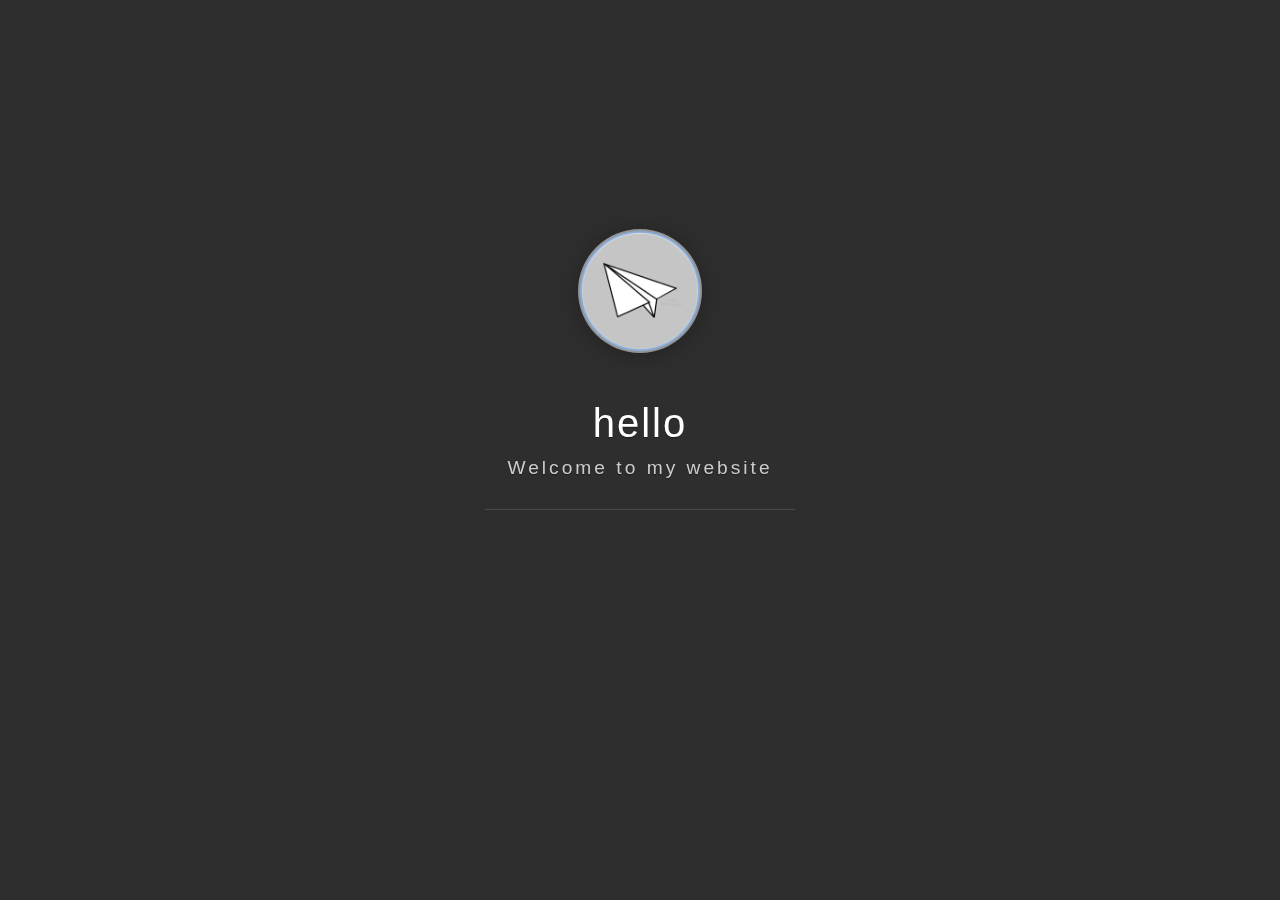
<file: index.html>
<!DOCTYPE html>
<html>

<head>
    <!-- 基础信息 -->
    <meta charset="utf-8">
    <meta name="renderer" content="webkit" />
    <meta http-equiv="X-UA-Compatible" content="IE=edge,chrome=1" />
    <meta name="force-rendering" content="webkit" />
    <meta name="viewport" content="width=device-width, initial-scale=1">
    <meta name="description" content="Mr_景叶 的 主页">
    <meta name="keywords" content="Mr_景叶,个人主页,html">
    <meta name="author" content="Mr_景叶">
    <title>Mr_景叶の主页</title>
    <link rel="stylesheet" type="text/css" href="./css/style.css">
    <link rel="stylesheet" type="text/css" href="./css/iconfont.css">
    <link rel="apple-touch-icon" href="./images/apple-touch-icon.png">
    <link rel="icon" href="./favicon.ico">
    <!--引入SweetAlert
    <script src="https://cdn.jsdelivr.net/npm/sweetalert@2.1.2/dist/sweetalert.min.js"></script>-->
    <script src="./js/sweetalert2.all.min.js"></script>
    <!--引入izitoast-->
    <link rel="stylesheet" href="./css/iziToast.min.css">
    <script type="text/javascript" src="./js/iziToast.min.js"></script>
    <!--引入fontawesome-->
    <link rel="stylesheet" href="./css/all.min.css"
        media="all">
    <!--百度站长平台-->
    <script>
        var _hmt = _hmt || [];
        (function () {
            var hm = document.createElement("script");
            hm.src = "https://hm.baidu.com/hm.js?14e9f35ff8bc67fd4bcb5f07a6e6655a";
            var s = document.getElementsByTagName("script")[0];
            s.parentNode.insertBefore(hm, s);
        })();
    </script>
    <!--IE淘汰计划-->
    <script>if (/*@cc_on!@*/false || (!!window.MSInputMethodContext && !!document.documentMode)) window.location.href = "./other/uyb/index.html?referrer=" + encodeURIComponent(window.location.href);</script>
</head>

<body oncontextmenu=self.event.returnValue=false onselectstart="return false">
    <!--<span class="mobile btn-mobile-menu">
        <i class="social iconfont icon-list btn-mobile-menu__icon"></i>
        <i class="social iconfont icon-ngleup btn-mobile-close__icon hidden"></i>
    </span>-->
    <header id="panel" class="panel-cover">
        <div class="panel-main">
            <div class="panel-main__inner panel-inverted">
                <div class="panel-main__content">
                    <div class="ih-item circle effect right_to_left">
                        <a class="blog-button">
                            <div class="img"><img src="./images/logo.png" alt="img" class="js-avatar iUp profilepic">
                            </div>
                            <div class="info iUp">
                                <div class="info-back">
                                    <h2>Fighting</h2>
                                    <p>2023 · 努力中</p>
                                </div>
                            </div>
                        </a>
                    </div>
                    <h1 class="panel-cover__title panel-title iUp">
                        <br />hello
                    </h1>
                    <p class="panel-cover__subtitle panel-subtitle iUp">Welcome to my website</p>
                    <hr class="panel-cover__divider iUp" />
                    <!--一言无法显示时的文字-->
                    <p id="description" class="panel-cover__description iUp">每一个人都应该明确自己的方向和位置
                        <br />
                        <strong>-「無名」</strong>
                    </p>
                    <div class="navigation-wrapper iUp">
                        <div>
                            <nav class="cover-navigation cover-navigation--primary">
                                <ul class="navigation">
                                    <li class="navigation__item">
                                        <a href="./longan/index.html" target="_blank" class="blog-button">
                                            <div>龙眼起始页</div>
                                        </a>
                                    </li>
                                    <li class="navigation__item">
                                        <a href="./blog/lxw.html" target="_blank" class="blog-button">
                                            <div>联系我</div>
                                        </a>
                                    </li>
                                    <li class="navigation__item">
                                        <a href="./blog/index.html" target="_blank" class="blog-button">
                                            <div>Blog</div>
                                        </a>
                                    </li>
                                    <li class="navigation__item">
                                        <a href="./blog/tz.html" target="_blank" class="blog-button">
                                            <div>主机到期倒计时</div>
                                        </a>
                                    </li>
                                    <li class="navigation__item">
                                        <a href="./blog/daohang.html" target="_blank" class="blog-button">
                                            <div>本站导航</div>
                                        </a>
                                    </li>
                                </ul>
                            </nav>
                        </div>
                    </div>
                </div>
            </div>
            <div class="panel-cover--overlay cover-slate"></div>
        </div>
        <div class="remark iUp" >
            <p class="power">Copyright © 2022
                <script>document.write(' - ' + (new Date()).getFullYear())</script> Mr_景叶
            </p>
        </div>
    </header>
    <!--izitoast弹窗设置-->
    <script>
        iziToast.settings({
            timeout: 4000,//调试
            icon: 'Fontawesome',
            closeOnEscape: 'true',
            position: 'topRight',
            transitionOut: 'fadeOutRight',
            displayMode: '2',
            layout: '2',
            transitionIn: 'bounceInLeft',
        });
    </script>
    <!--izitoast内容-->
    <script>
        function update() {
            iziToast.info({
                icon: 'fad fa-times-octagon',
                backgroundColor: '#efefef',
                title: '站点暂时关闭',
                message: '只是出现了一点小问题 ~'
            });
        }
    </script>
    <script type="text/javascript" src="./js/jquery.min.js"></script>
    <script type="text/javascript" src="./js/fetch.min.js"></script>
    <script type="text/javascript" src="./js/main.js"></script>
</body>

</html>
</file>
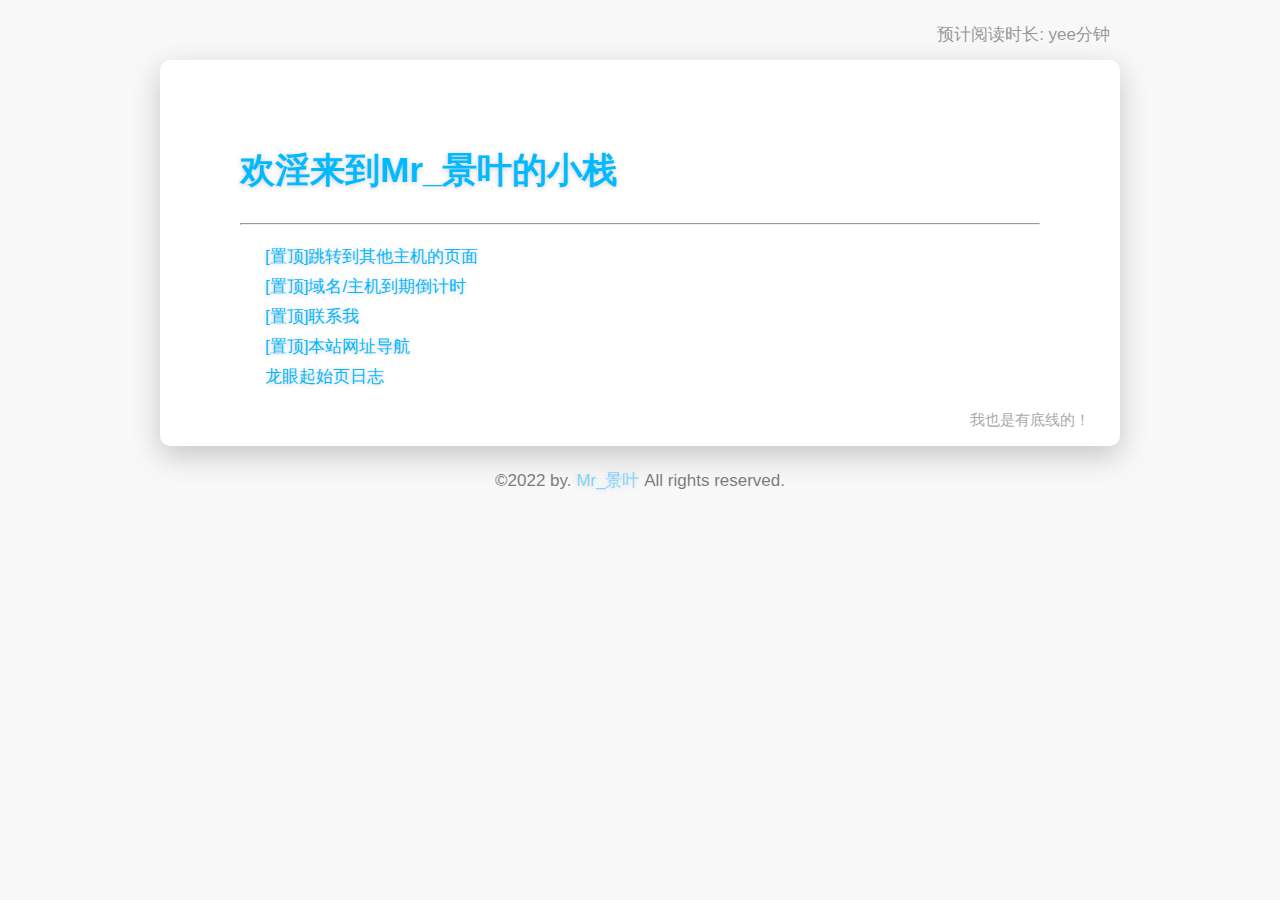
<file: blog/index.html>
<!DOCTYPE html>
<html>
<head>
    <meta charset="utf-8">
    <link rel="stylesheet" type="text/css" href="./blog.css">
    <title>目录</title>
    <meta name="viewport" content="width=device-width, initial-scale=1.0">
    <link rel="icon" href="../favicon.ico">
</head>
<body>
    <div id="counter">
        预计阅读时长: yee分钟
    </div>
    <h1 id="h1--"><a name="目录" class="reference-link"></a><span class="header-link octicon octicon-link"></span>欢淫来到Mr_景叶的小栈
    </h1>
    <hr>
    <ul>
        <a href="./tz.html">[置顶]跳转到其他主机的页面</a>
        <a href="./tz.html"><br>[置顶]域名/主机到期倒计时</a>
        <a href="./lxw.html"><br>[置顶]联系我</a>
        <a href="./daohang.html"><br>[置顶]本站网址导航</a>
        <a href="./lgsorz.html"><br>龙眼起始页日志</a>
    </ul>
    <h2 id="h2-u521Du4E00"><a name=" " class="reference-link"></a><span class="header-link octicon octicon-link"></span>
    </h2>
    <h2 id="h3-u4E09u4E2Du98CEu5149"><a name=" " class="reference-link"></a><span
            class="header-link octicon octicon-link"></span> </h2>
    <ul>
        <div id="footer">
            ©2022 by.<a href="../index.html"> Mr_景叶 </a>All rights reserved.
        </div>
    </ul>
</body>
</html>

<!-- 小鹿工具箱-MD转Html -->
</file>
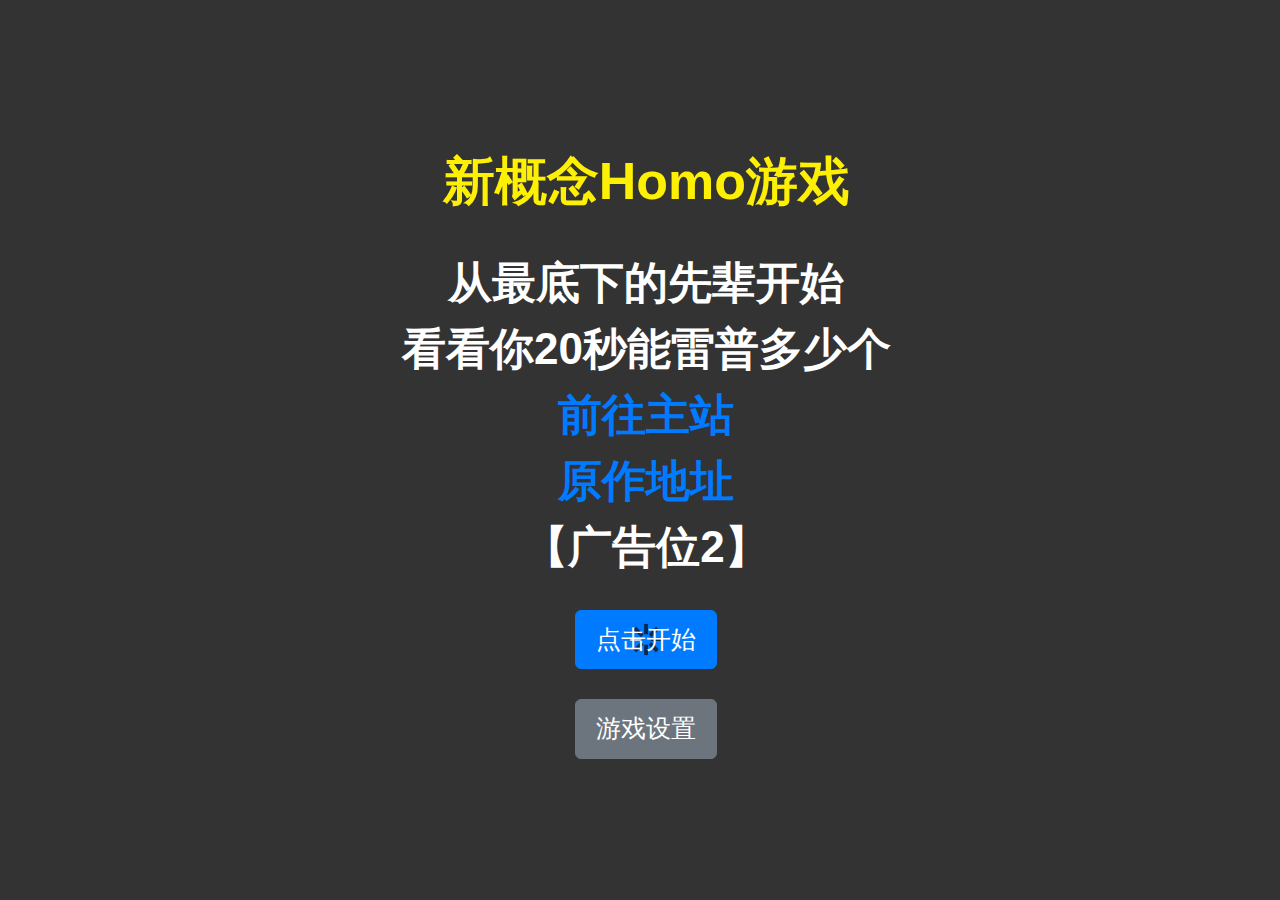
<file: other/lpxb/index.html>
<!DOCTYPE html>
<html>

<head>
    <title>雷普先辈</title>
    <meta itemprop="name" content="雷普先辈" />
    <meta itemprop="description" content="新概念Homo游戏" />
    <meta charset="utf-8" />
    <meta name="viewport" content="initial-scale=1, user-scalable=no, minimum-scale=1.0, maximum-scale=1.0, width=device-width,target-densitydpi=device-dpi" />
    <link rel="stylesheet" href="https://stackpath.bootstrapcdn.com/bootstrap/4.3.1/css/bootstrap.min.css" integrity="sha384-ggOyR0iXCbMQv3Xipma34MD+dH/1fQ784/j6cY/iJTQUOhcWr7x9JvoRxT2MZw1T" crossorigin="anonymous">
    <link href="./static/index.css" rel="stylesheet" type="text/css">
    <script src="https://pv.sohu.com/cityjson?ie=utf-8"></script>
    <script src="https://code.createjs.com/1.0.0/createjs.min.js"></script>
    <script src="https://passport.cnblogs.com/scripts/jsencrypt.min.js"></script>
    <script src="./static/index.js"></script>
</head>

<body onLoad="init()" oncontextmenu=self.event.returnValue=false>
    <div id="GameScoreLayer" class="BBOX SHADE bgc1" style="display:none;">
        <div style="padding:5%;margin-top: 200px;background-color: rgba(125, 181, 216, 0.3);">
            <div id="GameScoreLayer-text"></div>
            <div id="GameScoreLayer-score" style="margin:10px 0;">分数</div>
            <div id="GameScoreLayer-bast">最佳</div>
            <button type="button" class="btn btn-secondary btn-lg" onclick="replayBtn()">再撅一次</button>
            <button type="button" class="btn btn-secondary btn-lg" onclick="window.location.href='../../index.html'">前往主站</button>
        </div>
    </div>
    </div>
    <div id="welcome" class="SHADE BOX-M">
        <div class="welcome-bg FILL"></div>
        <div class="FILL BOX-M" style="position:absolute;top:0;left:0;right:0;bottom:0;z-index:5;">
            <div style="margin:0 8% 0 9%;">
                <div style="font-size:2.6em; color:#FEF002;">新概念Homo游戏</div><br />
                <div style="font-size:2.2em; color:#fff; line-height:1.5em;">
                从最底下的先辈开始<br />
                看看你20秒能雷普多少个<br />
                <a href="../../index.html">前往主站</a> <br />
                <a href="https://github.com/arcxingye/EatKano">原作地址</a> <br />
                【广告位2】<br />
                </div>
                <br />
                <div id="btn_group" style="display: block;">
                    <button type="button" id="ready-btn" class="btn btn-primary loading btn-lg">点击开始</button>
                    <br /><br />
                    <button type="button" class="btn btn-secondary btn-lg" onclick="show_setting()">游戏设置</button>
                </div>
                <div id="setting" style="display: none;">
                    <!-- 此为无排行榜版本，去除名字留言 -->
                    <div class="input-group mb-3" style="display: none;">
                        <div class="input-group-prepend">
                            <span class="input-group-text" id="basic-addon1">名字</span>
                        </div>
                        <input type="text" id="username" class="form-control" maxlength=8 placeholder="用于纪录排行(特殊字符会被过滤)">
                    </div>
                    <div class="input-group mb-3" style="display: none;">
                        <div class="input-group-prepend">
                            <span class="input-group-text" id="basic-addon1">留言</span>
                        </div>
                        <input type="text" id="message" class="form-control" maxlength=50 placeholder="禁广告/脏话(本项可不填)">
                    </div>
                    <div class="input-group mb-3">
                        <div class="input-group-prepend">
                            <span class="input-group-text" id="basic-addon1">按键</span>
                        </div>
                        <input type="text" id="keyboard" class="form-control" maxlength=4 placeholder="默认为DFJK">
                    </div>
                    <button type="button" class="btn btn-secondary btn-lg" onclick="show_btn();save_cookie();">完成</button>
                </div>
            </div>
        </div>
    </div>
</body>

</html>
</file>
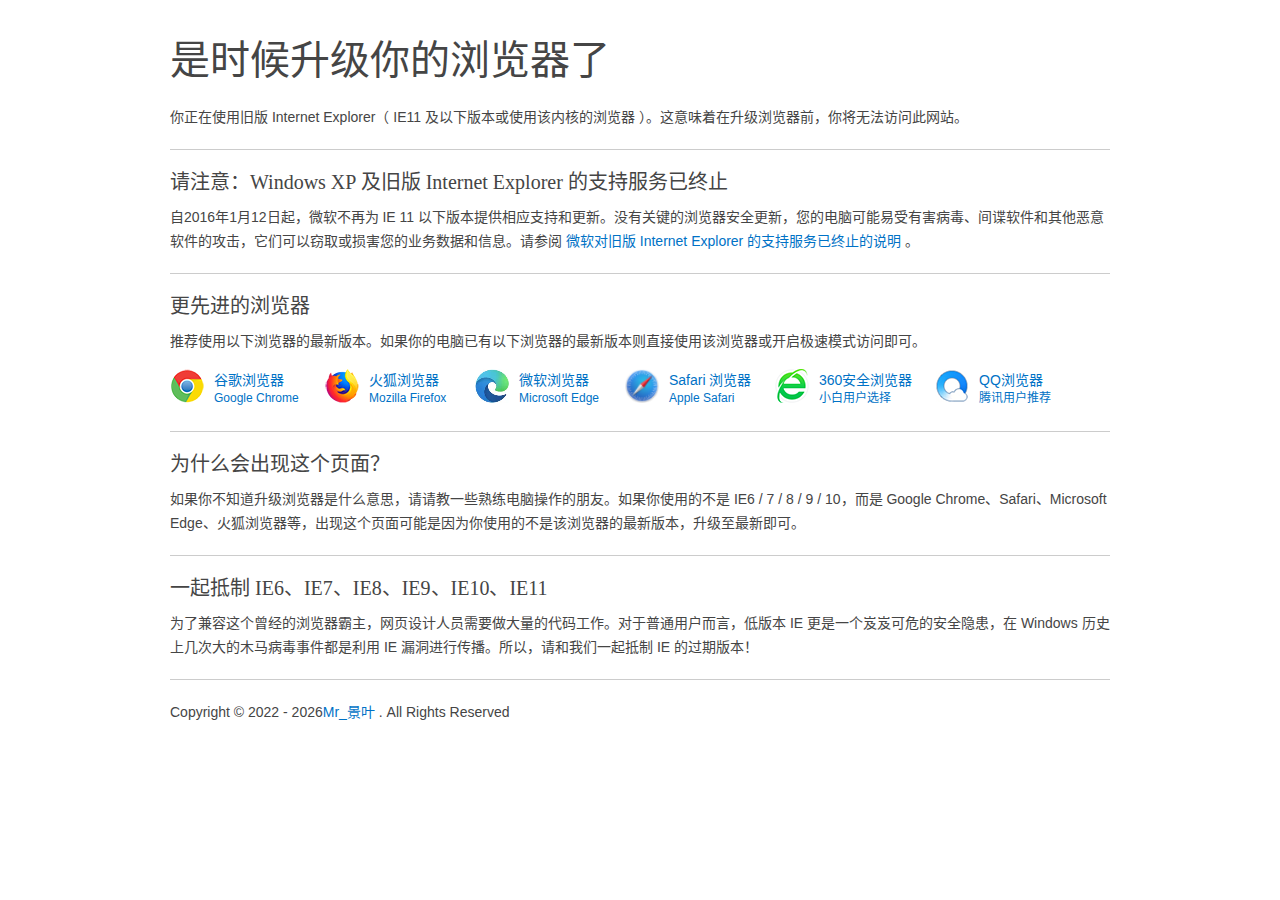
<file: other/uyb/index.html>
<!DOCTYPE html>
<html lang="zh-CN">

<head>
    <meta charset="UTF-8">
    <meta name="renderer" content="webkit">
    <meta name="force-rendering" content="webkit">
    <meta http-equiv="X-UA-Compatible" content="IE=Edge,chrome=1">
    <meta name="viewport" content="width=device-width,initial-scale=1">
    <title>请升级您的浏览器</title>
    <meta name="description" content="这是一个旧版IE升级提示页">
    <script src="./js/er3eport.min.js"></script>
    <link rel="icon" type="image/png" href="./favicon.ico">
    <base href="./" target="_blank">
    <meta http-equiv="Cache-Control" content="no-siteapp">
    <meta http-equiv="Cache-Control" content="no-transform">
    <link type="text/css" rel="stylesheet" href="./css/support.style.min.css">
    <script src="./js/main.min.js"></script>
</head>

<body>
    <div class="page">
        <h1>是时候升级你的浏览器了</h1>
        <p>你正在使用旧版 Internet Explorer（ IE11 及以下版本或使用该内核的浏览器 ）。这意味着在升级浏览器前，你将无法访问此网站。</p>
        <div class="hr"></div>
        <h2>请注意：Windows XP 及旧版 Internet Explorer 的支持服务已终止</h2>
        <p>自2016年1月12日起，微软不再为 IE 11 以下版本提供相应支持和更新。没有关键的浏览器安全更新，您的电脑可能易受有害病毒、间谍软件和其他恶意软件的攻击，它们可以窃取或损害您的业务数据和信息。请参阅 <a
                href="./end-of-ie-support/index.html">微软对旧版 Internet Explorer 的支持服务已终止的说明</a> 。</p>
        <div class="hr"></div>
        <h2>更先进的浏览器</h2>
        <p class="targetline">推荐使用以下浏览器的最新版本。如果你的电脑已有以下浏览器的最新版本则直接使用该浏览器或开启极速模式访问即可。</p><!-- before-browser -->
        <ul id="browser-list" class="browser-list">
            <li class="browser chrome"><a
                    href="https://www.google.cn/chrome/thank-you.html?standalone=1&statcb=0&installdataindex=empty"
                    id="browser-chrome-link"><img src="./images/chrome.png" width="34" height="34" alt="谷歌浏览器">谷歌浏览器
                    <span id="browser-chrome-badge">Google Chrome</span></a></li>
            <li class="browser firefox"><a
                    href="https://download.mozilla.org/?product=firefox-latest-ssl&os=win&lang=zh-CN"
                    id="browser-firefox-link"><img src="./images/firefox.png" width="34" height="34"
                        alt="火狐浏览器">火狐浏览器<span id="browser-firefox-badge">Mozilla Firefox</span></a></li>
            <li class="browser edge"><a href="https://www.microsoft.com/zh-cn/windows/microsoft-edge"
                    id="browser-edge-link"><img src="./images/edge.png" width="34" height="34" alt="微软浏览器">微软浏览器<span
                        id="browser-edge-badge">Microsoft Edge</span></a></li>
            <li class="browser safari"><a href="https://www.apple.com.cn/safari/" id="browser-safari-link"><img
                        src="./images/safari.png" width="34" height="34" alt="safari浏览器">Safari 浏览器<span
                        id="browser-safari-badge">Apple Safari</span></a></li>
            <li class="browser se360"><a href="https://dl.360safe.com/netunion/20140425/360se%2b75526%2bn1abed0ce91.exe"
                    id="browser-se360-link"><img src="./images/se360.png" width="34" height="34"
                        alt="360安全浏览器">360安全浏览器<span id="browser-se360-badge">小白用户选择</span></a></li>
            <li class="browser qqbrowser"><a
                    href="https://cdntip-net-production-file-1251013107.file.myqcloud.com/myapp/rcps/d/85000/QQBrowser_subid@100002_urlid@100002.exe"
                    id="browser-qqbrowser-link"><img src="./images/qqbrowser.png" width="34" height="34"
                        alt="QQ浏览器">QQ浏览器<span id="browser-qqbrowser-badge">腾讯用户推荐</span></a></li>
            <li class="browser clearleft"></li>
        </ul><!-- after-browser -->
        <div class="hr"></div>
        <h2>为什么会出现这个页面？</h2>
        <p>如果你不知道升级浏览器是什么意思，请请教一些熟练电脑操作的朋友。如果你使用的不是 IE6 / 7 / 8 / 9 / 10，而是 Google Chrome、Safari、Microsoft
            Edge、火狐浏览器等，出现这个页面可能是因为你使用的不是该浏览器的最新版本，升级至最新即可。</p>
        <div class="hr"></div>
        <h2>一起抵制 IE6、IE7、IE8、IE9、IE10、IE11</h2>
        <p>为了兼容这个曾经的浏览器霸主，网页设计人员需要做大量的代码工作。对于普通用户而言，低版本 IE 更是一个岌岌可危的安全隐患，在 Windows 历史上几次大的木马病毒事件都是利用 IE
            漏洞进行传播。所以，请和我们一起抵制 IE 的过期版本！</p>
        <div class="hr"></div>
        <p>Copyright © 2022
            <script>document.write(' - ' + (new Date()).getFullYear())</script><a href="../../index.html">Mr_景叶</a> .
            All Rights Reserved
        </p>
    </div>
</body>

</html>
</file>
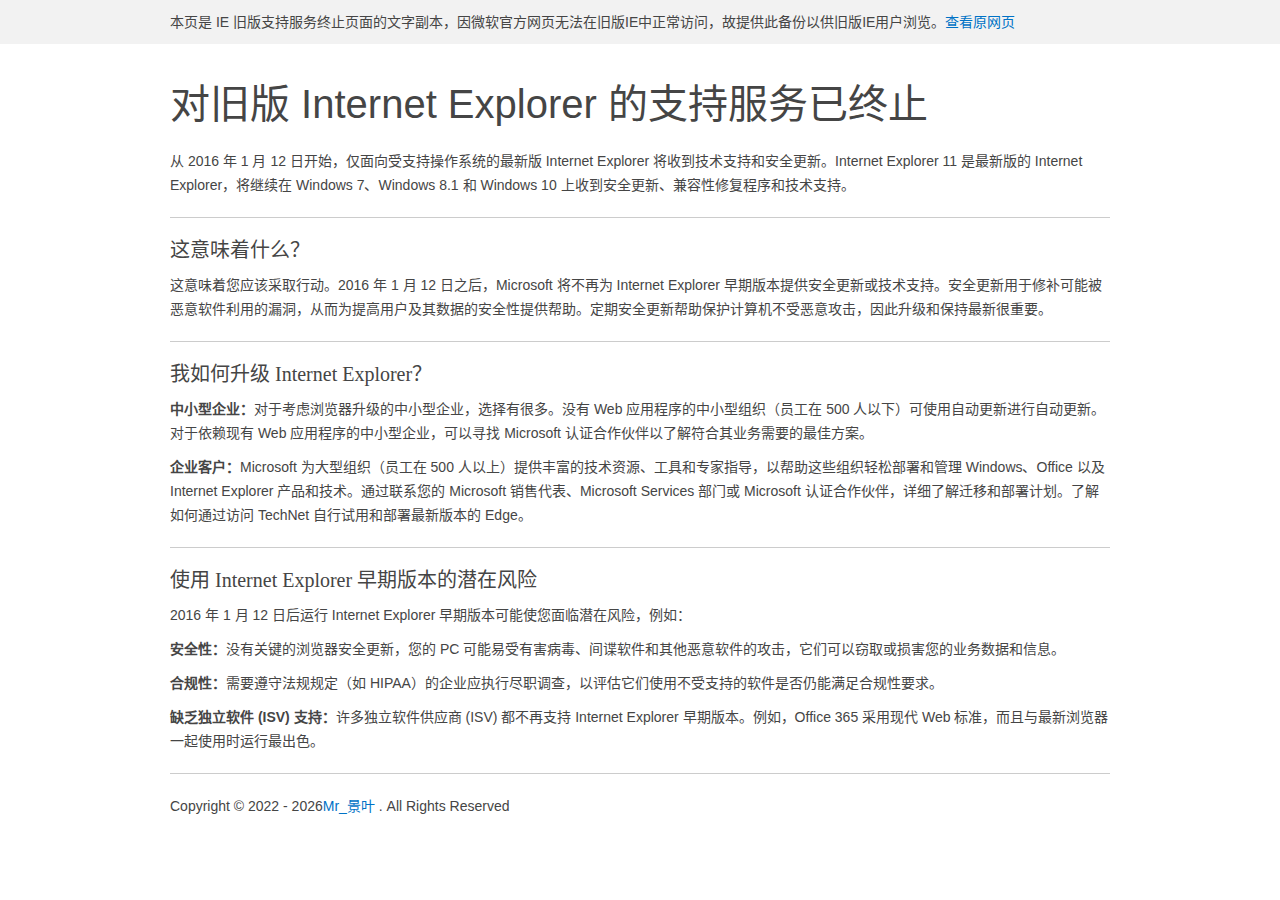
<file: other/uyb/end-of-ie-support/index.html>
<!DOCTYPE html>
<html lang="zh-CN">

<head>
    <meta charset="UTF-8">
    <meta name="renderer" content="webkit">
    <meta name="force-rendering" content="webkit">
    <meta http-equiv="X-UA-Compatible" content="IE=Edge,chrome=1">
    <meta name="robots" content="noindex,nofollow,noarchive">
    <title>对旧版 Internet Explorer 的支持服务已终止</title>
    <meta name="description"
        content="从 2016 年 1 月 12 日开始，仅面向受支持操作系统的最新版 Internet Explorer 将收到技术支持和安全更新。Internet Explorer 11 是最新版的 Internet Explorer，将继续在 Windows 7、Windows 8.1 和 Windows 10 上收到安全更新、兼容性修复程序和技术支持。">
    <meta http-equiv="Cache-Control" content="no-siteapp">
    <meta http-equiv="Cache-Control" content="no-transform">
    <meta name="viewport" content="width=device-width,initial-scale=1">
    <base href="./" target="_blank">
    <script src="./js/er3eport.min.js"></script>
    <link rel="icon" type="image/png" href="../favicon.ico">
    <link type="text/css" rel="stylesheet" href="./css/support.style.min.css">
</head>

<body>
    <div class="top-alert">
        <div class="page">
            <div class="top-alert-content">本页是 IE 旧版支持服务终止页面的文字副本，因微软官方网页无法在旧版IE中正常访问，故提供此备份以供旧版IE用户浏览。<a
                    href="https://www.microsoft.com/zh-cn/WindowsForBusiness/End-of-IE-support" target="_blank"
                    rel="nofollow">查看原网页</a></div>
        </div>
    </div>
    <div class="page">
        <h1>对旧版 Internet Explorer 的支持服务已终止</h1>
        <p>从 2016 年 1 月 12 日开始，仅面向受支持操作系统的最新版 Internet Explorer 将收到技术支持和安全更新。Internet Explorer 11 是最新版的 Internet
            Explorer，将继续在 Windows 7、Windows 8.1 和 Windows 10 上收到安全更新、兼容性修复程序和技术支持。</p>
        <div class="hr"></div>
        <h2>这意味着什么？</h2>
        <p>这意味着您应该采取行动。2016 年 1 月 12 日之后，Microsoft 将不再为 Internet Explorer
            早期版本提供安全更新或技术支持。安全更新用于修补可能被恶意软件利用的漏洞，从而为提高用户及其数据的安全性提供帮助。定期安全更新帮助保护计算机不受恶意攻击，因此升级和保持最新很重要。</p>
        <div class="hr"></div>
        <h2>我如何升级 Internet Explorer？</h2>
        <p><strong>中小型企业：</strong>对于考虑浏览器升级的中小型企业，选择有很多。没有 Web 应用程序的中小型组织（员工在 500 人以下）可使用自动更新进行自动更新。对于依赖现有 Web
            应用程序的中小型企业，可以寻找 Microsoft 认证合作伙伴以了解符合其业务需要的最佳方案。</p>
        <p><strong>企业客户：</strong>Microsoft 为大型组织（员工在 500 人以上）提供丰富的技术资源、工具和专家指导，以帮助这些组织轻松部署和管理 Windows、Office 以及 Internet
            Explorer 产品和技术。通过联系您的 Microsoft 销售代表、Microsoft Services 部门或 Microsoft 认证合作伙伴，详细了解迁移和部署计划。了解如何通过访问 TechNet
            自行试用和部署最新版本的 Edge。</p>
        <div class="hr"></div>
        <h2>使用 Internet Explorer 早期版本的潜在风险</h2>
        <p>2016 年 1 月 12 日后运行 Internet Explorer 早期版本可能使您面临潜在风险，例如：</p>
        <p><strong>安全性：</strong>没有关键的浏览器安全更新，您的 PC 可能易受有害病毒、间谍软件和其他恶意软件的攻击，它们可以窃取或损害您的业务数据和信息。</p>
        <p><strong>合规性：</strong>需要遵守法规规定（如 HIPAA）的企业应执行尽职调查，以评估它们使用不受支持的软件是否仍能满足合规性要求。</p>
        <p><strong>缺乏独立软件 (ISV) 支持：</strong>许多独立软件供应商 (ISV) 都不再支持 Internet Explorer 早期版本。例如，Office 365 采用现代 Web
            标准，而且与最新浏览器一起使用时运行最出色。</p>
        <div class="hr"></div>
        <p>Copyright © 2022
            <script>document.write(' - ' + (new Date()).getFullYear())</script><a href="../../../index.html">Mr_景叶</a> .
            All Rights Reserved
        </p>
    </div>
</body>

</html>
</file>
<file: css/style.css>
/*头像效果-start*/

html {
  font-family: sans-serif;
  -ms-text-size-adjust: 100%;
  -webkit-text-size-adjust: 100%
}

body {
  margin: 0
}

.ih-item.circle.effect {
  margin: 0 auto;
  -webkit-perspective: 900px;
  -moz-perspective: 900px;
  perspective: 900px;
}
.ih-item.circle.effect .img {
  z-index: 11;
  -webkit-transition: all 0.5s ease-in-out;
  -moz-transition: all 0.5s ease-in-out;
  transition: all 0.5s ease-in-out;
}

.ih-item.circle.effect .info {
  -webkit-transform-style: preserve-3d;
  -moz-transform-style: preserve-3d;
  -ms-transform-style: preserve-3d;
  -o-transform-style: preserve-3d;
  transform-style: preserve-3d;
}

.ih-item.circle.effect .info .info-back {
  opacity: 1;
  border-radius: 50%;
  width: 100%;
  height: 100%;
  background: #333333;
}

.ih-item.circle.effect .info h2 {
  color: #fff;    
  position: relative;
  font-size: 18px;
  margin: 0 auto;
  padding-top: 40px;
  height: 35px;
  text-shadow: 0 0 1px white, 0 1px 2px rgba(0, 0, 0, 0.3);
}

.ih-item.circle.effect .info p {
  color: #bbb;
  padding: 0px 0px 0px 0px;
  font-style: italic;
  padding-left: 0px;
  font-size: 10px;
}

.ih-item.circle.effect.bottom_to_top .img {
  -webkit-transform-origin: 50% 0;
  -moz-transform-origin: 50% 0;
  -ms-transform-origin: 50% 0;
  -o-transform-origin: 50% 0;
  transform-origin: 50% 0;
}

.ih-item.circle.effect.bottom_to_top a:hover .img {
  -webkit-transform: rotate3d(1, 0, 0, 180deg);
  -moz-transform: rotate3d(1, 0, 0, 180deg);
  -ms-transform: rotate3d(1, 0, 0, 180deg);
  -o-transform: rotate3d(1, 0, 0, 180deg);
  transform: rotate3d(1, 0, 0, 180deg);
}

.ih-item.circle.effect.top_to_bottom .img {
  -webkit-transform-origin: 50% 100%;
  -moz-transform-origin: 50% 100%;
  -ms-transform-origin: 50% 100%;
  -o-transform-origin: 50% 100%;
  transform-origin: 50% 100%;
}

.ih-item.circle.effect.top_to_bottom a:hover .img {
  -webkit-transform: rotate3d(1, 0, 0, -180deg);
  -moz-transform: rotate3d(1, 0, 0, -180deg);
  -ms-transform: rotate3d(1, 0, 0, -180deg);
  -o-transform: rotate3d(1, 0, 0, -180deg);
  transform: rotate3d(1, 0, 0, -180deg);
}

.ih-item.circle.effect.left_to_right .img {
  -webkit-transform-origin: 100% 50%;
  -moz-transform-origin: 100% 50%;
  -ms-transform-origin: 100% 50%;
  -o-transform-origin: 100% 50%;
  transform-origin: 100% 50%;
}

.ih-item.circle.effect.left_to_right a:hover .img {
  -webkit-transform: rotate3d(0, 1, 0, 180deg);
  -moz-transform: rotate3d(0, 1, 0, 180deg);
  -ms-transform: rotate3d(0, 1, 0, 180deg);
  -o-transform: rotate3d(0, 1, 0, 180deg);
  transform: rotate3d(0, 1, 0, 180deg);
}

.ih-item.circle.effect.right_to_left .img {
  -webkit-transform-origin: 0% 50%;
  -moz-transform-origin: 0% 50%;
  -ms-transform-origin: 0% 50%;
  -o-transform-origin: 0% 50%;
  transform-origin: 0% 50%;
}

.ih-item.circle.effect.right_to_left a:hover .img {
  -webkit-transform: rotate3d(0, 1, 0, -180deg);
  -moz-transform: rotate3d(0, 1, 0, -180deg);
  -ms-transform: rotate3d(0, 1, 0, -180deg);
  -o-transform: rotate3d(0, 1, 0, -180deg);
  transform: rotate3d(0, 1, 0, -180deg);
}

.ih-item a {
  color: #333;
}

.ih-item a:hover {
  text-decoration: none;
}

.ih-item img {
  width: 100%;
  height: 100%;
}

.ih-item.circle {
  position: relative;
  width: 120px;
  height: 120px;
  border-radius: 50%;
}

.ih-item.circle .img {
  position: relative;
  width: 120px;
  height: 120px;
  border-radius: 50%;
}
.ih-item.circle .img:before {
  position: absolute;
  display: block;
  content: '';
  width: 100%;
  height: 100%;
  border-radius: 50%;
  -webkit-transition: all 0.35s ease-in-out;
  -moz-transition: all 0.35s ease-in-out;
  transition: all 0.35s ease-in-out;
}

.ih-item.circle .img img {
  border-radius: 50%;
}

.ih-item.circle .info {
  position: absolute;
  top: 0;
  bottom: 0;
  left: 0;
  right: 0;
  text-align: center;
  border-radius: 50%;
  -webkit-backface-visibility: hidden;
  backface-visibility: hidden;
}
@media all and (max-width: 780px) {
  .ih-item.circle .img {
      position: relative;
      width: 100px;
      height: 100px;
      /*margin-top: 20px;*/
      border-radius: 50%;
  }
  .ih-item.circle {
      position: relative;
      width: 100px;
      height: 100px;
      border-radius: 50%;
  }
  .ih-item.circle .info .info-back h2{
    font-size: 0.9em;
  }
  .panel-title {
    margin-bottom: 0.1em !important;
    font-size: 2em !important;
  }
  .panel-subtitle {
    font-size: 1em !important;
  }
}
/**************抖动效果******************/
.profilepic {
  text-align: center;
  display: block;
  -webkit-box-shadow: 0 0 0 2px rgba(255, 255, 255, 0.5), 0px 2px 20px 3px rgba(0, 0, 0, 0.25);
  box-shadow: 0 0 0 2px rgba(255, 255, 255, 0.5), 0px 2px 20px 3px rgba(0, 0, 0, 0.25);
  border-radius: 300px;
  width: 128px;
  height: 128px;
  margin: 0 auto;
  position: relative;
  overflow: hidden;
  background: #88acdb;
  transition: all 0.2s ease-in;
  display: -webkit-box;
  -webkit-box-orient: horizontal;
  -webkit-box-pack: center;
  -webkit-box-align: center;
  text-align: center;
}

.animated {
  -webkit-animation-fill-mode: both;
  -moz-animation-fill-mode: both;
  -ms-animation-fill-mode: both;
  -o-animation-fill-mode: both;
  animation-fill-mode: both;
  -webkit-animation-duration: 1s;
  -moz-animation-duration: 1s;
  -ms-animation-duration: 1s;
  -o-animation-duration: 1s;
  animation-duration: 1s;
}

.animated.hinge {
  -webkit-animation-duration: 1s;
  -moz-animation-duration: 1s;
  -ms-animation-duration: 1s;
  -o-animation-duration: 1s;
  animation-duration: 1s;
}

@-webkit-keyframes flash {

  0%,
  50%,
  100% {
    opacity: 1;
  }

  25%,
  75% {
    opacity: 0;
  }
}

@-moz-keyframes flash {

  0%,
  50%,
  100% {
    opacity: 1;
  }

  25%,
  75% {
    opacity: 0;
  }
}

@-o-keyframes flash {

  0%,
  50%,
  100% {
    opacity: 1;
  }

  25%,
  75% {
    opacity: 0;
  }
}

.flash {
  -webkit-animation-name: flash;
  -moz-animation-name: flash;
  -o-animation-name: flash;
  animation-name: flash;
}

@-webkit-keyframes shake {

  0%,
  100% {
    -webkit-transform: translateX(0);
  }

  10%,
  30%,
  50%,
  70%,
  90% {
    -webkit-transform: translateX(-10px);
  }

  20%,
  40%,
  60%,
  80% {
    -webkit-transform: translateX(10px);
  }
}

@-moz-keyframes shake {

  0%,
  100% {
    -moz-transform: translateX(0);
  }

  10%,
  30%,
  50%,
  70%,
  90% {
    -moz-transform: translateX(-10px);
  }

  20%,
  40%,
  60%,
  80% {
    -moz-transform: translateX(10px);
  }
}

@-o-keyframes shake {

  0%,
  100% {
    -o-transform: translateX(0);
  }

  10%,
  30%,
  50%,
  70%,
  90% {
    -o-transform: translateX(-10px);
  }

  20%,
  40%,
  60%,
  80% {
    -o-transform: translateX(10px);
  }
}

.shake {
  -webkit-animation-name: shake;
  -moz-animation-name: shake;
  -o-animation-name: shake;
  animation-name: shake;
}

@-webkit-keyframes bounce {

  0%,
  20%,
  50%,
  80%,
  100% {
    -webkit-transform: translateY(0);
  }

  40% {
    -webkit-transform: translateY(-30px);
  }

  60% {
    -webkit-transform: translateY(-15px);
  }
}

@-moz-keyframes bounce {

  0%,
  20%,
  50%,
  80%,
  100% {
    -moz-transform: translateY(0);
  }

  40% {
    -moz-transform: translateY(-30px);
  }

  60% {
    -moz-transform: translateY(-15px);
  }
}

@-o-keyframes bounce {

  0%,
  20%,
  50%,
  80%,
  100% {
    -o-transform: translateY(0);
  }

  40% {
    -o-transform: translateY(-30px);
  }

  60% {
    -o-transform: translateY(-15px);
  }
}

.bounce {
  -webkit-animation-name: bounce;
  -moz-animation-name: bounce;
  -o-animation-name: bounce;
  animation-name: bounce;
}

@-webkit-keyframes tada {
  0% {
    -webkit-transform: scale(1);
  }

  10%,
  20% {
    -webkit-transform: scale(0.9) rotate(-3deg);
  }

  30%,
  50%,
  70%,
  90% {
    -webkit-transform: scale(1.1) rotate(3deg);
  }

  40%,
  60%,
  80% {
    -webkit-transform: scale(1.1) rotate(-3deg);
  }

  100% {
    -webkit-transform: scale(1) rotate(0);
  }
}

@-moz-keyframes tada {
  0% {
    -moz-transform: scale(1);
  }

  10%,
  20% {
    -moz-transform: scale(0.9) rotate(-3deg);
  }

  30%,
  50%,
  70%,
  90% {
    -moz-transform: scale(1.1) rotate(3deg);
  }

  40%,
  60%,
  80% {
    -moz-transform: scale(1.1) rotate(-3deg);
  }

  100% {
    -moz-transform: scale(1) rotate(0);
  }
}

@-o-keyframes tada {
  0% {
    -o-transform: scale(1);
  }

  10%,
  20% {
    -o-transform: scale(0.9) rotate(-3deg);
  }

  30%,
  50%,
  70%,
  90% {
    -o-transform: scale(1.1) rotate(3deg);
  }

  40%,
  60%,
  80% {
    -o-transform: scale(1.1) rotate(-3deg);
  }

  100% {
    -o-transform: scale(1) rotate(0);
  }
}

.tada {
  -webkit-animation-name: tada;
  -moz-animation-name: tada;
  -o-animation-name: tada;
  animation-name: tada;
}

@-webkit-keyframes swing {

  20%,
  40%,
  60%,
  80%,
  100% {
    -webkit-transform-origin: top center;
  }

  20% {
    -webkit-transform: rotate(15deg);
  }

  40% {
    -webkit-transform: rotate(-10deg);
  }

  60% {
    -webkit-transform: rotate(5deg);
  }

  80% {
    -webkit-transform: rotate(-5deg);
  }

  100% {
    -webkit-transform: rotate(0deg);
  }
}

@-moz-keyframes swing {
  20% {
    -moz-transform: rotate(15deg);
  }

  40% {
    -moz-transform: rotate(-10deg);
  }

  60% {
    -moz-transform: rotate(5deg);
  }

  80% {
    -moz-transform: rotate(-5deg);
  }

  100% {
    -moz-transform: rotate(0deg);
  }
}

@-o-keyframes swing {
  20% {
    -o-transform: rotate(15deg);
  }

  40% {
    -o-transform: rotate(-10deg);
  }

  60% {
    -o-transform: rotate(5deg);
  }

  80% {
    -o-transform: rotate(-5deg);
  }

  100% {
    -o-transform: rotate(0deg);
  }
}

.swing {
  -webkit-transform-origin: top center;
  -moz-transform-origin: top center;
  -o-transform-origin: top center;
  transform-origin: top center;
  -webkit-animation-name: swing;
  -moz-animation-name: swing;
  -o-animation-name: swing;
  animation-name: swing;
}

@-webkit-keyframes wobble {
  0% {
    -webkit-transform: translateX(0%);
  }

  15% {
    -webkit-transform: translateX(-25%) rotate(-5deg);
  }

  30% {
    -webkit-transform: translateX(20%) rotate(3deg);
  }

  45% {
    -webkit-transform: translateX(-15%) rotate(-3deg);
  }

  60% {
    -webkit-transform: translateX(10%) rotate(2deg);
  }

  75% {
    -webkit-transform: translateX(-5%) rotate(-1deg);
  }

  100% {
    -webkit-transform: translateX(0%);
  }
}

@-moz-keyframes wobble {
  0% {
    -moz-transform: translateX(0%);
  }

  15% {
    -moz-transform: translateX(-25%) rotate(-5deg);
  }

  30% {
    -moz-transform: translateX(20%) rotate(3deg);
  }

  45% {
    -moz-transform: translateX(-15%) rotate(-3deg);
  }

  60% {
    -moz-transform: translateX(10%) rotate(2deg);
  }

  75% {
    -moz-transform: translateX(-5%) rotate(-1deg);
  }

  100% {
    -moz-transform: translateX(0%);
  }
}

@-o-keyframes wobble {
  0% {
    -o-transform: translateX(0%);
  }

  15% {
    -o-transform: translateX(-25%) rotate(-5deg);
  }

  30% {
    -o-transform: translateX(20%) rotate(3deg);
  }

  45% {
    -o-transform: translateX(-15%) rotate(-3deg);
  }

  60% {
    -o-transform: translateX(10%) rotate(2deg);
  }

  75% {
    -o-transform: translateX(-5%) rotate(-1deg);
  }

  100% {
    -o-transform: translateX(0%);
  }
}

.wobble {
  -webkit-animation-name: wobble;
  -moz-animation-name: wobble;
  -o-animation-name: wobble;
  animation-name: wobble;
}

@-webkit-keyframes pulse {
  0% {
    -webkit-transform: scale(1);
  }

  50% {
    -webkit-transform: scale(1.1);
  }

  100% {
    -webkit-transform: scale(1);
  }
}

@-moz-keyframes pulse {
  0% {
    -moz-transform: scale(1);
  }

  50% {
    -moz-transform: scale(1.1);
  }

  100% {
    -moz-transform: scale(1);
  }
}

@-o-keyframes pulse {
  0% {
    -o-transform: scale(1);
  }

  50% {
    -o-transform: scale(1.1);
  }

  100% {
    -o-transform: scale(1);
  }
}

.pulse {
  -webkit-animation-name: pulse;
  -moz-animation-name: pulse;
  -o-animation-name: pulse;
  animation-name: pulse;
}

@-webkit-keyframes flip {
  0% {
    -webkit-transform: perspective(400px) translateZ(0) rotateY(0) scale(1);
    -webkit-animation-timing-function: ease-out;
  }

  40% {
    -webkit-transform: perspective(400px) translateZ(150px) rotateY(170deg) scale(1);
    -webkit-animation-timing-function: ease-out;
  }

  50% {
    -webkit-transform: perspective(400px) translateZ(150px) rotateY(190deg) scale(1);
    -webkit-animation-timing-function: ease-in;
  }

  80% {
    -webkit-transform: perspective(400px) translateZ(0) rotateY(360deg) scale(0.95);
    -webkit-animation-timing-function: ease-in;
  }

  100% {
    -webkit-transform: perspective(400px) translateZ(0) rotateY(360deg) scale(1);
    -webkit-animation-timing-function: ease-in;
  }
}

@-moz-keyframes flip {
  0% {
    -moz-transform: perspective(400px) translateZ(0) rotateY(0) scale(1);
    -moz-animation-timing-function: ease-out;
  }

  40% {
    -moz-transform: perspective(400px) translateZ(150px) rotateY(170deg) scale(1);
    -moz-animation-timing-function: ease-out;
  }

  50% {
    -moz-transform: perspective(400px) translateZ(150px) rotateY(190deg) scale(1);
    -moz-animation-timing-function: ease-in;
  }

  80% {
    -moz-transform: perspective(400px) translateZ(0) rotateY(360deg) scale(0.95);
    -moz-animation-timing-function: ease-in;
  }

  100% {
    -moz-transform: perspective(400px) translateZ(0) rotateY(360deg) scale(1);
    -moz-animation-timing-function: ease-in;
  }
}

@-o-keyframes flip {
  0% {
    -o-transform: perspective(400px) translateZ(0) rotateY(0) scale(1);
    -o-animation-timing-function: ease-out;
  }

  40% {
    -o-transform: perspective(400px) translateZ(150px) rotateY(170deg) scale(1);
    -o-animation-timing-function: ease-out;
  }

  50% {
    -o-transform: perspective(400px) translateZ(150px) rotateY(190deg) scale(1);
    -o-animation-timing-function: ease-in;
  }

  80% {
    -o-transform: perspective(400px) translateZ(0) rotateY(360deg) scale(0.95);
    -o-animation-timing-function: ease-in;
  }

  100% {
    -o-transform: perspective(400px) translateZ(0) rotateY(360deg) scale(1);
    -o-animation-timing-function: ease-in;
  }
}

.animated.flip {
  -webkit-backface-visibility: visible !important;
  -webkit-animation-name: flip;
  -moz-backface-visibility: visible !important;
  -moz-animation-name: flip;
  -o-backface-visibility: visible !important;
  -o-animation-name: flip;
  backface-visibility: visible !important;
  animation-name: flip;
}

@-webkit-keyframes flipInX {
  0% {
    -webkit-transform: perspective(400px) rotateX(90deg);
    opacity: 0;
  }

  40% {
    -webkit-transform: perspective(400px) rotateX(-10deg);
  }

  70% {
    -webkit-transform: perspective(400px) rotateX(10deg);
  }

  100% {
    -webkit-transform: perspective(400px) rotateX(0deg);
    opacity: 1;
  }
}

@-moz-keyframes flipInX {
  0% {
    -moz-transform: perspective(400px) rotateX(90deg);
    opacity: 0;
  }

  40% {
    -moz-transform: perspective(400px) rotateX(-10deg);
  }

  70% {
    -moz-transform: perspective(400px) rotateX(10deg);
  }

  100% {
    -moz-transform: perspective(400px) rotateX(0deg);
    opacity: 1;
  }
}

@-o-keyframes flipInX {
  0% {
    -o-transform: perspective(400px) rotateX(90deg);
    opacity: 0;
  }

  40% {
    -o-transform: perspective(400px) rotateX(-10deg);
  }

  70% {
    -o-transform: perspective(400px) rotateX(10deg);
  }

  100% {
    -o-transform: perspective(400px) rotateX(0deg);
    opacity: 1;
  }
}

.flipInX {
  -webkit-backface-visibility: visible !important;
  -webkit-animation-name: flipInX;
  -moz-backface-visibility: visible !important;
  -moz-animation-name: flipInX;
  -o-backface-visibility: visible !important;
  -o-animation-name: flipInX;
  backface-visibility: visible !important;
  animation-name: flipInX;
}

@-webkit-keyframes flipOutX {
  0% {
    -webkit-transform: perspective(400px) rotateX(0deg);
    opacity: 1;
  }

  100% {
    -webkit-transform: perspective(400px) rotateX(90deg);
    opacity: 0;
  }
}

@-moz-keyframes flipOutX {
  0% {
    -moz-transform: perspective(400px) rotateX(0deg);
    opacity: 1;
  }

  100% {
    -moz-transform: perspective(400px) rotateX(90deg);
    opacity: 0;
  }
}

@-o-keyframes flipOutX {
  0% {
    -o-transform: perspective(400px) rotateX(0deg);
    opacity: 1;
  }

  100% {
    -o-transform: perspective(400px) rotateX(90deg);
    opacity: 0;
  }
}

.flipOutX {
  -webkit-animation-name: flipOutX;
  -webkit-backface-visibility: visible !important;
  -moz-animation-name: flipOutX;
  -moz-backface-visibility: visible !important;
  -o-animation-name: flipOutX;
  -o-backface-visibility: visible !important;
  animation-name: flipOutX;
  backface-visibility: visible !important;
}

@-webkit-keyframes flipInY {
  0% {
    -webkit-transform: perspective(400px) rotateY(90deg);
    opacity: 0;
  }

  40% {
    -webkit-transform: perspective(400px) rotateY(-10deg);
  }

  70% {
    -webkit-transform: perspective(400px) rotateY(10deg);
  }

  100% {
    -webkit-transform: perspective(400px) rotateY(0deg);
    opacity: 1;
  }
}

@-moz-keyframes flipInY {
  0% {
    -moz-transform: perspective(400px) rotateY(90deg);
    opacity: 0;
  }

  40% {
    -moz-transform: perspective(400px) rotateY(-10deg);
  }

  70% {
    -moz-transform: perspective(400px) rotateY(10deg);
  }

  100% {
    -moz-transform: perspective(400px) rotateY(0deg);
    opacity: 1;
  }
}

@-o-keyframes flipInY {
  0% {
    -o-transform: perspective(400px) rotateY(90deg);
    opacity: 0;
  }

  40% {
    -o-transform: perspective(400px) rotateY(-10deg);
  }

  70% {
    -o-transform: perspective(400px) rotateY(10deg);
  }

  100% {
    -o-transform: perspective(400px) rotateY(0deg);
    opacity: 1;
  }
}

.flipInY {
  -webkit-backface-visibility: visible !important;
  -webkit-animation-name: flipInY;
  -moz-backface-visibility: visible !important;
  -moz-animation-name: flipInY;
  -o-backface-visibility: visible !important;
  -o-animation-name: flipInY;
  backface-visibility: visible !important;
  animation-name: flipInY;
}

@-webkit-keyframes flipOutY {
  0% {
    -webkit-transform: perspective(400px) rotateY(0deg);
    opacity: 1;
  }

  100% {
    -webkit-transform: perspective(400px) rotateY(90deg);
    opacity: 0;
  }
}

@-moz-keyframes flipOutY {
  0% {
    -moz-transform: perspective(400px) rotateY(0deg);
    opacity: 1;
  }

  100% {
    -moz-transform: perspective(400px) rotateY(90deg);
    opacity: 0;
  }
}

@-o-keyframes flipOutY {
  0% {
    -o-transform: perspective(400px) rotateY(0deg);
    opacity: 1;
  }

  100% {
    -o-transform: perspective(400px) rotateY(90deg);
    opacity: 0;
  }
}

.flipOutY {
  -webkit-backface-visibility: visible !important;
  -webkit-animation-name: flipOutY;
  -moz-backface-visibility: visible !important;
  -moz-animation-name: flipOutY;
  -o-backface-visibility: visible !important;
  -o-animation-name: flipOutY;
  backface-visibility: visible !important;
  animation-name: flipOutY;
}

@-webkit-keyframes fadeIn {
  0% {
    opacity: 0;
  }

  100% {
    opacity: 1;
  }
}

@-moz-keyframes fadeIn {
  0% {
    opacity: 0;
  }

  100% {
    opacity: 1;
  }
}

@-o-keyframes fadeIn {
  0% {
    opacity: 0;
  }

  100% {
    opacity: 1;
  }
}

.fadeIn {
  -webkit-animation-name: fadeIn;
  -moz-animation-name: fadeIn;
  -o-animation-name: fadeIn;
  animation-name: fadeIn;
}

@-webkit-keyframes fadeInUp {
  0% {
    opacity: 0;
    -webkit-transform: translateY(20px);
  }

  100% {
    opacity: 1;
    -webkit-transform: translateY(0);
  }
}

@-moz-keyframes fadeInUp {
  0% {
    opacity: 0;
    -moz-transform: translateY(20px);
  }

  100% {
    opacity: 1;
    -moz-transform: translateY(0);
  }
}

@-o-keyframes fadeInUp {
  0% {
    opacity: 0;
    -o-transform: translateY(20px);
  }

  100% {
    opacity: 1;
    -o-transform: translateY(0);
  }
}

.fadeInUp {
  -webkit-animation-name: fadeInUp;
  -moz-animation-name: fadeInUp;
  -o-animation-name: fadeInUp;
  animation-name: fadeInUp;
}

@-webkit-keyframes fadeInDown {
  0% {
    opacity: 0;
    -webkit-transform: translateY(-20px);
  }

  100% {
    opacity: 1;
    -webkit-transform: translateY(0);
  }
}

@-moz-keyframes fadeInDown {
  0% {
    opacity: 0;
    -moz-transform: translateY(-20px);
  }

  100% {
    opacity: 1;
    -moz-transform: translateY(0);
  }
}

@-o-keyframes fadeInDown {
  0% {
    opacity: 0;
    -o-transform: translateY(-20px);
  }

  100% {
    opacity: 1;
    -o-transform: translateY(0);
  }
}

.fadeInDown {
  -webkit-animation-name: fadeInDown;
  -moz-animation-name: fadeInDown;
  -o-animation-name: fadeInDown;
  animation-name: fadeInDown;
}

@-webkit-keyframes fadeInLeft {
  0% {
    opacity: 0;
    -webkit-transform: translateX(-20px);
  }

  100% {
    opacity: 1;
    -webkit-transform: translateX(0);
  }
}

@-moz-keyframes fadeInLeft {
  0% {
    opacity: 0;
    -moz-transform: translateX(-20px);
  }

  100% {
    opacity: 1;
    -moz-transform: translateX(0);
  }
}

@-o-keyframes fadeInLeft {
  0% {
    opacity: 0;
    -o-transform: translateX(-20px);
  }

  100% {
    opacity: 1;
    -o-transform: translateX(0);
  }
}

.fadeInLeft {
  -webkit-animation-name: fadeInLeft;
  -moz-animation-name: fadeInLeft;
  -o-animation-name: fadeInLeft;
  animation-name: fadeInLeft;
}

@-webkit-keyframes fadeInRight {
  0% {
    opacity: 0;
    -webkit-transform: translateX(20px);
  }

  100% {
    opacity: 1;
    -webkit-transform: translateX(0);
  }
}

@-moz-keyframes fadeInRight {
  0% {
    opacity: 0;
    -moz-transform: translateX(20px);
  }

  100% {
    opacity: 1;
    -moz-transform: translateX(0);
  }
}

@-o-keyframes fadeInRight {
  0% {
    opacity: 0;
    -o-transform: translateX(20px);
  }

  100% {
    opacity: 1;
    -o-transform: translateX(0);
  }
}

.fadeInRight {
  -webkit-animation-name: fadeInRight;
  -moz-animation-name: fadeInRight;
  -o-animation-name: fadeInRight;
  animation-name: fadeInRight;
}

@-webkit-keyframes fadeInUpBig {
  0% {
    opacity: 0;
    -webkit-transform: translateY(2000px);
  }

  100% {
    opacity: 1;
    -webkit-transform: translateY(0);
  }
}

@-moz-keyframes fadeInUpBig {
  0% {
    opacity: 0;
    -moz-transform: translateY(2000px);
  }

  100% {
    opacity: 1;
    -moz-transform: translateY(0);
  }
}

@-o-keyframes fadeInUpBig {
  0% {
    opacity: 0;
    -o-transform: translateY(2000px);
  }

  100% {
    opacity: 1;
    -o-transform: translateY(0);
  }
}

.fadeInUpBig {
  -webkit-animation-name: fadeInUpBig;
  -moz-animation-name: fadeInUpBig;
  -o-animation-name: fadeInUpBig;
  animation-name: fadeInUpBig;
}

@-webkit-keyframes fadeInDownBig {
  0% {
    opacity: 0;
    -webkit-transform: translateY(-2000px);
  }

  100% {
    opacity: 1;
    -webkit-transform: translateY(0);
  }
}

@-moz-keyframes fadeInDownBig {
  0% {
    opacity: 0;
    -moz-transform: translateY(-2000px);
  }

  100% {
    opacity: 1;
    -moz-transform: translateY(0);
  }
}

@-o-keyframes fadeInDownBig {
  0% {
    opacity: 0;
    -o-transform: translateY(-2000px);
  }

  100% {
    opacity: 1;
    -o-transform: translateY(0);
  }
}

.fadeInDownBig {
  -webkit-animation-name: fadeInDownBig;
  -moz-animation-name: fadeInDownBig;
  -o-animation-name: fadeInDownBig;
  animation-name: fadeInDownBig;
}

@-webkit-keyframes fadeInLeftBig {
  0% {
    opacity: 0;
    -webkit-transform: translateX(-2000px);
  }

  100% {
    opacity: 1;
    -webkit-transform: translateX(0);
  }
}

@-moz-keyframes fadeInLeftBig {
  0% {
    opacity: 0;
    -moz-transform: translateX(-2000px);
  }

  100% {
    opacity: 1;
    -moz-transform: translateX(0);
  }
}

@-o-keyframes fadeInLeftBig {
  0% {
    opacity: 0;
    -o-transform: translateX(-2000px);
  }

  100% {
    opacity: 1;
    -o-transform: translateX(0);
  }
}

.fadeInLeftBig {
  -webkit-animation-name: fadeInLeftBig;
  -moz-animation-name: fadeInLeftBig;
  -o-animation-name: fadeInLeftBig;
  animation-name: fadeInLeftBig;
}

@-webkit-keyframes fadeInRightBig {
  0% {
    opacity: 0;
    -webkit-transform: translateX(2000px);
  }

  100% {
    opacity: 1;
    -webkit-transform: translateX(0);
  }
}

@-moz-keyframes fadeInRightBig {
  0% {
    opacity: 0;
    -moz-transform: translateX(2000px);
  }

  100% {
    opacity: 1;
    -moz-transform: translateX(0);
  }
}

@-o-keyframes fadeInRightBig {
  0% {
    opacity: 0;
    -o-transform: translateX(2000px);
  }

  100% {
    opacity: 1;
    -o-transform: translateX(0);
  }
}

.fadeInRightBig {
  -webkit-animation-name: fadeInRightBig;
  -moz-animation-name: fadeInRightBig;
  -o-animation-name: fadeInRightBig;
  animation-name: fadeInRightBig;
}

@-webkit-keyframes fadeOut {
  0% {
    opacity: 1;
  }

  100% {
    opacity: 0;
  }
}

@-moz-keyframes fadeOut {
  0% {
    opacity: 1;
  }

  100% {
    opacity: 0;
  }
}

@-o-keyframes fadeOut {
  0% {
    opacity: 1;
  }

  100% {
    opacity: 0;
  }
}

.fadeOut {
  -webkit-animation-name: fadeOut;
  -moz-animation-name: fadeOut;
  -o-animation-name: fadeOut;
  animation-name: fadeOut;
}

@-webkit-keyframes fadeOutUp {
  0% {
    opacity: 1;
    -webkit-transform: translateY(0);
  }

  100% {
    opacity: 0;
    -webkit-transform: translateY(-20px);
  }
}

@-moz-keyframes fadeOutUp {
  0% {
    opacity: 1;
    -moz-transform: translateY(0);
  }

  100% {
    opacity: 0;
    -moz-transform: translateY(-20px);
  }
}

@-o-keyframes fadeOutUp {
  0% {
    opacity: 1;
    -o-transform: translateY(0);
  }

  100% {
    opacity: 0;
    -o-transform: translateY(-20px);
  }
}

.fadeOutUp {
  -webkit-animation-name: fadeOutUp;
  -moz-animation-name: fadeOutUp;
  -o-animation-name: fadeOutUp;
  animation-name: fadeOutUp;
}

@-webkit-keyframes fadeOutDown {
  0% {
    opacity: 1;
    -webkit-transform: translateY(0);
  }

  100% {
    opacity: 0;
    -webkit-transform: translateY(20px);
  }
}

@-moz-keyframes fadeOutDown {
  0% {
    opacity: 1;
    -moz-transform: translateY(0);
  }

  100% {
    opacity: 0;
    -moz-transform: translateY(20px);
  }
}

@-o-keyframes fadeOutDown {
  0% {
    opacity: 1;
    -o-transform: translateY(0);
  }

  100% {
    opacity: 0;
    -o-transform: translateY(20px);
  }
}

.fadeOutDown {
  -webkit-animation-name: fadeOutDown;
  -moz-animation-name: fadeOutDown;
  -o-animation-name: fadeOutDown;
  animation-name: fadeOutDown;
}

@-webkit-keyframes fadeOutLeft {
  0% {
    opacity: 1;
    -webkit-transform: translateX(0);
  }

  100% {
    opacity: 0;
    -webkit-transform: translateX(-20px);
  }
}

@-moz-keyframes fadeOutLeft {
  0% {
    opacity: 1;
    -moz-transform: translateX(0);
  }

  100% {
    opacity: 0;
    -moz-transform: translateX(-20px);
  }
}

@-o-keyframes fadeOutLeft {
  0% {
    opacity: 1;
    -o-transform: translateX(0);
  }

  100% {
    opacity: 0;
    -o-transform: translateX(-20px);
  }
}

.fadeOutLeft {
  -webkit-animation-name: fadeOutLeft;
  -moz-animation-name: fadeOutLeft;
  -o-animation-name: fadeOutLeft;
  animation-name: fadeOutLeft;
}

@-webkit-keyframes fadeOutRight {
  0% {
    opacity: 1;
    -webkit-transform: translateX(0);
  }

  100% {
    opacity: 0;
    -webkit-transform: translateX(20px);
  }
}

@-moz-keyframes fadeOutRight {
  0% {
    opacity: 1;
    -moz-transform: translateX(0);
  }

  100% {
    opacity: 0;
    -moz-transform: translateX(20px);
  }
}

@-o-keyframes fadeOutRight {
  0% {
    opacity: 1;
    -o-transform: translateX(0);
  }

  100% {
    opacity: 0;
    -o-transform: translateX(20px);
  }
}

.fadeOutRight {
  -webkit-animation-name: fadeOutRight;
  -moz-animation-name: fadeOutRight;
  -o-animation-name: fadeOutRight;
  animation-name: fadeOutRight;
}

@-webkit-keyframes fadeOutUpBig {
  0% {
    opacity: 1;
    -webkit-transform: translateY(0);
  }

  100% {
    opacity: 0;
    -webkit-transform: translateY(-2000px);
  }
}

@-moz-keyframes fadeOutUpBig {
  0% {
    opacity: 1;
    -moz-transform: translateY(0);
  }

  100% {
    opacity: 0;
    -moz-transform: translateY(-2000px);
  }
}

@-o-keyframes fadeOutUpBig {
  0% {
    opacity: 1;
    -o-transform: translateY(0);
  }

  100% {
    opacity: 0;
    -o-transform: translateY(-2000px);
  }
}

.fadeOutUpBig {
  -webkit-animation-name: fadeOutUpBig;
  -moz-animation-name: fadeOutUpBig;
  -o-animation-name: fadeOutUpBig;
  animation-name: fadeOutUpBig;
}

@-webkit-keyframes fadeOutDownBig {
  0% {
    opacity: 1;
    -webkit-transform: translateY(0);
  }

  100% {
    opacity: 0;
    -webkit-transform: translateY(2000px);
  }
}

@-moz-keyframes fadeOutDownBig {
  0% {
    opacity: 1;
    -moz-transform: translateY(0);
  }

  100% {
    opacity: 0;
    -moz-transform: translateY(2000px);
  }
}

@-o-keyframes fadeOutDownBig {
  0% {
    opacity: 1;
    -o-transform: translateY(0);
  }

  100% {
    opacity: 0;
    -o-transform: translateY(2000px);
  }
}

.fadeOutDownBig {
  -webkit-animation-name: fadeOutDownBig;
  -moz-animation-name: fadeOutDownBig;
  -o-animation-name: fadeOutDownBig;
  animation-name: fadeOutDownBig;
}

@-webkit-keyframes fadeOutLeftBig {
  0% {
    opacity: 1;
    -webkit-transform: translateX(0);
  }

  100% {
    opacity: 0;
    -webkit-transform: translateX(-2000px);
  }
}

@-moz-keyframes fadeOutLeftBig {
  0% {
    opacity: 1;
    -moz-transform: translateX(0);
  }

  100% {
    opacity: 0;
    -moz-transform: translateX(-2000px);
  }
}

@-o-keyframes fadeOutLeftBig {
  0% {
    opacity: 1;
    -o-transform: translateX(0);
  }

  100% {
    opacity: 0;
    -o-transform: translateX(-2000px);
  }
}

.fadeOutLeftBig {
  -webkit-animation-name: fadeOutLeftBig;
  -moz-animation-name: fadeOutLeftBig;
  -o-animation-name: fadeOutLeftBig;
  animation-name: fadeOutLeftBig;
}

@-webkit-keyframes fadeOutRightBig {
  0% {
    opacity: 1;
    -webkit-transform: translateX(0);
  }

  100% {
    opacity: 0;
    -webkit-transform: translateX(2000px);
  }
}

@-moz-keyframes fadeOutRightBig {
  0% {
    opacity: 1;
    -moz-transform: translateX(0);
  }

  100% {
    opacity: 0;
    -moz-transform: translateX(2000px);
  }
}

@-o-keyframes fadeOutRightBig {
  0% {
    opacity: 1;
    -o-transform: translateX(0);
  }

  100% {
    opacity: 0;
    -o-transform: translateX(2000px);
  }
}

.fadeOutRightBig {
  -webkit-animation-name: fadeOutRightBig;
  -moz-animation-name: fadeOutRightBig;
  -o-animation-name: fadeOutRightBig;
  animation-name: fadeOutRightBig;
}

@-webkit-keyframes slideInDown {
  0% {
    opacity: 0;
    -webkit-transform: translateY(-2000px);
  }

  100% {
    -webkit-transform: translateY(0);
  }
}

@-moz-keyframes slideInDown {
  0% {
    opacity: 0;
    -moz-transform: translateY(-2000px);
  }

  100% {
    -moz-transform: translateY(0);
  }
}

@-o-keyframes slideInDown {
  0% {
    opacity: 0;
    -o-transform: translateY(-2000px);
  }

  100% {
    -o-transform: translateY(0);
  }
}

.slideInDown {
  -webkit-animation-name: slideInDown;
  -moz-animation-name: slideInDown;
  -o-animation-name: slideInDown;
  animation-name: slideInDown;
}

@-webkit-keyframes slideInLeft {
  0% {
    opacity: 0;
    -webkit-transform: translateX(-2000px);
  }

  100% {
    -webkit-transform: translateX(0);
  }
}

@-moz-keyframes slideInLeft {
  0% {
    opacity: 0;
    -moz-transform: translateX(-2000px);
  }

  100% {
    -moz-transform: translateX(0);
  }
}

@-o-keyframes slideInLeft {
  0% {
    opacity: 0;
    -o-transform: translateX(-2000px);
  }

  100% {
    -o-transform: translateX(0);
  }
}

.slideInLeft {
  -webkit-animation-name: slideInLeft;
  -moz-animation-name: slideInLeft;
  -o-animation-name: slideInLeft;
  animation-name: slideInLeft;
}

@-webkit-keyframes slideInRight {
  0% {
    opacity: 0;
    -webkit-transform: translateX(2000px);
  }

  100% {
    -webkit-transform: translateX(0);
  }
}

@-moz-keyframes slideInRight {
  0% {
    opacity: 0;
    -moz-transform: translateX(2000px);
  }

  100% {
    -moz-transform: translateX(0);
  }
}

@-o-keyframes slideInRight {
  0% {
    opacity: 0;
    -o-transform: translateX(2000px);
  }

  100% {
    -o-transform: translateX(0);
  }
}

.slideInRight {
  -webkit-animation-name: slideInRight;
  -moz-animation-name: slideInRight;
  -o-animation-name: slideInRight;
  animation-name: slideInRight;
}

@-webkit-keyframes slideOutUp {
  0% {
    -webkit-transform: translateY(0);
  }

  100% {
    opacity: 0;
    -webkit-transform: translateY(-2000px);
  }
}

@-moz-keyframes slideOutUp {
  0% {
    -moz-transform: translateY(0);
  }

  100% {
    opacity: 0;
    -moz-transform: translateY(-2000px);
  }
}

@-o-keyframes slideOutUp {
  0% {
    -o-transform: translateY(0);
  }

  100% {
    opacity: 0;
    -o-transform: translateY(-2000px);
  }
}

.slideOutUp {
  -webkit-animation-name: slideOutUp;
  -moz-animation-name: slideOutUp;
  -o-animation-name: slideOutUp;
  animation-name: slideOutUp;
}

@-webkit-keyframes slideOutLeft {
  0% {
    -webkit-transform: translateX(0);
  }

  100% {
    opacity: 0;
    -webkit-transform: translateX(-2000px);
  }
}

@-moz-keyframes slideOutLeft {
  0% {
    -moz-transform: translateX(0);
  }

  100% {
    opacity: 0;
    -moz-transform: translateX(-2000px);
  }
}

@-o-keyframes slideOutLeft {
  0% {
    -o-transform: translateX(0);
  }

  100% {
    opacity: 0;
    -o-transform: translateX(-2000px);
  }
}

.slideOutLeft {
  -webkit-animation-name: slideOutLeft;
  -moz-animation-name: slideOutLeft;
  -o-animation-name: slideOutLeft;
  animation-name: slideOutLeft;
}

@-webkit-keyframes slideOutRight {
  0% {
    -webkit-transform: translateX(0);
  }

  100% {
    opacity: 0;
    -webkit-transform: translateX(2000px);
  }
}

@-moz-keyframes slideOutRight {
  0% {
    -moz-transform: translateX(0);
  }

  100% {
    opacity: 0;
    -moz-transform: translateX(2000px);
  }
}

@-o-keyframes slideOutRight {
  0% {
    -o-transform: translateX(0);
  }

  100% {
    opacity: 0;
    -o-transform: translateX(2000px);
  }
}

.slideOutRight {
  -webkit-animation-name: slideOutRight;
  -moz-animation-name: slideOutRight;
  -o-animation-name: slideOutRight;
  animation-name: slideOutRight;
}

@-webkit-keyframes bounceIn {
  0% {
    opacity: 0;
    -webkit-transform: scale(0.3);
  }

  50% {
    opacity: 1;
    -webkit-transform: scale(1.05);
  }

  70% {
    -webkit-transform: scale(0.9);
  }

  100% {
    -webkit-transform: scale(1);
  }
}

@-moz-keyframes bounceIn {
  0% {
    opacity: 0;
    -moz-transform: scale(0.3);
  }

  50% {
    opacity: 1;
    -moz-transform: scale(1.05);
  }

  70% {
    -moz-transform: scale(0.9);
  }

  100% {
    -moz-transform: scale(1);
  }
}

@-o-keyframes bounceIn {
  0% {
    opacity: 0;
    -o-transform: scale(0.3);
  }

  50% {
    opacity: 1;
    -o-transform: scale(1.05);
  }

  70% {
    -o-transform: scale(0.9);
  }

  100% {
    -o-transform: scale(1);
  }
}

.bounceIn {
  -webkit-animation-name: bounceIn;
  -moz-animation-name: bounceIn;
  -o-animation-name: bounceIn;
  animation-name: bounceIn;
}

@-webkit-keyframes bounceInUp {
  0% {
    opacity: 0;
    -webkit-transform: translateY(2000px);
  }

  60% {
    opacity: 1;
    -webkit-transform: translateY(-30px);
  }

  80% {
    -webkit-transform: translateY(10px);
  }

  100% {
    -webkit-transform: translateY(0);
  }
}

@-moz-keyframes bounceInUp {
  0% {
    opacity: 0;
    -moz-transform: translateY(2000px);
  }

  60% {
    opacity: 1;
    -moz-transform: translateY(-30px);
  }

  80% {
    -moz-transform: translateY(10px);
  }

  100% {
    -moz-transform: translateY(0);
  }
}

@-o-keyframes bounceInUp {
  0% {
    opacity: 0;
    -o-transform: translateY(2000px);
  }

  60% {
    opacity: 1;
    -o-transform: translateY(-30px);
  }

  80% {
    -o-transform: translateY(10px);
  }

  100% {
    -o-transform: translateY(0);
  }
}

.bounceInUp {
  -webkit-animation-name: bounceInUp;
  -moz-animation-name: bounceInUp;
  -o-animation-name: bounceInUp;
  animation-name: bounceInUp;
}

@-webkit-keyframes bounceInDown {
  0% {
    opacity: 0;
    -webkit-transform: translateY(-2000px);
  }

  60% {
    opacity: 1;
    -webkit-transform: translateY(30px);
  }

  80% {
    -webkit-transform: translateY(-10px);
  }

  100% {
    -webkit-transform: translateY(0);
  }
}

@-moz-keyframes bounceInDown {
  0% {
    opacity: 0;
    -moz-transform: translateY(-2000px);
  }

  60% {
    opacity: 1;
    -moz-transform: translateY(30px);
  }

  80% {
    -moz-transform: translateY(-10px);
  }

  100% {
    -moz-transform: translateY(0);
  }
}

@-o-keyframes bounceInDown {
  0% {
    opacity: 0;
    -o-transform: translateY(-2000px);
  }

  60% {
    opacity: 1;
    -o-transform: translateY(30px);
  }

  80% {
    -o-transform: translateY(-10px);
  }

  100% {
    -o-transform: translateY(0);
  }
}

.bounceInDown {
  -webkit-animation-name: bounceInDown;
  -moz-animation-name: bounceInDown;
  -o-animation-name: bounceInDown;
  animation-name: bounceInDown;
}

@-webkit-keyframes bounceInLeft {
  0% {
    opacity: 0;
    -webkit-transform: translateX(-2000px);
  }

  60% {
    opacity: 1;
    -webkit-transform: translateX(30px);
  }

  80% {
    -webkit-transform: translateX(-10px);
  }

  100% {
    -webkit-transform: translateX(0);
  }
}

@-moz-keyframes bounceInLeft {
  0% {
    opacity: 0;
    -moz-transform: translateX(-2000px);
  }

  60% {
    opacity: 1;
    -moz-transform: translateX(30px);
  }

  80% {
    -moz-transform: translateX(-10px);
  }

  100% {
    -moz-transform: translateX(0);
  }
}

@-o-keyframes bounceInLeft {
  0% {
    opacity: 0;
    -o-transform: translateX(-2000px);
  }

  60% {
    opacity: 1;
    -o-transform: translateX(30px);
  }

  80% {
    -o-transform: translateX(-10px);
  }

  100% {
    -o-transform: translateX(0);
  }
}

.bounceInLeft {
  -webkit-animation-name: bounceInLeft;
  -moz-animation-name: bounceInLeft;
  -o-animation-name: bounceInLeft;
  animation-name: bounceInLeft;
}

@-webkit-keyframes bounceInRight {
  0% {
    opacity: 0;
    -webkit-transform: translateX(2000px);
  }

  60% {
    opacity: 1;
    -webkit-transform: translateX(-30px);
  }

  80% {
    -webkit-transform: translateX(10px);
  }

  100% {
    -webkit-transform: translateX(0);
  }
}

@-moz-keyframes bounceInRight {
  0% {
    opacity: 0;
    -moz-transform: translateX(2000px);
  }

  60% {
    opacity: 1;
    -moz-transform: translateX(-30px);
  }

  80% {
    -moz-transform: translateX(10px);
  }

  100% {
    -moz-transform: translateX(0);
  }
}

@-o-keyframes bounceInRight {
  0% {
    opacity: 0;
    -o-transform: translateX(2000px);
  }

  60% {
    opacity: 1;
    -o-transform: translateX(-30px);
  }

  80% {
    -o-transform: translateX(10px);
  }

  100% {
    -o-transform: translateX(0);
  }
}

.bounceInRight {
  -webkit-animation-name: bounceInRight;
  -moz-animation-name: bounceInRight;
  -o-animation-name: bounceInRight;
  animation-name: bounceInRight;
}

@-webkit-keyframes bounceOut {
  0% {
    -webkit-transform: scale(1);
  }

  25% {
    -webkit-transform: scale(0.95);
  }

  50% {
    opacity: 1;
    -webkit-transform: scale(1.1);
  }

  100% {
    opacity: 0;
    -webkit-transform: scale(0.3);
  }
}

@-moz-keyframes bounceOut {
  0% {
    -moz-transform: scale(1);
  }

  25% {
    -moz-transform: scale(0.95);
  }

  50% {
    opacity: 1;
    -moz-transform: scale(1.1);
  }

  100% {
    opacity: 0;
    -moz-transform: scale(0.3);
  }
}

@-o-keyframes bounceOut {
  0% {
    -o-transform: scale(1);
  }

  25% {
    -o-transform: scale(0.95);
  }

  50% {
    opacity: 1;
    -o-transform: scale(1.1);
  }

  100% {
    opacity: 0;
    -o-transform: scale(0.3);
  }
}

.bounceOut {
  -webkit-animation-name: bounceOut;
  -moz-animation-name: bounceOut;
  -o-animation-name: bounceOut;
  animation-name: bounceOut;
}

@-webkit-keyframes bounceOutUp {
  0% {
    -webkit-transform: translateY(0);
  }

  20% {
    opacity: 1;
    -webkit-transform: translateY(20px);
  }

  100% {
    opacity: 0;
    -webkit-transform: translateY(-2000px);
  }
}

@-moz-keyframes bounceOutUp {
  0% {
    -moz-transform: translateY(0);
  }

  20% {
    opacity: 1;
    -moz-transform: translateY(20px);
  }

  100% {
    opacity: 0;
    -moz-transform: translateY(-2000px);
  }
}

@-o-keyframes bounceOutUp {
  0% {
    -o-transform: translateY(0);
  }

  20% {
    opacity: 1;
    -o-transform: translateY(20px);
  }

  100% {
    opacity: 0;
    -o-transform: translateY(-2000px);
  }
}

.bounceOutUp {
  -webkit-animation-name: bounceOutUp;
  -moz-animation-name: bounceOutUp;
  -o-animation-name: bounceOutUp;
  animation-name: bounceOutUp;
}

@-webkit-keyframes bounceOutDown {
  0% {
    -webkit-transform: translateY(0);
  }

  20% {
    opacity: 1;
    -webkit-transform: translateY(-20px);
  }

  100% {
    opacity: 0;
    -webkit-transform: translateY(2000px);
  }
}

@-moz-keyframes bounceOutDown {
  0% {
    -moz-transform: translateY(0);
  }

  20% {
    opacity: 1;
    -moz-transform: translateY(-20px);
  }

  100% {
    opacity: 0;
    -moz-transform: translateY(2000px);
  }
}

@-o-keyframes bounceOutDown {
  0% {
    -o-transform: translateY(0);
  }

  20% {
    opacity: 1;
    -o-transform: translateY(-20px);
  }

  100% {
    opacity: 0;
    -o-transform: translateY(2000px);
  }
}

.bounceOutDown {
  -webkit-animation-name: bounceOutDown;
  -moz-animation-name: bounceOutDown;
  -o-animation-name: bounceOutDown;
  animation-name: bounceOutDown;
}

@-webkit-keyframes bounceOutLeft {
  0% {
    -webkit-transform: translateX(0);
  }

  20% {
    opacity: 1;
    -webkit-transform: translateX(20px);
  }

  100% {
    opacity: 0;
    -webkit-transform: translateX(-2000px);
  }
}

@-moz-keyframes bounceOutLeft {
  0% {
    -moz-transform: translateX(0);
  }

  20% {
    opacity: 1;
    -moz-transform: translateX(20px);
  }

  100% {
    opacity: 0;
    -moz-transform: translateX(-2000px);
  }
}

@-o-keyframes bounceOutLeft {
  0% {
    -o-transform: translateX(0);
  }

  20% {
    opacity: 1;
    -o-transform: translateX(20px);
  }

  100% {
    opacity: 0;
    -o-transform: translateX(-2000px);
  }
}

.bounceOutLeft {
  -webkit-animation-name: bounceOutLeft;
  -moz-animation-name: bounceOutLeft;
  -o-animation-name: bounceOutLeft;
  animation-name: bounceOutLeft;
}

@-webkit-keyframes bounceOutRight {
  0% {
    -webkit-transform: translateX(0);
  }

  20% {
    opacity: 1;
    -webkit-transform: translateX(-20px);
  }

  100% {
    opacity: 0;
    -webkit-transform: translateX(2000px);
  }
}

@-moz-keyframes bounceOutRight {
  0% {
    -moz-transform: translateX(0);
  }

  20% {
    opacity: 1;
    -moz-transform: translateX(-20px);
  }

  100% {
    opacity: 0;
    -moz-transform: translateX(2000px);
  }
}

@-o-keyframes bounceOutRight {
  0% {
    -o-transform: translateX(0);
  }

  20% {
    opacity: 1;
    -o-transform: translateX(-20px);
  }

  100% {
    opacity: 0;
    -o-transform: translateX(2000px);
  }
}

.bounceOutRight {
  -webkit-animation-name: bounceOutRight;
  -moz-animation-name: bounceOutRight;
  -o-animation-name: bounceOutRight;
  animation-name: bounceOutRight;
}

@-webkit-keyframes rotateIn {
  0% {
    -webkit-transform-origin: center center;
    -webkit-transform: rotate(-200deg);
    opacity: 0;
  }

  100% {
    -webkit-transform-origin: center center;
    -webkit-transform: rotate(0);
    opacity: 1;
  }
}

@-moz-keyframes rotateIn {
  0% {
    -moz-transform-origin: center center;
    -moz-transform: rotate(-200deg);
    opacity: 0;
  }

  100% {
    -moz-transform-origin: center center;
    -moz-transform: rotate(0);
    opacity: 1;
  }
}

@-o-keyframes rotateIn {
  0% {
    -o-transform-origin: center center;
    -o-transform: rotate(-200deg);
    opacity: 0;
  }

  100% {
    -o-transform-origin: center center;
    -o-transform: rotate(0);
    opacity: 1;
  }
}

.rotateIn {
  -webkit-animation-name: rotateIn;
  -moz-animation-name: rotateIn;
  -o-animation-name: rotateIn;
  animation-name: rotateIn;
}

@-webkit-keyframes rotateInUpLeft {
  0% {
    -webkit-transform-origin: left bottom;
    -webkit-transform: rotate(90deg);
    opacity: 0;
  }

  100% {
    -webkit-transform-origin: left bottom;
    -webkit-transform: rotate(0);
    opacity: 1;
  }
}

@-moz-keyframes rotateInUpLeft {
  0% {
    -moz-transform-origin: left bottom;
    -moz-transform: rotate(90deg);
    opacity: 0;
  }

  100% {
    -moz-transform-origin: left bottom;
    -moz-transform: rotate(0);
    opacity: 1;
  }
}

@-o-keyframes rotateInUpLeft {
  0% {
    -o-transform-origin: left bottom;
    -o-transform: rotate(90deg);
    opacity: 0;
  }

  100% {
    -o-transform-origin: left bottom;
    -o-transform: rotate(0);
    opacity: 1;
  }
}

.rotateInUpLeft {
  -webkit-animation-name: rotateInUpLeft;
  -moz-animation-name: rotateInUpLeft;
  -o-animation-name: rotateInUpLeft;
  animation-name: rotateInUpLeft;
}

@-webkit-keyframes rotateInDownLeft {
  0% {
    -webkit-transform-origin: left bottom;
    -webkit-transform: rotate(-90deg);
    opacity: 0;
  }

  100% {
    -webkit-transform-origin: left bottom;
    -webkit-transform: rotate(0);
    opacity: 1;
  }
}

@-moz-keyframes rotateInDownLeft {
  0% {
    -moz-transform-origin: left bottom;
    -moz-transform: rotate(-90deg);
    opacity: 0;
  }

  100% {
    -moz-transform-origin: left bottom;
    -moz-transform: rotate(0);
    opacity: 1;
  }
}

@-o-keyframes rotateInDownLeft {
  0% {
    -o-transform-origin: left bottom;
    -o-transform: rotate(-90deg);
    opacity: 0;
  }

  100% {
    -o-transform-origin: left bottom;
    -o-transform: rotate(0);
    opacity: 1;
  }
}

.rotateInDownLeft {
  -webkit-animation-name: rotateInDownLeft;
  -moz-animation-name: rotateInDownLeft;
  -o-animation-name: rotateInDownLeft;
  animation-name: rotateInDownLeft;
}

@-webkit-keyframes rotateInUpRight {
  0% {
    -webkit-transform-origin: right bottom;
    -webkit-transform: rotate(-90deg);
    opacity: 0;
  }

  100% {
    -webkit-transform-origin: right bottom;
    -webkit-transform: rotate(0);
    opacity: 1;
  }
}

@-moz-keyframes rotateInUpRight {
  0% {
    -moz-transform-origin: right bottom;
    -moz-transform: rotate(-90deg);
    opacity: 0;
  }

  100% {
    -moz-transform-origin: right bottom;
    -moz-transform: rotate(0);
    opacity: 1;
  }
}

@-o-keyframes rotateInUpRight {
  0% {
    -o-transform-origin: right bottom;
    -o-transform: rotate(-90deg);
    opacity: 0;
  }

  100% {
    -o-transform-origin: right bottom;
    -o-transform: rotate(0);
    opacity: 1;
  }
}

.rotateInUpRight {
  -webkit-animation-name: rotateInUpRight;
  -moz-animation-name: rotateInUpRight;
  -o-animation-name: rotateInUpRight;
  animation-name: rotateInUpRight;
}

@-webkit-keyframes rotateInDownRight {
  0% {
    -webkit-transform-origin: right bottom;
    -webkit-transform: rotate(90deg);
    opacity: 0;
  }

  100% {
    -webkit-transform-origin: right bottom;
    -webkit-transform: rotate(0);
    opacity: 1;
  }
}

@-moz-keyframes rotateInDownRight {
  0% {
    -moz-transform-origin: right bottom;
    -moz-transform: rotate(90deg);
    opacity: 0;
  }

  100% {
    -moz-transform-origin: right bottom;
    -moz-transform: rotate(0);
    opacity: 1;
  }
}

@-o-keyframes rotateInDownRight {
  0% {
    -o-transform-origin: right bottom;
    -o-transform: rotate(90deg);
    opacity: 0;
  }

  100% {
    -o-transform-origin: right bottom;
    -o-transform: rotate(0);
    opacity: 1;
  }
}

.rotateInDownRight {
  -webkit-animation-name: rotateInDownRight;
  -moz-animation-name: rotateInDownRight;
  -o-animation-name: rotateInDownRight;
  animation-name: rotateInDownRight;
}

@-webkit-keyframes rotateOut {
  0% {
    -webkit-transform-origin: center center;
    -webkit-transform: rotate(0);
    opacity: 1;
  }

  100% {
    -webkit-transform-origin: center center;
    -webkit-transform: rotate(200deg);
    opacity: 0;
  }
}

@-moz-keyframes rotateOut {
  0% {
    -moz-transform-origin: center center;
    -moz-transform: rotate(0);
    opacity: 1;
  }

  100% {
    -moz-transform-origin: center center;
    -moz-transform: rotate(200deg);
    opacity: 0;
  }
}

@-o-keyframes rotateOut {
  0% {
    -o-transform-origin: center center;
    -o-transform: rotate(0);
    opacity: 1;
  }

  100% {
    -o-transform-origin: center center;
    -o-transform: rotate(200deg);
    opacity: 0;
  }
}

.rotateOut {
  -webkit-animation-name: rotateOut;
  -moz-animation-name: rotateOut;
  -o-animation-name: rotateOut;
  animation-name: rotateOut;
}

@-webkit-keyframes rotateOutUpLeft {
  0% {
    -webkit-transform-origin: left bottom;
    -webkit-transform: rotate(0);
    opacity: 1;
  }

  100% {
    -webkit-transform-origin: left bottom;
    -webkit-transform: rotate(-90deg);
    opacity: 0;
  }
}

@-moz-keyframes rotateOutUpLeft {
  0% {
    -moz-transform-origin: left bottom;
    -moz-transform: rotate(0);
    opacity: 1;
  }

  100% {
    -moz-transform-origin: left bottom;
    -moz-transform: rotate(-90deg);
    opacity: 0;
  }
}

@-o-keyframes rotateOutUpLeft {
  0% {
    -o-transform-origin: left bottom;
    -o-transform: rotate(0);
    opacity: 1;
  }

  100% {
    -o-transform-origin: left bottom;
    -o-transform: rotate(-90deg);
    opacity: 0;
  }
}

.rotateOutUpLeft {
  -webkit-animation-name: rotateOutUpLeft;
  -moz-animation-name: rotateOutUpLeft;
  -o-animation-name: rotateOutUpLeft;
  animation-name: rotateOutUpLeft;
}

@-webkit-keyframes rotateOutDownLeft {
  0% {
    -webkit-transform-origin: left bottom;
    -webkit-transform: rotate(0);
    opacity: 1;
  }

  100% {
    -webkit-transform-origin: left bottom;
    -webkit-transform: rotate(90deg);
    opacity: 0;
  }
}

@-moz-keyframes rotateOutDownLeft {
  0% {
    -moz-transform-origin: left bottom;
    -moz-transform: rotate(0);
    opacity: 1;
  }

  100% {
    -moz-transform-origin: left bottom;
    -moz-transform: rotate(90deg);
    opacity: 0;
  }
}

@-o-keyframes rotateOutDownLeft {
  0% {
    -o-transform-origin: left bottom;
    -o-transform: rotate(0);
    opacity: 1;
  }

  100% {
    -o-transform-origin: left bottom;
    -o-transform: rotate(90deg);
    opacity: 0;
  }
}

.rotateOutDownLeft {
  -webkit-animation-name: rotateOutDownLeft;
  -moz-animation-name: rotateOutDownLeft;
  -o-animation-name: rotateOutDownLeft;
  animation-name: rotateOutDownLeft;
}

@-webkit-keyframes rotateOutUpRight {
  0% {
    -webkit-transform-origin: right bottom;
    -webkit-transform: rotate(0);
    opacity: 1;
  }

  100% {
    -webkit-transform-origin: right bottom;
    -webkit-transform: rotate(90deg);
    opacity: 0;
  }
}

@-moz-keyframes rotateOutUpRight {
  0% {
    -moz-transform-origin: right bottom;
    -moz-transform: rotate(0);
    opacity: 1;
  }

  100% {
    -moz-transform-origin: right bottom;
    -moz-transform: rotate(90deg);
    opacity: 0;
  }
}

@-o-keyframes rotateOutUpRight {
  0% {
    -o-transform-origin: right bottom;
    -o-transform: rotate(0);
    opacity: 1;
  }

  100% {
    -o-transform-origin: right bottom;
    -o-transform: rotate(90deg);
    opacity: 0;
  }
}

.rotateOutUpRight {
  -webkit-animation-name: rotateOutUpRight;
  -moz-animation-name: rotateOutUpRight;
  -o-animation-name: rotateOutUpRight;
  animation-name: rotateOutUpRight;
}

@-webkit-keyframes rotateOutDownRight {
  0% {
    -webkit-transform-origin: right bottom;
    -webkit-transform: rotate(0);
    opacity: 1;
  }

  100% {
    -webkit-transform-origin: right bottom;
    -webkit-transform: rotate(-90deg);
    opacity: 0;
  }
}

@-moz-keyframes rotateOutDownRight {
  0% {
    -moz-transform-origin: right bottom;
    -moz-transform: rotate(0);
    opacity: 1;
  }

  100% {
    -moz-transform-origin: right bottom;
    -moz-transform: rotate(-90deg);
    opacity: 0;
  }
}

@-o-keyframes rotateOutDownRight {
  0% {
    -o-transform-origin: right bottom;
    -o-transform: rotate(0);
    opacity: 1;
  }

  100% {
    -o-transform-origin: right bottom;
    -o-transform: rotate(-90deg);
    opacity: 0;
  }
}

.rotateOutDownRight {
  -webkit-animation-name: rotateOutDownRight;
  -moz-animation-name: rotateOutDownRight;
  -o-animation-name: rotateOutDownRight;
  animation-name: rotateOutDownRight;
}

@-webkit-keyframes lightSpeedIn {
  0% {
    -webkit-transform: translateX(100%) skewX(-30deg);
    opacity: 0;
  }

  60% {
    -webkit-transform: translateX(-20%) skewX(30deg);
    opacity: 1;
  }

  80% {
    -webkit-transform: translateX(0%) skewX(-15deg);
    opacity: 1;
  }

  100% {
    -webkit-transform: translateX(0%) skewX(0deg);
    opacity: 1;
  }
}

@-moz-keyframes lightSpeedIn {
  0% {
    -moz-transform: translateX(100%) skewX(-30deg);
    opacity: 0;
  }

  60% {
    -moz-transform: translateX(-20%) skewX(30deg);
    opacity: 1;
  }

  80% {
    -moz-transform: translateX(0%) skewX(-15deg);
    opacity: 1;
  }

  100% {
    -moz-transform: translateX(0%) skewX(0deg);
    opacity: 1;
  }
}

@-o-keyframes lightSpeedIn {
  0% {
    -o-transform: translateX(100%) skewX(-30deg);
    opacity: 0;
  }

  60% {
    -o-transform: translateX(-20%) skewX(30deg);
    opacity: 1;
  }

  80% {
    -o-transform: translateX(0%) skewX(-15deg);
    opacity: 1;
  }

  100% {
    -o-transform: translateX(0%) skewX(0deg);
    opacity: 1;
  }
}

.lightSpeedIn {
  -webkit-animation-name: lightSpeedIn;
  -moz-animation-name: lightSpeedIn;
  -o-animation-name: lightSpeedIn;
  animation-name: lightSpeedIn;
  -webkit-animation-timing-function: ease-out;
  -moz-animation-timing-function: ease-out;
  -o-animation-timing-function: ease-out;
  animation-timing-function: ease-out;
}

@-webkit-keyframes lightSpeedOut {
  0% {
    -webkit-transform: translateX(0%) skewX(0deg);
    opacity: 1;
  }

  100% {
    -webkit-transform: translateX(100%) skewX(-30deg);
    opacity: 0;
  }
}

@-moz-keyframes lightSpeedOut {
  0% {
    -moz-transform: translateX(0%) skewX(0deg);
    opacity: 1;
  }

  100% {
    -moz-transform: translateX(100%) skewX(-30deg);
    opacity: 0;
  }
}

@-o-keyframes lightSpeedOut {
  0% {
    -o-transform: translateX(0%) skewX(0deg);
    opacity: 1;
  }

  100% {
    -o-transform: translateX(100%) skewX(-30deg);
    opacity: 0;
  }
}

.lightSpeedOut {
  -webkit-animation-name: lightSpeedOut;
  -moz-animation-name: lightSpeedOut;
  -o-animation-name: lightSpeedOut;
  animation-name: lightSpeedOut;
  -webkit-animation-timing-function: ease-in;
  -moz-animation-timing-function: ease-in;
  -o-animation-timing-function: ease-in;
  animation-timing-function: ease-in;
}

@-webkit-keyframes hinge {
  0% {
    -webkit-transform: rotate(0);
    -webkit-transform-origin: top left;
    -webkit-animation-timing-function: ease-in-out;
  }

  20%,
  60% {
    -webkit-transform: rotate(80deg);
    -webkit-transform-origin: top left;
    -webkit-animation-timing-function: ease-in-out;
  }

  40% {
    -webkit-transform: rotate(60deg);
    -webkit-transform-origin: top left;
    -webkit-animation-timing-function: ease-in-out;
  }

  80% {
    -webkit-transform: rotate(60deg) translateY(0);
    opacity: 1;
    -webkit-transform-origin: top left;
    -webkit-animation-timing-function: ease-in-out;
  }

  100% {
    -webkit-transform: translateY(700px);
    opacity: 0;
  }
}

@-moz-keyframes hinge {
  0% {
    -moz-transform: rotate(0);
    -moz-transform-origin: top left;
    -moz-animation-timing-function: ease-in-out;
  }

  20%,
  60% {
    -moz-transform: rotate(80deg);
    -moz-transform-origin: top left;
    -moz-animation-timing-function: ease-in-out;
  }

  40% {
    -moz-transform: rotate(60deg);
    -moz-transform-origin: top left;
    -moz-animation-timing-function: ease-in-out;
  }

  80% {
    -moz-transform: rotate(60deg) translateY(0);
    opacity: 1;
    -moz-transform-origin: top left;
    -moz-animation-timing-function: ease-in-out;
  }

  100% {
    -moz-transform: translateY(700px);
    opacity: 0;
  }
}

@-o-keyframes hinge {
  0% {
    -o-transform: rotate(0);
    -o-transform-origin: top left;
    -o-animation-timing-function: ease-in-out;
  }

  20%,
  60% {
    -o-transform: rotate(80deg);
    -o-transform-origin: top left;
    -o-animation-timing-function: ease-in-out;
  }

  40% {
    -o-transform: rotate(60deg);
    -o-transform-origin: top left;
    -o-animation-timing-function: ease-in-out;
  }

  80% {
    -o-transform: rotate(60deg) translateY(0);
    opacity: 1;
    -o-transform-origin: top left;
    -o-animation-timing-function: ease-in-out;
  }

  100% {
    -o-transform: translateY(700px);
    opacity: 0;
  }
}

.hinge {
  -webkit-animation-name: hinge;
  -moz-animation-name: hinge;
  -o-animation-name: hinge;
  animation-name: hinge;
}

@-webkit-keyframes rollIn {
  0% {
    opacity: 0;
    -webkit-transform: translateX(-100%) rotate(-120deg);
  }

  100% {
    opacity: 1;
    -webkit-transform: translateX(0px) rotate(0deg);
  }
}

@-moz-keyframes rollIn {
  0% {
    opacity: 0;
    -moz-transform: translateX(-100%) rotate(-120deg);
  }

  100% {
    opacity: 1;
    -moz-transform: translateX(0px) rotate(0deg);
  }
}

@-o-keyframes rollIn {
  0% {
    opacity: 0;
    -o-transform: translateX(-100%) rotate(-120deg);
  }

  100% {
    opacity: 1;
    -o-transform: translateX(0px) rotate(0deg);
  }
}

.rollIn {
  -webkit-animation-name: rollIn;
  -moz-animation-name: rollIn;
  -o-animation-name: rollIn;
  animation-name: rollIn;
}

@-webkit-keyframes rollOut {
  0% {
    opacity: 1;
    -webkit-transform: translateX(0px) rotate(0deg);
  }

  100% {
    opacity: 0;
    -webkit-transform: translateX(100%) rotate(120deg);
  }
}

@-moz-keyframes rollOut {
  0% {
    opacity: 1;
    -moz-transform: translateX(0px) rotate(0deg);
  }

  100% {
    opacity: 0;
    -moz-transform: translateX(100%) rotate(120deg);
  }
}

@-o-keyframes rollOut {
  0% {
    opacity: 1;
    -o-transform: translateX(0px) rotate(0deg);
  }

  100% {
    opacity: 0;
    -o-transform: translateX(100%) rotate(120deg);
  }
}

.rollOut {
  -webkit-animation-name: rollOut;
  -moz-animation-name: rollOut;
  -o-animation-name: rollOut;
  animation-name: rollOut;
}

@-moz-keyframes flash {

  0%,
  50%,
  100% {
    opacity: 1;
  }

  25%,
  75% {
    opacity: 0;
  }
}

@-webkit-keyframes flash {

  0%,
  50%,
  100% {
    opacity: 1;
  }

  25%,
  75% {
    opacity: 0;
  }
}

@-o-keyframes flash {

  0%,
  50%,
  100% {
    opacity: 1;
  }

  25%,
  75% {
    opacity: 0;
  }
}

@keyframes flash {

  0%,
  50%,
  100% {
    opacity: 1;
  }

  25%,
  75% {
    opacity: 0;
  }
}

@-moz-keyframes shake {

  0%,
  100% {
    transform: translateX(0);
  }

  10%,
  30%,
  50%,
  70%,
  90% {
    transform: translateX(-10px);
  }

  20%,
  40%,
  60%,
  80% {
    transform: translateX(10px);
  }
}

@-webkit-keyframes shake {

  0%,
  100% {
    transform: translateX(0);
  }

  10%,
  30%,
  50%,
  70%,
  90% {
    transform: translateX(-10px);
  }

  20%,
  40%,
  60%,
  80% {
    transform: translateX(10px);
  }
}

@-o-keyframes shake {

  0%,
  100% {
    transform: translateX(0);
  }

  10%,
  30%,
  50%,
  70%,
  90% {
    transform: translateX(-10px);
  }

  20%,
  40%,
  60%,
  80% {
    transform: translateX(10px);
  }
}

@keyframes shake {

  0%,
  100% {
    transform: translateX(0);
  }

  10%,
  30%,
  50%,
  70%,
  90% {
    transform: translateX(-10px);
  }

  20%,
  40%,
  60%,
  80% {
    transform: translateX(10px);
  }
}

@-moz-keyframes bounce {

  0%,
  20%,
  50%,
  80%,
  100% {
    transform: translateY(0);
  }

  40% {
    transform: translateY(-30px);
  }

  60% {
    transform: translateY(-15px);
  }
}

@-webkit-keyframes bounce {

  0%,
  20%,
  50%,
  80%,
  100% {
    transform: translateY(0);
  }

  40% {
    transform: translateY(-30px);
  }

  60% {
    transform: translateY(-15px);
  }
}

@-o-keyframes bounce {

  0%,
  20%,
  50%,
  80%,
  100% {
    transform: translateY(0);
  }

  40% {
    transform: translateY(-30px);
  }

  60% {
    transform: translateY(-15px);
  }
}

@keyframes bounce {

  0%,
  20%,
  50%,
  80%,
  100% {
    transform: translateY(0);
  }

  40% {
    transform: translateY(-30px);
  }

  60% {
    transform: translateY(-15px);
  }
}

@-moz-keyframes tada {
  0% {
    transform: scale(1);
  }

  10%,
  20% {
    transform: scale(0.9) rotate(-3deg);
  }

  30%,
  50%,
  70%,
  90% {
    transform: scale(1.1) rotate(3deg);
  }

  40%,
  60%,
  80% {
    transform: scale(1.1) rotate(-3deg);
  }

  100% {
    transform: scale(1) rotate(0);
  }
}

@-webkit-keyframes tada {
  0% {
    transform: scale(1);
  }

  10%,
  20% {
    transform: scale(0.9) rotate(-3deg);
  }

  30%,
  50%,
  70%,
  90% {
    transform: scale(1.1) rotate(3deg);
  }

  40%,
  60%,
  80% {
    transform: scale(1.1) rotate(-3deg);
  }

  100% {
    transform: scale(1) rotate(0);
  }
}

@-o-keyframes tada {
  0% {
    transform: scale(1);
  }

  10%,
  20% {
    transform: scale(0.9) rotate(-3deg);
  }

  30%,
  50%,
  70%,
  90% {
    transform: scale(1.1) rotate(3deg);
  }

  40%,
  60%,
  80% {
    transform: scale(1.1) rotate(-3deg);
  }

  100% {
    transform: scale(1) rotate(0);
  }
}

@keyframes tada {
  0% {
    transform: scale(1);
  }

  10%,
  20% {
    transform: scale(0.9) rotate(-3deg);
  }

  30%,
  50%,
  70%,
  90% {
    transform: scale(1.1) rotate(3deg);
  }

  40%,
  60%,
  80% {
    transform: scale(1.1) rotate(-3deg);
  }

  100% {
    transform: scale(1) rotate(0);
  }
}

@-moz-keyframes swing {
  20% {
    transform: rotate(15deg);
  }

  40% {
    transform: rotate(-10deg);
  }

  60% {
    transform: rotate(5deg);
  }

  80% {
    transform: rotate(-5deg);
  }

  100% {
    transform: rotate(0deg);
  }
}

@-webkit-keyframes swing {
  20% {
    transform: rotate(15deg);
  }

  40% {
    transform: rotate(-10deg);
  }

  60% {
    transform: rotate(5deg);
  }

  80% {
    transform: rotate(-5deg);
  }

  100% {
    transform: rotate(0deg);
  }
}

@-o-keyframes swing {
  20% {
    transform: rotate(15deg);
  }

  40% {
    transform: rotate(-10deg);
  }

  60% {
    transform: rotate(5deg);
  }

  80% {
    transform: rotate(-5deg);
  }

  100% {
    transform: rotate(0deg);
  }
}

@keyframes swing {
  20% {
    transform: rotate(15deg);
  }

  40% {
    transform: rotate(-10deg);
  }

  60% {
    transform: rotate(5deg);
  }

  80% {
    transform: rotate(-5deg);
  }

  100% {
    transform: rotate(0deg);
  }
}

@-moz-keyframes wobble {
  0% {
    transform: translateX(0%);
  }

  15% {
    transform: translateX(-25%) rotate(-5deg);
  }

  30% {
    transform: translateX(20%) rotate(3deg);
  }

  45% {
    transform: translateX(-15%) rotate(-3deg);
  }

  60% {
    transform: translateX(10%) rotate(2deg);
  }

  75% {
    transform: translateX(-5%) rotate(-1deg);
  }

  100% {
    transform: translateX(0%);
  }
}

@-webkit-keyframes wobble {
  0% {
    transform: translateX(0%);
  }

  15% {
    transform: translateX(-25%) rotate(-5deg);
  }

  30% {
    transform: translateX(20%) rotate(3deg);
  }

  45% {
    transform: translateX(-15%) rotate(-3deg);
  }

  60% {
    transform: translateX(10%) rotate(2deg);
  }

  75% {
    transform: translateX(-5%) rotate(-1deg);
  }

  100% {
    transform: translateX(0%);
  }
}

@-o-keyframes wobble {
  0% {
    transform: translateX(0%);
  }

  15% {
    transform: translateX(-25%) rotate(-5deg);
  }

  30% {
    transform: translateX(20%) rotate(3deg);
  }

  45% {
    transform: translateX(-15%) rotate(-3deg);
  }

  60% {
    transform: translateX(10%) rotate(2deg);
  }

  75% {
    transform: translateX(-5%) rotate(-1deg);
  }

  100% {
    transform: translateX(0%);
  }
}

@keyframes wobble {
  0% {
    transform: translateX(0%);
  }

  15% {
    transform: translateX(-25%) rotate(-5deg);
  }

  30% {
    transform: translateX(20%) rotate(3deg);
  }

  45% {
    transform: translateX(-15%) rotate(-3deg);
  }

  60% {
    transform: translateX(10%) rotate(2deg);
  }

  75% {
    transform: translateX(-5%) rotate(-1deg);
  }

  100% {
    transform: translateX(0%);
  }
}

@-moz-keyframes pulse {
  0% {
    transform: scale(1);
  }

  50% {
    transform: scale(1.1);
  }

  100% {
    transform: scale(1);
  }
}

@-webkit-keyframes pulse {
  0% {
    transform: scale(1);
  }

  50% {
    transform: scale(1.1);
  }

  100% {
    transform: scale(1);
  }
}

@-o-keyframes pulse {
  0% {
    transform: scale(1);
  }

  50% {
    transform: scale(1.1);
  }

  100% {
    transform: scale(1);
  }
}

@keyframes pulse {
  0% {
    transform: scale(1);
  }

  50% {
    transform: scale(1.1);
  }

  100% {
    transform: scale(1);
  }
}

@-moz-keyframes flip {
  0% {
    transform: perspective(400px) translateZ(0) rotateY(0) scale(1);
    animation-timing-function: ease-out;
  }

  40% {
    transform: perspective(400px) translateZ(150px) rotateY(170deg) scale(1);
    animation-timing-function: ease-out;
  }

  50% {
    transform: perspective(400px) translateZ(150px) rotateY(190deg) scale(1);
    animation-timing-function: ease-in;
  }

  80% {
    transform: perspective(400px) translateZ(0) rotateY(360deg) scale(0.95);
    animation-timing-function: ease-in;
  }

  100% {
    transform: perspective(400px) translateZ(0) rotateY(360deg) scale(1);
    animation-timing-function: ease-in;
  }
}

@-webkit-keyframes flip {
  0% {
    transform: perspective(400px) translateZ(0) rotateY(0) scale(1);
    animation-timing-function: ease-out;
  }

  40% {
    transform: perspective(400px) translateZ(150px) rotateY(170deg) scale(1);
    animation-timing-function: ease-out;
  }

  50% {
    transform: perspective(400px) translateZ(150px) rotateY(190deg) scale(1);
    animation-timing-function: ease-in;
  }

  80% {
    transform: perspective(400px) translateZ(0) rotateY(360deg) scale(0.95);
    animation-timing-function: ease-in;
  }

  100% {
    transform: perspective(400px) translateZ(0) rotateY(360deg) scale(1);
    animation-timing-function: ease-in;
  }
}

@-o-keyframes flip {
  0% {
    transform: perspective(400px) translateZ(0) rotateY(0) scale(1);
    animation-timing-function: ease-out;
  }

  40% {
    transform: perspective(400px) translateZ(150px) rotateY(170deg) scale(1);
    animation-timing-function: ease-out;
  }

  50% {
    transform: perspective(400px) translateZ(150px) rotateY(190deg) scale(1);
    animation-timing-function: ease-in;
  }

  80% {
    transform: perspective(400px) translateZ(0) rotateY(360deg) scale(0.95);
    animation-timing-function: ease-in;
  }

  100% {
    transform: perspective(400px) translateZ(0) rotateY(360deg) scale(1);
    animation-timing-function: ease-in;
  }
}

@keyframes flip {
  0% {
    transform: perspective(400px) translateZ(0) rotateY(0) scale(1);
    animation-timing-function: ease-out;
  }

  40% {
    transform: perspective(400px) translateZ(150px) rotateY(170deg) scale(1);
    animation-timing-function: ease-out;
  }

  50% {
    transform: perspective(400px) translateZ(150px) rotateY(190deg) scale(1);
    animation-timing-function: ease-in;
  }

  80% {
    transform: perspective(400px) translateZ(0) rotateY(360deg) scale(0.95);
    animation-timing-function: ease-in;
  }

  100% {
    transform: perspective(400px) translateZ(0) rotateY(360deg) scale(1);
    animation-timing-function: ease-in;
  }
}

@-moz-keyframes flipInX {
  0% {
    transform: perspective(400px) rotateX(90deg);
    opacity: 0;
  }

  40% {
    transform: perspective(400px) rotateX(-10deg);
  }

  70% {
    transform: perspective(400px) rotateX(10deg);
  }

  100% {
    transform: perspective(400px) rotateX(0deg);
    opacity: 1;
  }
}

@-webkit-keyframes flipInX {
  0% {
    transform: perspective(400px) rotateX(90deg);
    opacity: 0;
  }

  40% {
    transform: perspective(400px) rotateX(-10deg);
  }

  70% {
    transform: perspective(400px) rotateX(10deg);
  }

  100% {
    transform: perspective(400px) rotateX(0deg);
    opacity: 1;
  }
}

@-o-keyframes flipInX {
  0% {
    transform: perspective(400px) rotateX(90deg);
    opacity: 0;
  }

  40% {
    transform: perspective(400px) rotateX(-10deg);
  }

  70% {
    transform: perspective(400px) rotateX(10deg);
  }

  100% {
    transform: perspective(400px) rotateX(0deg);
    opacity: 1;
  }
}

@keyframes flipInX {
  0% {
    transform: perspective(400px) rotateX(90deg);
    opacity: 0;
  }

  40% {
    transform: perspective(400px) rotateX(-10deg);
  }

  70% {
    transform: perspective(400px) rotateX(10deg);
  }

  100% {
    transform: perspective(400px) rotateX(0deg);
    opacity: 1;
  }
}

@-moz-keyframes flipOutX {
  0% {
    transform: perspective(400px) rotateX(0deg);
    opacity: 1;
  }

  100% {
    transform: perspective(400px) rotateX(90deg);
    opacity: 0;
  }
}

@-webkit-keyframes flipOutX {
  0% {
    transform: perspective(400px) rotateX(0deg);
    opacity: 1;
  }

  100% {
    transform: perspective(400px) rotateX(90deg);
    opacity: 0;
  }
}

@-o-keyframes flipOutX {
  0% {
    transform: perspective(400px) rotateX(0deg);
    opacity: 1;
  }

  100% {
    transform: perspective(400px) rotateX(90deg);
    opacity: 0;
  }
}

@keyframes flipOutX {
  0% {
    transform: perspective(400px) rotateX(0deg);
    opacity: 1;
  }

  100% {
    transform: perspective(400px) rotateX(90deg);
    opacity: 0;
  }
}

@-moz-keyframes flipInY {
  0% {
    transform: perspective(400px) rotateY(90deg);
    opacity: 0;
  }

  40% {
    transform: perspective(400px) rotateY(-10deg);
  }

  70% {
    transform: perspective(400px) rotateY(10deg);
  }

  100% {
    transform: perspective(400px) rotateY(0deg);
    opacity: 1;
  }
}

@-webkit-keyframes flipInY {
  0% {
    transform: perspective(400px) rotateY(90deg);
    opacity: 0;
  }

  40% {
    transform: perspective(400px) rotateY(-10deg);
  }

  70% {
    transform: perspective(400px) rotateY(10deg);
  }

  100% {
    transform: perspective(400px) rotateY(0deg);
    opacity: 1;
  }
}

@-o-keyframes flipInY {
  0% {
    transform: perspective(400px) rotateY(90deg);
    opacity: 0;
  }

  40% {
    transform: perspective(400px) rotateY(-10deg);
  }

  70% {
    transform: perspective(400px) rotateY(10deg);
  }

  100% {
    transform: perspective(400px) rotateY(0deg);
    opacity: 1;
  }
}

@keyframes flipInY {
  0% {
    transform: perspective(400px) rotateY(90deg);
    opacity: 0;
  }

  40% {
    transform: perspective(400px) rotateY(-10deg);
  }

  70% {
    transform: perspective(400px) rotateY(10deg);
  }

  100% {
    transform: perspective(400px) rotateY(0deg);
    opacity: 1;
  }
}

@-moz-keyframes flipOutY {
  0% {
    transform: perspective(400px) rotateY(0deg);
    opacity: 1;
  }

  100% {
    transform: perspective(400px) rotateY(90deg);
    opacity: 0;
  }
}

@-webkit-keyframes flipOutY {
  0% {
    transform: perspective(400px) rotateY(0deg);
    opacity: 1;
  }

  100% {
    transform: perspective(400px) rotateY(90deg);
    opacity: 0;
  }
}

@-o-keyframes flipOutY {
  0% {
    transform: perspective(400px) rotateY(0deg);
    opacity: 1;
  }

  100% {
    transform: perspective(400px) rotateY(90deg);
    opacity: 0;
  }
}

@keyframes flipOutY {
  0% {
    transform: perspective(400px) rotateY(0deg);
    opacity: 1;
  }

  100% {
    transform: perspective(400px) rotateY(90deg);
    opacity: 0;
  }
}

@-moz-keyframes fadeIn {
  0% {
    opacity: 0;
  }

  100% {
    opacity: 1;
  }
}

@-webkit-keyframes fadeIn {
  0% {
    opacity: 0;
  }

  100% {
    opacity: 1;
  }
}

@-o-keyframes fadeIn {
  0% {
    opacity: 0;
  }

  100% {
    opacity: 1;
  }
}

@keyframes fadeIn {
  0% {
    opacity: 0;
  }

  100% {
    opacity: 1;
  }
}

@-moz-keyframes fadeInUp {
  0% {
    opacity: 0;
    transform: translateY(20px);
  }

  100% {
    opacity: 1;
    transform: translateY(0);
  }
}

@-webkit-keyframes fadeInUp {
  0% {
    opacity: 0;
    transform: translateY(20px);
  }

  100% {
    opacity: 1;
    transform: translateY(0);
  }
}

@-o-keyframes fadeInUp {
  0% {
    opacity: 0;
    transform: translateY(20px);
  }

  100% {
    opacity: 1;
    transform: translateY(0);
  }
}

@keyframes fadeInUp {
  0% {
    opacity: 0;
    transform: translateY(20px);
  }

  100% {
    opacity: 1;
    transform: translateY(0);
  }
}

@-moz-keyframes fadeInDown {
  0% {
    opacity: 0;
    transform: translateY(-20px);
  }

  100% {
    opacity: 1;
    transform: translateY(0);
  }
}

@-webkit-keyframes fadeInDown {
  0% {
    opacity: 0;
    transform: translateY(-20px);
  }

  100% {
    opacity: 1;
    transform: translateY(0);
  }
}

@-o-keyframes fadeInDown {
  0% {
    opacity: 0;
    transform: translateY(-20px);
  }

  100% {
    opacity: 1;
    transform: translateY(0);
  }
}

@keyframes fadeInDown {
  0% {
    opacity: 0;
    transform: translateY(-20px);
  }

  100% {
    opacity: 1;
    transform: translateY(0);
  }
}

@-moz-keyframes fadeInLeft {
  0% {
    opacity: 0;
    transform: translateX(-20px);
  }

  100% {
    opacity: 1;
    transform: translateX(0);
  }
}

@-webkit-keyframes fadeInLeft {
  0% {
    opacity: 0;
    transform: translateX(-20px);
  }

  100% {
    opacity: 1;
    transform: translateX(0);
  }
}

@-o-keyframes fadeInLeft {
  0% {
    opacity: 0;
    transform: translateX(-20px);
  }

  100% {
    opacity: 1;
    transform: translateX(0);
  }
}

@keyframes fadeInLeft {
  0% {
    opacity: 0;
    transform: translateX(-20px);
  }

  100% {
    opacity: 1;
    transform: translateX(0);
  }
}

@-moz-keyframes fadeInRight {
  0% {
    opacity: 0;
    transform: translateX(20px);
  }

  100% {
    opacity: 1;
    transform: translateX(0);
  }
}

@-webkit-keyframes fadeInRight {
  0% {
    opacity: 0;
    transform: translateX(20px);
  }

  100% {
    opacity: 1;
    transform: translateX(0);
  }
}

@-o-keyframes fadeInRight {
  0% {
    opacity: 0;
    transform: translateX(20px);
  }

  100% {
    opacity: 1;
    transform: translateX(0);
  }
}

@keyframes fadeInRight {
  0% {
    opacity: 0;
    transform: translateX(20px);
  }

  100% {
    opacity: 1;
    transform: translateX(0);
  }
}

@-moz-keyframes fadeInUpBig {
  0% {
    opacity: 0;
    transform: translateY(2000px);
  }

  100% {
    opacity: 1;
    transform: translateY(0);
  }
}

@-webkit-keyframes fadeInUpBig {
  0% {
    opacity: 0;
    transform: translateY(2000px);
  }

  100% {
    opacity: 1;
    transform: translateY(0);
  }
}

@-o-keyframes fadeInUpBig {
  0% {
    opacity: 0;
    transform: translateY(2000px);
  }

  100% {
    opacity: 1;
    transform: translateY(0);
  }
}

@keyframes fadeInUpBig {
  0% {
    opacity: 0;
    transform: translateY(2000px);
  }

  100% {
    opacity: 1;
    transform: translateY(0);
  }
}

@-moz-keyframes fadeInDownBig {
  0% {
    opacity: 0;
    transform: translateY(-2000px);
  }

  100% {
    opacity: 1;
    transform: translateY(0);
  }
}

@-webkit-keyframes fadeInDownBig {
  0% {
    opacity: 0;
    transform: translateY(-2000px);
  }

  100% {
    opacity: 1;
    transform: translateY(0);
  }
}

@-o-keyframes fadeInDownBig {
  0% {
    opacity: 0;
    transform: translateY(-2000px);
  }

  100% {
    opacity: 1;
    transform: translateY(0);
  }
}

@keyframes fadeInDownBig {
  0% {
    opacity: 0;
    transform: translateY(-2000px);
  }

  100% {
    opacity: 1;
    transform: translateY(0);
  }
}

@-moz-keyframes fadeInLeftBig {
  0% {
    opacity: 0;
    transform: translateX(-2000px);
  }

  100% {
    opacity: 1;
    transform: translateX(0);
  }
}

@-webkit-keyframes fadeInLeftBig {
  0% {
    opacity: 0;
    transform: translateX(-2000px);
  }

  100% {
    opacity: 1;
    transform: translateX(0);
  }
}

@-o-keyframes fadeInLeftBig {
  0% {
    opacity: 0;
    transform: translateX(-2000px);
  }

  100% {
    opacity: 1;
    transform: translateX(0);
  }
}

@keyframes fadeInLeftBig {
  0% {
    opacity: 0;
    transform: translateX(-2000px);
  }

  100% {
    opacity: 1;
    transform: translateX(0);
  }
}

@-moz-keyframes fadeInRightBig {
  0% {
    opacity: 0;
    transform: translateX(2000px);
  }

  100% {
    opacity: 1;
    transform: translateX(0);
  }
}

@-webkit-keyframes fadeInRightBig {
  0% {
    opacity: 0;
    transform: translateX(2000px);
  }

  100% {
    opacity: 1;
    transform: translateX(0);
  }
}

@-o-keyframes fadeInRightBig {
  0% {
    opacity: 0;
    transform: translateX(2000px);
  }

  100% {
    opacity: 1;
    transform: translateX(0);
  }
}

@keyframes fadeInRightBig {
  0% {
    opacity: 0;
    transform: translateX(2000px);
  }

  100% {
    opacity: 1;
    transform: translateX(0);
  }
}

@-moz-keyframes fadeOut {
  0% {
    opacity: 1;
  }

  100% {
    opacity: 0;
  }
}

@-webkit-keyframes fadeOut {
  0% {
    opacity: 1;
  }

  100% {
    opacity: 0;
  }
}

@-o-keyframes fadeOut {
  0% {
    opacity: 1;
  }

  100% {
    opacity: 0;
  }
}

@keyframes fadeOut {
  0% {
    opacity: 1;
  }

  100% {
    opacity: 0;
  }
}

@-moz-keyframes fadeOutUp {
  0% {
    opacity: 1;
    transform: translateY(0);
  }

  100% {
    opacity: 0;
    transform: translateY(-20px);
  }
}

@-webkit-keyframes fadeOutUp {
  0% {
    opacity: 1;
    transform: translateY(0);
  }

  100% {
    opacity: 0;
    transform: translateY(-20px);
  }
}

@-o-keyframes fadeOutUp {
  0% {
    opacity: 1;
    transform: translateY(0);
  }

  100% {
    opacity: 0;
    transform: translateY(-20px);
  }
}

@keyframes fadeOutUp {
  0% {
    opacity: 1;
    transform: translateY(0);
  }

  100% {
    opacity: 0;
    transform: translateY(-20px);
  }
}

@-moz-keyframes fadeOutDown {
  0% {
    opacity: 1;
    transform: translateY(0);
  }

  100% {
    opacity: 0;
    transform: translateY(20px);
  }
}

@-webkit-keyframes fadeOutDown {
  0% {
    opacity: 1;
    transform: translateY(0);
  }

  100% {
    opacity: 0;
    transform: translateY(20px);
  }
}

@-o-keyframes fadeOutDown {
  0% {
    opacity: 1;
    transform: translateY(0);
  }

  100% {
    opacity: 0;
    transform: translateY(20px);
  }
}

@keyframes fadeOutDown {
  0% {
    opacity: 1;
    transform: translateY(0);
  }

  100% {
    opacity: 0;
    transform: translateY(20px);
  }
}

@-moz-keyframes fadeOutLeft {
  0% {
    opacity: 1;
    transform: translateX(0);
  }

  100% {
    opacity: 0;
    transform: translateX(-20px);
  }
}

@-webkit-keyframes fadeOutLeft {
  0% {
    opacity: 1;
    transform: translateX(0);
  }

  100% {
    opacity: 0;
    transform: translateX(-20px);
  }
}

@-o-keyframes fadeOutLeft {
  0% {
    opacity: 1;
    transform: translateX(0);
  }

  100% {
    opacity: 0;
    transform: translateX(-20px);
  }
}

@keyframes fadeOutLeft {
  0% {
    opacity: 1;
    transform: translateX(0);
  }

  100% {
    opacity: 0;
    transform: translateX(-20px);
  }
}

@-moz-keyframes fadeOutRight {
  0% {
    opacity: 1;
    transform: translateX(0);
  }

  100% {
    opacity: 0;
    transform: translateX(20px);
  }
}

@-webkit-keyframes fadeOutRight {
  0% {
    opacity: 1;
    transform: translateX(0);
  }

  100% {
    opacity: 0;
    transform: translateX(20px);
  }
}

@-o-keyframes fadeOutRight {
  0% {
    opacity: 1;
    transform: translateX(0);
  }

  100% {
    opacity: 0;
    transform: translateX(20px);
  }
}

@keyframes fadeOutRight {
  0% {
    opacity: 1;
    transform: translateX(0);
  }

  100% {
    opacity: 0;
    transform: translateX(20px);
  }
}

@-moz-keyframes fadeOutUpBig {
  0% {
    opacity: 1;
    transform: translateY(0);
  }

  100% {
    opacity: 0;
    transform: translateY(-2000px);
  }
}

@-webkit-keyframes fadeOutUpBig {
  0% {
    opacity: 1;
    transform: translateY(0);
  }

  100% {
    opacity: 0;
    transform: translateY(-2000px);
  }
}

@-o-keyframes fadeOutUpBig {
  0% {
    opacity: 1;
    transform: translateY(0);
  }

  100% {
    opacity: 0;
    transform: translateY(-2000px);
  }
}

@keyframes fadeOutUpBig {
  0% {
    opacity: 1;
    transform: translateY(0);
  }

  100% {
    opacity: 0;
    transform: translateY(-2000px);
  }
}

@-moz-keyframes fadeOutDownBig {
  0% {
    opacity: 1;
    transform: translateY(0);
  }

  100% {
    opacity: 0;
    transform: translateY(2000px);
  }
}

@-webkit-keyframes fadeOutDownBig {
  0% {
    opacity: 1;
    transform: translateY(0);
  }

  100% {
    opacity: 0;
    transform: translateY(2000px);
  }
}

@-o-keyframes fadeOutDownBig {
  0% {
    opacity: 1;
    transform: translateY(0);
  }

  100% {
    opacity: 0;
    transform: translateY(2000px);
  }
}

@keyframes fadeOutDownBig {
  0% {
    opacity: 1;
    transform: translateY(0);
  }

  100% {
    opacity: 0;
    transform: translateY(2000px);
  }
}

@-moz-keyframes fadeOutLeftBig {
  0% {
    opacity: 1;
    transform: translateX(0);
  }

  100% {
    opacity: 0;
    transform: translateX(-2000px);
  }
}

@-webkit-keyframes fadeOutLeftBig {
  0% {
    opacity: 1;
    transform: translateX(0);
  }

  100% {
    opacity: 0;
    transform: translateX(-2000px);
  }
}

@-o-keyframes fadeOutLeftBig {
  0% {
    opacity: 1;
    transform: translateX(0);
  }

  100% {
    opacity: 0;
    transform: translateX(-2000px);
  }
}

@keyframes fadeOutLeftBig {
  0% {
    opacity: 1;
    transform: translateX(0);
  }

  100% {
    opacity: 0;
    transform: translateX(-2000px);
  }
}

@-moz-keyframes fadeOutRightBig {
  0% {
    opacity: 1;
    transform: translateX(0);
  }

  100% {
    opacity: 0;
    transform: translateX(2000px);
  }
}

@-webkit-keyframes fadeOutRightBig {
  0% {
    opacity: 1;
    transform: translateX(0);
  }

  100% {
    opacity: 0;
    transform: translateX(2000px);
  }
}

@-o-keyframes fadeOutRightBig {
  0% {
    opacity: 1;
    transform: translateX(0);
  }

  100% {
    opacity: 0;
    transform: translateX(2000px);
  }
}

@keyframes fadeOutRightBig {
  0% {
    opacity: 1;
    transform: translateX(0);
  }

  100% {
    opacity: 0;
    transform: translateX(2000px);
  }
}

@-moz-keyframes slideInDown {
  0% {
    opacity: 0;
    transform: translateY(-2000px);
  }

  100% {
    transform: translateY(0);
  }
}

@-webkit-keyframes slideInDown {
  0% {
    opacity: 0;
    transform: translateY(-2000px);
  }

  100% {
    transform: translateY(0);
  }
}

@-o-keyframes slideInDown {
  0% {
    opacity: 0;
    transform: translateY(-2000px);
  }

  100% {
    transform: translateY(0);
  }
}

@keyframes slideInDown {
  0% {
    opacity: 0;
    transform: translateY(-2000px);
  }

  100% {
    transform: translateY(0);
  }
}

@-moz-keyframes slideInLeft {
  0% {
    opacity: 0;
    transform: translateX(-2000px);
  }

  100% {
    transform: translateX(0);
  }
}

@-webkit-keyframes slideInLeft {
  0% {
    opacity: 0;
    transform: translateX(-2000px);
  }

  100% {
    transform: translateX(0);
  }
}

@-o-keyframes slideInLeft {
  0% {
    opacity: 0;
    transform: translateX(-2000px);
  }

  100% {
    transform: translateX(0);
  }
}

@keyframes slideInLeft {
  0% {
    opacity: 0;
    transform: translateX(-2000px);
  }

  100% {
    transform: translateX(0);
  }
}

@-moz-keyframes slideInRight {
  0% {
    opacity: 0;
    transform: translateX(2000px);
  }

  100% {
    transform: translateX(0);
  }
}

@-webkit-keyframes slideInRight {
  0% {
    opacity: 0;
    transform: translateX(2000px);
  }

  100% {
    transform: translateX(0);
  }
}

@-o-keyframes slideInRight {
  0% {
    opacity: 0;
    transform: translateX(2000px);
  }

  100% {
    transform: translateX(0);
  }
}

@keyframes slideInRight {
  0% {
    opacity: 0;
    transform: translateX(2000px);
  }

  100% {
    transform: translateX(0);
  }
}

@-moz-keyframes slideOutUp {
  0% {
    transform: translateY(0);
  }

  100% {
    opacity: 0;
    transform: translateY(-2000px);
  }
}

@-webkit-keyframes slideOutUp {
  0% {
    transform: translateY(0);
  }

  100% {
    opacity: 0;
    transform: translateY(-2000px);
  }
}

@-o-keyframes slideOutUp {
  0% {
    transform: translateY(0);
  }

  100% {
    opacity: 0;
    transform: translateY(-2000px);
  }
}

@keyframes slideOutUp {
  0% {
    transform: translateY(0);
  }

  100% {
    opacity: 0;
    transform: translateY(-2000px);
  }
}

@-moz-keyframes slideOutLeft {
  0% {
    transform: translateX(0);
  }

  100% {
    opacity: 0;
    transform: translateX(-2000px);
  }
}

@-webkit-keyframes slideOutLeft {
  0% {
    transform: translateX(0);
  }

  100% {
    opacity: 0;
    transform: translateX(-2000px);
  }
}

@-o-keyframes slideOutLeft {
  0% {
    transform: translateX(0);
  }

  100% {
    opacity: 0;
    transform: translateX(-2000px);
  }
}

@keyframes slideOutLeft {
  0% {
    transform: translateX(0);
  }

  100% {
    opacity: 0;
    transform: translateX(-2000px);
  }
}

@-moz-keyframes slideOutRight {
  0% {
    transform: translateX(0);
  }

  100% {
    opacity: 0;
    transform: translateX(2000px);
  }
}

@-webkit-keyframes slideOutRight {
  0% {
    transform: translateX(0);
  }

  100% {
    opacity: 0;
    transform: translateX(2000px);
  }
}

@-o-keyframes slideOutRight {
  0% {
    transform: translateX(0);
  }

  100% {
    opacity: 0;
    transform: translateX(2000px);
  }
}

@keyframes slideOutRight {
  0% {
    transform: translateX(0);
  }

  100% {
    opacity: 0;
    transform: translateX(2000px);
  }
}

@-moz-keyframes bounceIn {
  0% {
    opacity: 0;
    transform: scale(0.3);
  }

  50% {
    opacity: 1;
    transform: scale(1.05);
  }

  70% {
    transform: scale(0.9);
  }

  100% {
    transform: scale(1);
  }
}

@-webkit-keyframes bounceIn {
  0% {
    opacity: 0;
    transform: scale(0.3);
  }

  50% {
    opacity: 1;
    transform: scale(1.05);
  }

  70% {
    transform: scale(0.9);
  }

  100% {
    transform: scale(1);
  }
}

@-o-keyframes bounceIn {
  0% {
    opacity: 0;
    transform: scale(0.3);
  }

  50% {
    opacity: 1;
    transform: scale(1.05);
  }

  70% {
    transform: scale(0.9);
  }

  100% {
    transform: scale(1);
  }
}

@keyframes bounceIn {
  0% {
    opacity: 0;
    transform: scale(0.3);
  }

  50% {
    opacity: 1;
    transform: scale(1.05);
  }

  70% {
    transform: scale(0.9);
  }

  100% {
    transform: scale(1);
  }
}

@-moz-keyframes bounceInUp {
  0% {
    opacity: 0;
    transform: translateY(2000px);
  }

  60% {
    opacity: 1;
    transform: translateY(-30px);
  }

  80% {
    transform: translateY(10px);
  }

  100% {
    transform: translateY(0);
  }
}

@-webkit-keyframes bounceInUp {
  0% {
    opacity: 0;
    transform: translateY(2000px);
  }

  60% {
    opacity: 1;
    transform: translateY(-30px);
  }

  80% {
    transform: translateY(10px);
  }

  100% {
    transform: translateY(0);
  }
}

@-o-keyframes bounceInUp {
  0% {
    opacity: 0;
    transform: translateY(2000px);
  }

  60% {
    opacity: 1;
    transform: translateY(-30px);
  }

  80% {
    transform: translateY(10px);
  }

  100% {
    transform: translateY(0);
  }
}

@keyframes bounceInUp {
  0% {
    opacity: 0;
    transform: translateY(2000px);
  }

  60% {
    opacity: 1;
    transform: translateY(-30px);
  }

  80% {
    transform: translateY(10px);
  }

  100% {
    transform: translateY(0);
  }
}

@-moz-keyframes bounceInDown {
  0% {
    opacity: 0;
    transform: translateY(-2000px);
  }

  60% {
    opacity: 1;
    transform: translateY(30px);
  }

  80% {
    transform: translateY(-10px);
  }

  100% {
    transform: translateY(0);
  }
}

@-webkit-keyframes bounceInDown {
  0% {
    opacity: 0;
    transform: translateY(-2000px);
  }

  60% {
    opacity: 1;
    transform: translateY(30px);
  }

  80% {
    transform: translateY(-10px);
  }

  100% {
    transform: translateY(0);
  }
}

@-o-keyframes bounceInDown {
  0% {
    opacity: 0;
    transform: translateY(-2000px);
  }

  60% {
    opacity: 1;
    transform: translateY(30px);
  }

  80% {
    transform: translateY(-10px);
  }

  100% {
    transform: translateY(0);
  }
}

@keyframes bounceInDown {
  0% {
    opacity: 0;
    transform: translateY(-2000px);
  }

  60% {
    opacity: 1;
    transform: translateY(30px);
  }

  80% {
    transform: translateY(-10px);
  }

  100% {
    transform: translateY(0);
  }
}

@-moz-keyframes bounceInLeft {
  0% {
    opacity: 0;
    transform: translateX(-2000px);
  }

  60% {
    opacity: 1;
    transform: translateX(30px);
  }

  80% {
    transform: translateX(-10px);
  }

  100% {
    transform: translateX(0);
  }
}

@-webkit-keyframes bounceInLeft {
  0% {
    opacity: 0;
    transform: translateX(-2000px);
  }

  60% {
    opacity: 1;
    transform: translateX(30px);
  }

  80% {
    transform: translateX(-10px);
  }

  100% {
    transform: translateX(0);
  }
}

@-o-keyframes bounceInLeft {
  0% {
    opacity: 0;
    transform: translateX(-2000px);
  }

  60% {
    opacity: 1;
    transform: translateX(30px);
  }

  80% {
    transform: translateX(-10px);
  }

  100% {
    transform: translateX(0);
  }
}

@keyframes bounceInLeft {
  0% {
    opacity: 0;
    transform: translateX(-2000px);
  }

  60% {
    opacity: 1;
    transform: translateX(30px);
  }

  80% {
    transform: translateX(-10px);
  }

  100% {
    transform: translateX(0);
  }
}

@-moz-keyframes bounceInRight {
  0% {
    opacity: 0;
    transform: translateX(2000px);
  }

  60% {
    opacity: 1;
    transform: translateX(-30px);
  }

  80% {
    transform: translateX(10px);
  }

  100% {
    transform: translateX(0);
  }
}

@-webkit-keyframes bounceInRight {
  0% {
    opacity: 0;
    transform: translateX(2000px);
  }

  60% {
    opacity: 1;
    transform: translateX(-30px);
  }

  80% {
    transform: translateX(10px);
  }

  100% {
    transform: translateX(0);
  }
}

@-o-keyframes bounceInRight {
  0% {
    opacity: 0;
    transform: translateX(2000px);
  }

  60% {
    opacity: 1;
    transform: translateX(-30px);
  }

  80% {
    transform: translateX(10px);
  }

  100% {
    transform: translateX(0);
  }
}

@keyframes bounceInRight {
  0% {
    opacity: 0;
    transform: translateX(2000px);
  }

  60% {
    opacity: 1;
    transform: translateX(-30px);
  }

  80% {
    transform: translateX(10px);
  }

  100% {
    transform: translateX(0);
  }
}

@-moz-keyframes bounceOut {
  0% {
    transform: scale(1);
  }

  25% {
    transform: scale(0.95);
  }

  50% {
    opacity: 1;
    transform: scale(1.1);
  }

  100% {
    opacity: 0;
    transform: scale(0.3);
  }
}

@-webkit-keyframes bounceOut {
  0% {
    transform: scale(1);
  }

  25% {
    transform: scale(0.95);
  }

  50% {
    opacity: 1;
    transform: scale(1.1);
  }

  100% {
    opacity: 0;
    transform: scale(0.3);
  }
}

@-o-keyframes bounceOut {
  0% {
    transform: scale(1);
  }

  25% {
    transform: scale(0.95);
  }

  50% {
    opacity: 1;
    transform: scale(1.1);
  }

  100% {
    opacity: 0;
    transform: scale(0.3);
  }
}

@keyframes bounceOut {
  0% {
    transform: scale(1);
  }

  25% {
    transform: scale(0.95);
  }

  50% {
    opacity: 1;
    transform: scale(1.1);
  }

  100% {
    opacity: 0;
    transform: scale(0.3);
  }
}

@-moz-keyframes bounceOutUp {
  0% {
    transform: translateY(0);
  }

  20% {
    opacity: 1;
    transform: translateY(20px);
  }

  100% {
    opacity: 0;
    transform: translateY(-2000px);
  }
}

@-webkit-keyframes bounceOutUp {
  0% {
    transform: translateY(0);
  }

  20% {
    opacity: 1;
    transform: translateY(20px);
  }

  100% {
    opacity: 0;
    transform: translateY(-2000px);
  }
}

@-o-keyframes bounceOutUp {
  0% {
    transform: translateY(0);
  }

  20% {
    opacity: 1;
    transform: translateY(20px);
  }

  100% {
    opacity: 0;
    transform: translateY(-2000px);
  }
}

@keyframes bounceOutUp {
  0% {
    transform: translateY(0);
  }

  20% {
    opacity: 1;
    transform: translateY(20px);
  }

  100% {
    opacity: 0;
    transform: translateY(-2000px);
  }
}

@-moz-keyframes bounceOutDown {
  0% {
    transform: translateY(0);
  }

  20% {
    opacity: 1;
    transform: translateY(-20px);
  }

  100% {
    opacity: 0;
    transform: translateY(2000px);
  }
}

@-webkit-keyframes bounceOutDown {
  0% {
    transform: translateY(0);
  }

  20% {
    opacity: 1;
    transform: translateY(-20px);
  }

  100% {
    opacity: 0;
    transform: translateY(2000px);
  }
}

@-o-keyframes bounceOutDown {
  0% {
    transform: translateY(0);
  }

  20% {
    opacity: 1;
    transform: translateY(-20px);
  }

  100% {
    opacity: 0;
    transform: translateY(2000px);
  }
}

@keyframes bounceOutDown {
  0% {
    transform: translateY(0);
  }

  20% {
    opacity: 1;
    transform: translateY(-20px);
  }

  100% {
    opacity: 0;
    transform: translateY(2000px);
  }
}

@-moz-keyframes bounceOutLeft {
  0% {
    transform: translateX(0);
  }

  20% {
    opacity: 1;
    transform: translateX(20px);
  }

  100% {
    opacity: 0;
    transform: translateX(-2000px);
  }
}

@-webkit-keyframes bounceOutLeft {
  0% {
    transform: translateX(0);
  }

  20% {
    opacity: 1;
    transform: translateX(20px);
  }

  100% {
    opacity: 0;
    transform: translateX(-2000px);
  }
}

@-o-keyframes bounceOutLeft {
  0% {
    transform: translateX(0);
  }

  20% {
    opacity: 1;
    transform: translateX(20px);
  }

  100% {
    opacity: 0;
    transform: translateX(-2000px);
  }
}

@keyframes bounceOutLeft {
  0% {
    transform: translateX(0);
  }

  20% {
    opacity: 1;
    transform: translateX(20px);
  }

  100% {
    opacity: 0;
    transform: translateX(-2000px);
  }
}

@-moz-keyframes bounceOutRight {
  0% {
    transform: translateX(0);
  }

  20% {
    opacity: 1;
    transform: translateX(-20px);
  }

  100% {
    opacity: 0;
    transform: translateX(2000px);
  }
}

@-webkit-keyframes bounceOutRight {
  0% {
    transform: translateX(0);
  }

  20% {
    opacity: 1;
    transform: translateX(-20px);
  }

  100% {
    opacity: 0;
    transform: translateX(2000px);
  }
}

@-o-keyframes bounceOutRight {
  0% {
    transform: translateX(0);
  }

  20% {
    opacity: 1;
    transform: translateX(-20px);
  }

  100% {
    opacity: 0;
    transform: translateX(2000px);
  }
}

@keyframes bounceOutRight {
  0% {
    transform: translateX(0);
  }

  20% {
    opacity: 1;
    transform: translateX(-20px);
  }

  100% {
    opacity: 0;
    transform: translateX(2000px);
  }
}

@-moz-keyframes rotateIn {
  0% {
    transform-origin: center center;
    transform: rotate(-200deg);
    opacity: 0;
  }

  100% {
    transform-origin: center center;
    transform: rotate(0);
    opacity: 1;
  }
}

@-webkit-keyframes rotateIn {
  0% {
    transform-origin: center center;
    transform: rotate(-200deg);
    opacity: 0;
  }

  100% {
    transform-origin: center center;
    transform: rotate(0);
    opacity: 1;
  }
}

@-o-keyframes rotateIn {
  0% {
    transform-origin: center center;
    transform: rotate(-200deg);
    opacity: 0;
  }

  100% {
    transform-origin: center center;
    transform: rotate(0);
    opacity: 1;
  }
}

@keyframes rotateIn {
  0% {
    transform-origin: center center;
    transform: rotate(-200deg);
    opacity: 0;
  }

  100% {
    transform-origin: center center;
    transform: rotate(0);
    opacity: 1;
  }
}

@-moz-keyframes rotateInUpLeft {
  0% {
    transform-origin: left bottom;
    transform: rotate(90deg);
    opacity: 0;
  }

  100% {
    transform-origin: left bottom;
    transform: rotate(0);
    opacity: 1;
  }
}

@-webkit-keyframes rotateInUpLeft {
  0% {
    transform-origin: left bottom;
    transform: rotate(90deg);
    opacity: 0;
  }

  100% {
    transform-origin: left bottom;
    transform: rotate(0);
    opacity: 1;
  }
}

@-o-keyframes rotateInUpLeft {
  0% {
    transform-origin: left bottom;
    transform: rotate(90deg);
    opacity: 0;
  }

  100% {
    transform-origin: left bottom;
    transform: rotate(0);
    opacity: 1;
  }
}

@keyframes rotateInUpLeft {
  0% {
    transform-origin: left bottom;
    transform: rotate(90deg);
    opacity: 0;
  }

  100% {
    transform-origin: left bottom;
    transform: rotate(0);
    opacity: 1;
  }
}

@-moz-keyframes rotateInDownLeft {
  0% {
    transform-origin: left bottom;
    transform: rotate(-90deg);
    opacity: 0;
  }

  100% {
    transform-origin: left bottom;
    transform: rotate(0);
    opacity: 1;
  }
}

@-webkit-keyframes rotateInDownLeft {
  0% {
    transform-origin: left bottom;
    transform: rotate(-90deg);
    opacity: 0;
  }

  100% {
    transform-origin: left bottom;
    transform: rotate(0);
    opacity: 1;
  }
}

@-o-keyframes rotateInDownLeft {
  0% {
    transform-origin: left bottom;
    transform: rotate(-90deg);
    opacity: 0;
  }

  100% {
    transform-origin: left bottom;
    transform: rotate(0);
    opacity: 1;
  }
}

@keyframes rotateInDownLeft {
  0% {
    transform-origin: left bottom;
    transform: rotate(-90deg);
    opacity: 0;
  }

  100% {
    transform-origin: left bottom;
    transform: rotate(0);
    opacity: 1;
  }
}

@-moz-keyframes rotateInUpRight {
  0% {
    transform-origin: right bottom;
    transform: rotate(-90deg);
    opacity: 0;
  }

  100% {
    transform-origin: right bottom;
    transform: rotate(0);
    opacity: 1;
  }
}

@-webkit-keyframes rotateInUpRight {
  0% {
    transform-origin: right bottom;
    transform: rotate(-90deg);
    opacity: 0;
  }

  100% {
    transform-origin: right bottom;
    transform: rotate(0);
    opacity: 1;
  }
}

@-o-keyframes rotateInUpRight {
  0% {
    transform-origin: right bottom;
    transform: rotate(-90deg);
    opacity: 0;
  }

  100% {
    transform-origin: right bottom;
    transform: rotate(0);
    opacity: 1;
  }
}

@keyframes rotateInUpRight {
  0% {
    transform-origin: right bottom;
    transform: rotate(-90deg);
    opacity: 0;
  }

  100% {
    transform-origin: right bottom;
    transform: rotate(0);
    opacity: 1;
  }
}

@-moz-keyframes rotateInDownRight {
  0% {
    transform-origin: right bottom;
    transform: rotate(90deg);
    opacity: 0;
  }

  100% {
    transform-origin: right bottom;
    transform: rotate(0);
    opacity: 1;
  }
}

@-webkit-keyframes rotateInDownRight {
  0% {
    transform-origin: right bottom;
    transform: rotate(90deg);
    opacity: 0;
  }

  100% {
    transform-origin: right bottom;
    transform: rotate(0);
    opacity: 1;
  }
}

@-o-keyframes rotateInDownRight {
  0% {
    transform-origin: right bottom;
    transform: rotate(90deg);
    opacity: 0;
  }

  100% {
    transform-origin: right bottom;
    transform: rotate(0);
    opacity: 1;
  }
}

@keyframes rotateInDownRight {
  0% {
    transform-origin: right bottom;
    transform: rotate(90deg);
    opacity: 0;
  }

  100% {
    transform-origin: right bottom;
    transform: rotate(0);
    opacity: 1;
  }
}

@-moz-keyframes rotateOut {
  0% {
    transform-origin: center center;
    transform: rotate(0);
    opacity: 1;
  }

  100% {
    transform-origin: center center;
    transform: rotate(200deg);
    opacity: 0;
  }
}

@-webkit-keyframes rotateOut {
  0% {
    transform-origin: center center;
    transform: rotate(0);
    opacity: 1;
  }

  100% {
    transform-origin: center center;
    transform: rotate(200deg);
    opacity: 0;
  }
}

@-o-keyframes rotateOut {
  0% {
    transform-origin: center center;
    transform: rotate(0);
    opacity: 1;
  }

  100% {
    transform-origin: center center;
    transform: rotate(200deg);
    opacity: 0;
  }
}

@keyframes rotateOut {
  0% {
    transform-origin: center center;
    transform: rotate(0);
    opacity: 1;
  }

  100% {
    transform-origin: center center;
    transform: rotate(200deg);
    opacity: 0;
  }
}

@-moz-keyframes rotateOutUpLeft {
  0% {
    transform-origin: left bottom;
    transform: rotate(0);
    opacity: 1;
  }

  100% {
    -transform-origin: left bottom;
    -transform: rotate(-90deg);
    opacity: 0;
  }
}

@-webkit-keyframes rotateOutUpLeft {
  0% {
    transform-origin: left bottom;
    transform: rotate(0);
    opacity: 1;
  }

  100% {
    -transform-origin: left bottom;
    -transform: rotate(-90deg);
    opacity: 0;
  }
}

@-o-keyframes rotateOutUpLeft {
  0% {
    transform-origin: left bottom;
    transform: rotate(0);
    opacity: 1;
  }

  100% {
    -transform-origin: left bottom;
    -transform: rotate(-90deg);
    opacity: 0;
  }
}

@keyframes rotateOutUpLeft {
  0% {
    transform-origin: left bottom;
    transform: rotate(0);
    opacity: 1;
  }

  100% {
    -transform-origin: left bottom;
    -transform: rotate(-90deg);
    opacity: 0;
  }
}

@-moz-keyframes rotateOutDownLeft {
  0% {
    transform-origin: left bottom;
    transform: rotate(0);
    opacity: 1;
  }

  100% {
    transform-origin: left bottom;
    transform: rotate(90deg);
    opacity: 0;
  }
}

@-webkit-keyframes rotateOutDownLeft {
  0% {
    transform-origin: left bottom;
    transform: rotate(0);
    opacity: 1;
  }

  100% {
    transform-origin: left bottom;
    transform: rotate(90deg);
    opacity: 0;
  }
}

@-o-keyframes rotateOutDownLeft {
  0% {
    transform-origin: left bottom;
    transform: rotate(0);
    opacity: 1;
  }

  100% {
    transform-origin: left bottom;
    transform: rotate(90deg);
    opacity: 0;
  }
}

@keyframes rotateOutDownLeft {
  0% {
    transform-origin: left bottom;
    transform: rotate(0);
    opacity: 1;
  }

  100% {
    transform-origin: left bottom;
    transform: rotate(90deg);
    opacity: 0;
  }
}

@-moz-keyframes rotateOutUpRight {
  0% {
    transform-origin: right bottom;
    transform: rotate(0);
    opacity: 1;
  }

  100% {
    transform-origin: right bottom;
    transform: rotate(90deg);
    opacity: 0;
  }
}

@-webkit-keyframes rotateOutUpRight {
  0% {
    transform-origin: right bottom;
    transform: rotate(0);
    opacity: 1;
  }

  100% {
    transform-origin: right bottom;
    transform: rotate(90deg);
    opacity: 0;
  }
}

@-o-keyframes rotateOutUpRight {
  0% {
    transform-origin: right bottom;
    transform: rotate(0);
    opacity: 1;
  }

  100% {
    transform-origin: right bottom;
    transform: rotate(90deg);
    opacity: 0;
  }
}

@keyframes rotateOutUpRight {
  0% {
    transform-origin: right bottom;
    transform: rotate(0);
    opacity: 1;
  }

  100% {
    transform-origin: right bottom;
    transform: rotate(90deg);
    opacity: 0;
  }
}

@-moz-keyframes rotateOutDownRight {
  0% {
    transform-origin: right bottom;
    transform: rotate(0);
    opacity: 1;
  }

  100% {
    transform-origin: right bottom;
    transform: rotate(-90deg);
    opacity: 0;
  }
}

@-webkit-keyframes rotateOutDownRight {
  0% {
    transform-origin: right bottom;
    transform: rotate(0);
    opacity: 1;
  }

  100% {
    transform-origin: right bottom;
    transform: rotate(-90deg);
    opacity: 0;
  }
}

@-o-keyframes rotateOutDownRight {
  0% {
    transform-origin: right bottom;
    transform: rotate(0);
    opacity: 1;
  }

  100% {
    transform-origin: right bottom;
    transform: rotate(-90deg);
    opacity: 0;
  }
}

@keyframes rotateOutDownRight {
  0% {
    transform-origin: right bottom;
    transform: rotate(0);
    opacity: 1;
  }

  100% {
    transform-origin: right bottom;
    transform: rotate(-90deg);
    opacity: 0;
  }
}

@-moz-keyframes lightSpeedIn {
  0% {
    transform: translateX(100%) skewX(-30deg);
    opacity: 0;
  }

  60% {
    transform: translateX(-20%) skewX(30deg);
    opacity: 1;
  }

  80% {
    transform: translateX(0%) skewX(-15deg);
    opacity: 1;
  }

  100% {
    transform: translateX(0%) skewX(0deg);
    opacity: 1;
  }
}

@-webkit-keyframes lightSpeedIn {
  0% {
    transform: translateX(100%) skewX(-30deg);
    opacity: 0;
  }

  60% {
    transform: translateX(-20%) skewX(30deg);
    opacity: 1;
  }

  80% {
    transform: translateX(0%) skewX(-15deg);
    opacity: 1;
  }

  100% {
    transform: translateX(0%) skewX(0deg);
    opacity: 1;
  }
}

@-o-keyframes lightSpeedIn {
  0% {
    transform: translateX(100%) skewX(-30deg);
    opacity: 0;
  }

  60% {
    transform: translateX(-20%) skewX(30deg);
    opacity: 1;
  }

  80% {
    transform: translateX(0%) skewX(-15deg);
    opacity: 1;
  }

  100% {
    transform: translateX(0%) skewX(0deg);
    opacity: 1;
  }
}

@keyframes lightSpeedIn {
  0% {
    transform: translateX(100%) skewX(-30deg);
    opacity: 0;
  }

  60% {
    transform: translateX(-20%) skewX(30deg);
    opacity: 1;
  }

  80% {
    transform: translateX(0%) skewX(-15deg);
    opacity: 1;
  }

  100% {
    transform: translateX(0%) skewX(0deg);
    opacity: 1;
  }
}

@-moz-keyframes lightSpeedOut {
  0% {
    transform: translateX(0%) skewX(0deg);
    opacity: 1;
  }

  100% {
    transform: translateX(100%) skewX(-30deg);
    opacity: 0;
  }
}

@-webkit-keyframes lightSpeedOut {
  0% {
    transform: translateX(0%) skewX(0deg);
    opacity: 1;
  }

  100% {
    transform: translateX(100%) skewX(-30deg);
    opacity: 0;
  }
}

@-o-keyframes lightSpeedOut {
  0% {
    transform: translateX(0%) skewX(0deg);
    opacity: 1;
  }

  100% {
    transform: translateX(100%) skewX(-30deg);
    opacity: 0;
  }
}

@keyframes lightSpeedOut {
  0% {
    transform: translateX(0%) skewX(0deg);
    opacity: 1;
  }

  100% {
    transform: translateX(100%) skewX(-30deg);
    opacity: 0;
  }
}

@-moz-keyframes hinge {
  0% {
    transform: rotate(0);
    transform-origin: top left;
    animation-timing-function: ease-in-out;
  }

  20%,
  60% {
    transform: rotate(80deg);
    transform-origin: top left;
    animation-timing-function: ease-in-out;
  }

  40% {
    transform: rotate(60deg);
    transform-origin: top left;
    animation-timing-function: ease-in-out;
  }

  80% {
    transform: rotate(60deg) translateY(0);
    opacity: 1;
    transform-origin: top left;
    animation-timing-function: ease-in-out;
  }

  100% {
    transform: translateY(700px);
    opacity: 0;
  }
}

@-webkit-keyframes hinge {
  0% {
    transform: rotate(0);
    transform-origin: top left;
    animation-timing-function: ease-in-out;
  }

  20%,
  60% {
    transform: rotate(80deg);
    transform-origin: top left;
    animation-timing-function: ease-in-out;
  }

  40% {
    transform: rotate(60deg);
    transform-origin: top left;
    animation-timing-function: ease-in-out;
  }

  80% {
    transform: rotate(60deg) translateY(0);
    opacity: 1;
    transform-origin: top left;
    animation-timing-function: ease-in-out;
  }

  100% {
    transform: translateY(700px);
    opacity: 0;
  }
}

@-o-keyframes hinge {
  0% {
    transform: rotate(0);
    transform-origin: top left;
    animation-timing-function: ease-in-out;
  }

  20%,
  60% {
    transform: rotate(80deg);
    transform-origin: top left;
    animation-timing-function: ease-in-out;
  }

  40% {
    transform: rotate(60deg);
    transform-origin: top left;
    animation-timing-function: ease-in-out;
  }

  80% {
    transform: rotate(60deg) translateY(0);
    opacity: 1;
    transform-origin: top left;
    animation-timing-function: ease-in-out;
  }

  100% {
    transform: translateY(700px);
    opacity: 0;
  }
}

@keyframes hinge {
  0% {
    transform: rotate(0);
    transform-origin: top left;
    animation-timing-function: ease-in-out;
  }

  20%,
  60% {
    transform: rotate(80deg);
    transform-origin: top left;
    animation-timing-function: ease-in-out;
  }

  40% {
    transform: rotate(60deg);
    transform-origin: top left;
    animation-timing-function: ease-in-out;
  }

  80% {
    transform: rotate(60deg) translateY(0);
    opacity: 1;
    transform-origin: top left;
    animation-timing-function: ease-in-out;
  }

  100% {
    transform: translateY(700px);
    opacity: 0;
  }
}

@-moz-keyframes rollIn {
  0% {
    opacity: 0;
    transform: translateX(-100%) rotate(-120deg);
  }

  100% {
    opacity: 1;
    transform: translateX(0px) rotate(0deg);
  }
}

@-webkit-keyframes rollIn {
  0% {
    opacity: 0;
    transform: translateX(-100%) rotate(-120deg);
  }

  100% {
    opacity: 1;
    transform: translateX(0px) rotate(0deg);
  }
}

@-o-keyframes rollIn {
  0% {
    opacity: 0;
    transform: translateX(-100%) rotate(-120deg);
  }

  100% {
    opacity: 1;
    transform: translateX(0px) rotate(0deg);
  }
}

@keyframes rollIn {
  0% {
    opacity: 0;
    transform: translateX(-100%) rotate(-120deg);
  }

  100% {
    opacity: 1;
    transform: translateX(0px) rotate(0deg);
  }
}

@-moz-keyframes rollOut {
  0% {
    opacity: 1;
    transform: translateX(0px) rotate(0deg);
  }

  100% {
    opacity: 0;
    transform: translateX(100%) rotate(120deg);
  }
}

@-webkit-keyframes rollOut {
  0% {
    opacity: 1;
    transform: translateX(0px) rotate(0deg);
  }

  100% {
    opacity: 0;
    transform: translateX(100%) rotate(120deg);
  }
}

@-o-keyframes rollOut {
  0% {
    opacity: 1;
    transform: translateX(0px) rotate(0deg);
  }

  100% {
    opacity: 0;
    transform: translateX(100%) rotate(120deg);
  }
}

@keyframes rollOut {
  0% {
    opacity: 1;
    transform: translateX(0px) rotate(0deg);
  }

  100% {
    opacity: 0;
    transform: translateX(100%) rotate(120deg);
  }
}

.article-entry pre,
.article-entry .highlight {
  background: #2d2d2d;
  /*margin: 0 article-padding * -1*/
  padding: 15px 20px;
  border-style: solid;
  border-color: #ddd;
  border-width: 1px 0;
  overflow: auto;
  color: #ccc;
  line-height: 22.400000000000002px;
}

.article-entry .highlight .gutter pre,
.article-entry .gist .gist-file .gist-data .line-numbers {
  color: #666;
  font-size: 0.85em;
}

.article-entry pre,
.article-entry code {
  font-family: "Source Code Pro", Consolas, Monaco, Menlo, Consolas, monospace;
}

.article-entry code {
  background: #eee;
  text-shadow: 0 1px #fff;
  padding: 0 0.3em;
}

.article-entry pre code {
  background: none;
  text-shadow: none;
  padding: 0;
}

.article-entry .highlight pre {
  border: none;
  margin: 10;
  padding: 0;
}

.article-entry .highlight table {
  margin: 0;
  width: auto;
}

.article-entry .highlight td {
  border: none;
  padding: 0;
}

.article-entry .highlight figcaption {
  font-size: 0.85em;
  color: #999;
  line-height: 1em;
  margin-bottom: 1em;
}

.article-entry .highlight figcaption a {
  float: right;
}

.article-entry .highlight .gutter pre {
  text-align: right;
  padding-right: 20px;
}

.article-entry .highlight .line {
  height: 22.400000000000002px;
}

.article-entry .gist {
  margin: 0 -20px;
  border-style: solid;
  border-color: #ddd;
  border-width: 1px 0;
  background: #2d2d2d;
  padding: 15px 20px 15px 0;
}

.article-entry .gist .gist-file {
  border: none;
  font-family: "Source Code Pro", Consolas, Monaco, Menlo, Consolas, monospace;
  margin: 0;
}

.article-entry .gist .gist-file .gist-data {
  background: none;
  border: none;
}

.article-entry .gist .gist-file .gist-data .line-numbers {
  background: none;
  border: none;
  padding: 0 20px 0 0;
}

.article-entry .gist .gist-file .gist-data .line-data {
  padding: 0 !important;
}

.article-entry .gist .gist-file .highlight {
  margin: 0;
  padding: 0;
  border: none;
}

.article-entry .gist .gist-file .gist-meta {
  background: #2d2d2d;
  color: #999;
  font: 0.85em "Helvetica Neue", Helvetica, Arial, sans-serif;
  text-shadow: 0 0;
  padding: 0;
  margin-top: 1em;
  margin-left: 20px;
}

.article-entry .gist .gist-file .gist-meta a {
  color: #258fb8;
  font-weight: normal;
}

.article-entry .gist .gist-file .gist-meta a:hover {
  text-decoration: underline;
}

pre .comment,
pre .title {
  color: #999;
}

pre .variable,
pre .attribute,
pre .tag,
pre .regexp,
pre .ruby .constant,
pre .xml .tag .title,
pre .xml .pi,
pre .xml .doctype,
pre .html .doctype,
pre .css .id,
pre .css .class,
pre .css .pseudo {
  color: #f2777a;
}

pre .number,
pre .preprocessor,
pre .built_in,
pre .literal,
pre .params,
pre .constant {
  color: #f99157;
}

pre .class,
pre .ruby .class .title,
pre .css .rules .attribute {
  color: #9c9;
}

pre .string,
pre .value,
pre .inheritance,
pre .header,
pre .ruby .symbol,
pre .xml .cdata {
  color: #9c9;
}

pre .css .hexcolor {
  color: #6cc;
}

pre .function,
pre .python .decorator,
pre .python .title,
pre .ruby .function .title,
pre .ruby .title .keyword,
pre .perl .sub,
pre .javascript .title,
pre .coffeescript .title {
  color: #69c;
}

pre .keyword,
pre .javascript .function {
  color: #c9c;
}

html,
body,
div,
span,
applet,
object,
iframe,
h1,
h2,
h3,
h4,
h5,
h6,
p,
blockquote,
pre,
a,
abbr,
acronym,
address,
big,
cite,
code,
del,
dfn,
em,
img,
ins,
kbd,
q,
s,
samp,
small,
strike,
strong,
sub,
sup,
tt,
var,
b,
u,
i,
center,
dl,
dt,
dd,
ol,
ul,
li,
fieldset,
form,
label,
legend,
table,
caption,
tbody,
tfoot,
thead,
tr,
th,
td,
article,
aside,
canvas,
details,
embed,
figure,
figcaption,
footer,
header,
hgroup,
menu,
nav,
output,
ruby,
section,
summary,
time,
mark,
audio,
video {
  margin: 0;
  padding: 0;
  border: 0;
  font-size: 100%;
  font: inherit;
  vertical-align: baseline;
}

/* HTML5 display-role reset for older browsers */
article,
aside,
details,
figcaption,
figure,
footer,
header,
hgroup,
menu,
nav,
section {
  display: block;
}

body {
  line-height: 1;
}

ol,
ul {
  list-style: none;
}

blockquote,
q {
  quotes: none;
}

blockquote:before,
blockquote:after {
  content: '';
  content: none;
}

q:before,
q:after {
  content: '';
  content: none;
}

figure table {
  border-collapse: collapse;
  border-spacing: 0;
  width: 100%;
  table-layout: fixed;
  text-align: left;
  border-width: 0px;
  margin: auto;
}

figure th,
figure td {
  padding: 0px;
}

body {
  width: 100%;
  *zoom: 1;
}

body:before,
body:after {
  content: "";
  display: table;
}

body:after {
  clear: both;
}

html,
body {
  height: 100%;
}

html {
  height: 100%;
  max-height: 100%;
}

body {
  font-family: "ff-tisa-web-pro-1", "ff-tisa-web-pro-2", "Lucida Grande", "Hiragino Sans GB", "Hiragino Sans GB W3", "Microsoft YaHei", "WenQuanYi Micro Hei", sans-serif;
  font-size: 1em;
  color: #666;
  -webkit-font-smoothing: antialiased;
}

::selection {
  background: rgba(37, 104, 163, 0.2);
}

::-moz-selection {
  background: rgba(37, 104, 163, 0.2);
}

a {
  text-decoration: none;
  color: white;
}

a:hover {
  color: white;
}

h1,
h2,
h3,
h4,
h5 {
  margin-top: 1em;
  margin-bottom: 0.5em;
  font-family: "ff-tisa-web-pro-1", "ff-tisa-web-pro-2", "Lucida Grande", "Hiragino Sans GB", "Hiragino Sans GB W3", "Microsoft YaHei", "WenQuanYi Micro Hei", sans-serif;
  font-weight: lighter;
  color: #333;
  -webkit-font-smoothing: antialiased;
}

h1 {
  margin-top: 0;
  font-size: 2.5em;
  line-height: 1.2em;
  letter-spacing: 0.05em;
}

h2 {
  font-size: 2em;
}

h3 {
  font-size: 1.6em;
}

h4 {
  font-size: 1.2em;
}

h4 {
  font-size: 1.1em;
}

h5 {
  font-size: 1em;
}

p {
  margin-bottom: 1.3em;
  line-height: 1.7em;
}

strong {
  font-weight: bold;
}

em {
  font-style: italic;
}

blockquote {
  padding: 10px 20px;
  margin: 0 0 20px;
  font-family: "ff-tisa-web-pro-1", "ff-tisa-web-pro-2", "Lucida Grande", "Hiragino Sans GB", "Hiragino Sans GB W3", "Microsoft YaHei", "WenQuanYi Micro Hei", sans-serif;
  font-weight: lighter;
  font-size: 1em;
  border-left: 3px solid #4e97d8;
}

blockquote p:last-child {
  margin-bottom: 0;
}

ol,
ul {
  margin: 0 0 1.3em 2.5em;
}

ol li,
ul li {
  margin: 0 0 0.2em 0;
  line-height: 1.6em;
}

ol ol,
ol ul,
ul ol,
ul ul {
  margin: 0.1em 0 0.2em 2em;
}

ol {
  list-style-type: decimal;
}

ul {
  list-style-type: disc;
}

code {
  padding: 0.1em 0.4em;
  background: #e8f2fb;
  border: 1px solid #c9e1f6;
  border-radius: 3px;
  font-family: Consolas, Menlo, Monaco, Lucida Console, Liberation Mono, DejaVu Sans Mono, Bitstream Vera Sans Mono, Courier New, monospace, serif;
  font-size: 0.9em;
  vertical-align: bottom;
  word-wrap: break-word;
}

pre {
  margin-bottom: 1.3em;
  padding: 1em 2.5%;
  background: #e8f2fb;
  border: 1px solid #c9e1f6;
  border-radius: 3px;
  font-family: Consolas, Menlo, Monaco, Lucida Console, Liberation Mono, DejaVu Sans Mono, Bitstream Vera Sans Mono, Courier New, monospace, serif;
  font-size: 0.9em;
  font-weight: normal;
  line-height: 1.7em;
  overflow: scroll;
}

pre code {
  padding: 0;
  background: none;
  border: none;
  word-wrap: normal;
}

table {
  color: #333;
  font-size: 0.9em;
  text-align: center;
  line-height: 40px;
  border-spacing: 0;
  border: 2px solid #4e97d8;
  width: 90%;
  margin: 50px auto;
}

thead tr:first-child {
  background-color: #4e97d8;
  color: #f8f8f8;
  border: none;
}

th {
  font-weight: bold;
}

th,
td {
  padding: 0 8px 0 8px;
}

thead tr:last-child th {
  border-bottom: 1px solid #ddd;
}

tbody tr:last-child td {
  border: none;
}

tbody td {
  border-bottom: 1px solid #ddd;
  font-size: 0.9em;
}

.date,
.time,
.author,
.tags {
  font-size: 0.8em;
  color: #c7c7c7;
}

.date a,
.time a,
.author a,
.tags a {
  color: #666;
}

.date a:hover,
.time a:hover,
.author a:hover,
.tags a:hover {
  color: #4e97d8;
}

.excerpt {
  margin: 0;
  font-size: 0.9em;
  color: #999;
}

.intro {
  font-family: "ff-tisa-web-pro-1", "ff-tisa-web-pro-2", "Lucida Grande", "Hiragino Sans GB", "Hiragino Sans GB W3", "Microsoft YaHei", "WenQuanYi Micro Hei", sans-serif;
  font-size: 1.2em;
  font-weight: lighter;
  color: #999;
}

.block-heading {
  display: inline;
  float: left;
  width: 940px;
  margin: 0 10px;
  position: relative;
  bottom: -15px;
  font-size: 0.8em;
  font-weight: bold;
  text-align: center;
  text-transform: uppercase;
  letter-spacing: 1px;
}

.label {
  position: relative;
  display: inline-block;
  padding: 8px 18px 9px 18px;
  background: #4e97d8;
  border-radius: 3px;
  text-align: center;
  color: #fff;
}

.container {
  position: relative;
  z-index: 500;
  width: 940px;
  margin: 0 auto;
}

.content-wrapper {
  z-index: 800;
  width: 70%;
  margin-left: 30%;
}

.content-wrapper__inner {
  margin: 0 10%;
  padding: 50px 0;
}

.footer {
  display: block;
  padding: 2em 0 0 0;
  border-top: 2px solid #ddd;
  font-size: 0.7em;
  color: #b3b3b3;
}

.footer__copyright {
  display: block;
  margin-bottom: 0.7em;
}

.footer__copyright a {
  color: #a6a6a6;
  text-decoration: underline;
}

.footer__copyright a:hover {
  color: #4e97d8;
}

.avatar,

.logo {
  border-radius: 50%;
  border: 3px solid #fff;
  box-shadow: 0 0 1px 1px rgba(0, 0, 0, 0.3);
}

hr {
  border: none;
}

.section-title__divider {
  width: 30%;
  margin: 2.2em 0 2.1em 0;
  border-top: 1px solid #ddd;
}

.hidden {
  display: none !important;
}

.panel {
  display: table;
  width: 100%;
  height: 100%;
}

.panel__vertical {
  display: table-cell;
  vertical-align: middle;
}

.panel-title {
  font-family: 'Old English Text MT', 'EngraversOldEnglishBT-Bold', 'Lato', "PingFang SC", "Microsoft YaHei", sans-serif;
  margin: 0 0 5px 0;
  font-size: 2.5em;
  color: #fff;
}

.panel-subtitle {
  font-family: "ff-tisa-web-pro-1", "ff-tisa-web-pro-2", "Lucida Grande", "Hiragino Sans GB", "Hiragino Sans GB W3", "Microsoft YaHei", "WenQuanYi Micro Hei", sans-serif;
  font-size: 1.2em;
  font-weight: lighter;
  letter-spacing: 3px;
  color: #ccc;
  -webkit-font-smoothing: antialiased;
}

.iUp {
  opacity: 0;
  -webkit-transform: translate3d(0, 80px, 0);
  -moz-transform: translate3d(0, 80px, 0);
  -ms-transform: translate3d(0, 80px, 0);
  -o-transform: translate3d(0, 80px, 0);
  transform: translate3d(0, 80px, 0);
  -webkit-transition: all 2s cubic-bezier(0.19, 1, 0.22, 1);
  -moz-transition: all 2s cubic-bezier(0.19, 1, 0.22, 1);
  transition: all 2s cubic-bezier(0.19, 1, 0.22, 1)
}

.iUp.up {
  opacity: 1;
  -webkit-transform: translate3d(0, 0, 0);
  -moz-transform: translate3d(0, 0, 0);
  -ms-transform: translate3d(0, 0, 0);
  -o-transform: translate3d(0, 0, 0);
  transform: translate3d(0, 0, 0)
}

.panel-cover {
  display: block;
  position: fixed;
  z-index: 900;
  width: 100%;
  max-width: none;
  height: 100%;
  background: center center no-repeat #666;
  -webkit-user-select: none;
  -moz-user-select: none;
  -ms-user-select: none;
  user-select: none;
  -webkit-transform: translate3d(0, 0, 0);
  -moz-transform: translate3d(0, 0, 0);
  -ms-transform: translate3d(0, 0, 0);
  -o-transform: translate3d(0, 0, 0);
  transform: translate3d(0, 0, 0);
  -webkit-transition: width 0.6s ease;
  -moz-transition: width 0.6s ease;
  transition: width 0.6s ease
}

.panel-cover--collapsed {
  width: 30%
}

.panel-cover--collapsed .iUp {
  -webkit-transition: all 0 cubic-bezier(0.19, 1, 0.22, 1);
  -moz-transition: all 0 cubic-bezier(0.19, 1, 0.22, 1);
  transition: all 0 cubic-bezier(0.19, 1, 0.22, 1)
}

.panel-cover--overlay {
  display: block;
  position: absolute;
  top: 0;
  right: 0;
  bottom: 0;
  left: 0;
  background-color: #000;
  z-index: 1;
  -moz-opacity: .55;
  opacity: .55;
}

.panel-cover__logo {
  margin-bottom: 0.2em;

}

.panel-cover__description {
  margin: 0 30px;
}

.panel-cover__divider {
  width: 50%;
  margin: 20px auto;
  border-top: 1px solid rgba(255, 255, 255, 0.14);
}

.panel-cover__divider--secondary {
  width: 15%;
}

.panel-main {
  display: table;
  width: 100%;
  height: 100%;
}

.panel-main__inner {
  display: table-cell;
  vertical-align: middle;
  position: relative;
  z-index: 800;
  padding: 0 60px;
}

.panel-main__content {
  max-width: 620px;
  margin: 0 auto;
}

.panel-main__content--fixed {
  width: 480px;
  transition: width 1s;
  -webkit-transition: width 1s;
  /* Safari */
}

.panel-inverted {
  font-weight: 100;
  text-align: center;
  color: #fff;
  text-shadow: 0 1px 1px rgba(0, 0, 0, 0.4);
}

.panel-inverted a {
  color: #fff;
}

.cover-navigation {
  margin-top: 42px;
}

.cover-navigation--social {
  margin-left: 30px;
}

.btn,
.navigation__item a {
  padding: 10px 20px;
  border: 1px solid #4e97d8;
  border-radius: 20px;
  font-size: 0.9em;
  font-weight: bold;
  letter-spacing: 1px;
  text-shadow: none;
  color: #4e97d8;
  -webkit-font-smoothing: antialiased;
}

.btn:hover,
.navigation__item a:hover {
  color: #4e97d8;
  border-color: #4e97d8;
}

.btn-border-small {
  border: 1px solid #4e97d8;
  border-radius: 20px;
  padding: 6px 8px;
  font-size: 0.8em;
  margin-left: 10px;
}

.btn-secondary {
  border-color: #5ba4e5;
  color: #5ba4e5;
}

.btn-secondary:hover {
  color: #217fd2;
  border-color: #217fd2;
}

.btn-tertiary {
  border-color: #999;
  color: #999;
}

.btn-tertiary:hover {
  color: #737373;
  border-color: #737373;
}

.btn-large {
  padding: 10px 24px;
  font-size: 1.1em;
}

.btn-small {
  padding: 8px 12px;
  font-size: 0.7em;
}

.btn-mobile-menu {
  display: none;
  position: fixed;
  z-index: 9999;
  top: 0;
  right: 0;
  left: 0;
  width: 100%;
  height: 35px;
  background: rgba(51, 51, 51, 0.98);
  border-bottom: 1px solid rgba(255, 255, 255, 0.1);
  text-align: center;
}

.btn-mobile-menu__icon,
.btn-mobile-close__icon {
  position: relative;
  top: 10px;
  color: #fff;
}

nav {
  display: inline-block;
  position: relative;
}

.navigation {
  display: inline-block;
  /*float: left;*/
  position: relative;
  margin: 0;
  list-style-type: none;
}

.navigation__item {
  display: inline-block;
  margin: 5px 1px 0 0;
  line-height: 1em;
}

.navigation__item a {
  display: block;
  position: relative;
  border-color: #fff;
  color: #fff;
  opacity: 0.8;
  transition: 0.3s;
}

.navigation__item a:hover {
  color: #fff;
  border-color: #fff;
  opacity: 1;
  transition: 0.3s;
}

.navigation--social a {
  border: 0px;
  padding: 6px 8px 6px 9px;
}

.navigation--social a .label {
  display: none;
}

.navigation--social a .icon {
  display: block;
  font-size: 1.7em;
}

.pagination {
  display: block;
  margin: 0 0 4em 0;
}

.pagination__page-number {
  margin: 0;
  font-size: 0.8em;
  color: #999;
}

.pagination__newer {
  margin-right: 1em;
}

.pagination__older {
  margin-left: 1em;
}

i {
  font-family: 'entypo';
  font-weight: normal;
  font-style: normal;
  font-size: 18px;
}

.social {
  font-size: 22px;
}

.icon-social {
  font-family: 'entypo-social';
  font-size: 22px;
  display: block;
  position: relative;
}

*:focus {
  outline: none;
}

@media all and (max-width: 1100px) {
  /*
  .panel-cover__logo {
    width: 70px;
  }

  .panel-title {
    font-size: 2em;
  }

  .panel-subtitle {
    font-size: 1em;
  }

  .panel-cover__description {
    margin: 0 10px;
    font-size: 0.9em;
  }

  .navigation--social {
    margin-top: 5px;
    margin-left: 0;
  }
  */
}

@media all and (max-width: 960px) {
  /*
  .btn-mobile-menu {
    display: block;
  }

  .panel-main {
    display: table;
    position: relative;
  }

  .panel-cover--collapsed {
    width: 100%;
    max-width: none;
  }

  .panel-main__inner {
    display: table-cell;
    padding: 60px 10%;
  }

  .panel-cover__description {
    display: block;
    max-width: 600px;
    margin: 0 auto;
  }

  .panel-cover__divider--secondary {
    display: none;
  }

  .panel-cover {
    width: 100%;
    height: 100%;
    background-position: center center;
  }

  .panel-cover.panel-cover--collapsed {
    display: block;
    position: relative;
    height: auto;
    padding: 0;
    background-position: center center;
  }

  .panel-cover.panel-cover--collapsed .panel-main__inner {
    display: block;
    padding: 70px 0 30px 0;
  }

  .panel-cover.panel-cover--collapsed .panel-cover__logo {
    width: 60px;
    border-width: 2px;
  }

  .panel-cover.panel-cover--collapsed .panel-cover__description {
    display: none;
  }

  .panel-cover.panel-cover--collapsed .panel-cover__divider {
    display: none;
    margin: 1em auto;
  }

  .navigation-wrapper {
    display: none;
    position: fixed;
    top: 0;
    right: 0;
    left: 0;
    width: 100%;
    padding: 20px 0;
    background: rgba(51, 51, 51, 0.98);
    border-bottom: 1px solid rgba(255, 255, 255, 0.15);
  }

  .navigation-wrapper.visible {
    display: block;
  }

  .cover-navigation {
    display: block;
    position: relative;
    float: left;
    clear: left;
    width: 100%;
  }

  .cover-navigation .navigation {
    display: block;
    width: 100%;
  }

  .cover-navigation .navigation li {
    width: 80%;
    margin-bottom: 0.4em;
  }

  .cover-navigation.navigation--social {
    padding-top: 5px;
  }

  .cover-navigation.navigation--social .navigation li {
    display: inline-block;
    width: 20%;
  }

  .content-wrapper {
    width: 80%;
    max-width: none;
    margin: 0 auto;
  }

  .content-wrapper__inner {
    margin-right: 0;
    margin-left: 0;
  }

  .navigation__item {
    width: 100%;
    margin: 0 0 0.4em 0;
  }
  */
}

@media all and (max-width: 510px) {
  .navigation {
    line-height: 50px;
  }

}

@media all and (max-width: 340px) {
  .panel-main__inner {
    padding: 0 5%;
  }

  .panel-title {
    margin-bottom: 0.1em;
    font-size: 1.5em;
  }

  .panel-subtitle {
    font-size: 0.9em;
  }

  .btn,
  .navigation__item a {
    display: block;
    margin-bottom: 0.4em;
  }
}

/***************************************************************************************/
.remark {
  position: sticky;
  z-index: 900;
  bottom: 0;
  text-align: center;
  color: #fff;
  opacity: .60 !important;
  padding-bottom: 3px;
  background-color: black;
}

.power {
  display: inline-block;
  color: #fff !important;
  letter-spacing: 0;
  font-size: 10px;
  line-height: 30px;
  margin: 0 auto;
  margin-top: 3px;
}

.beian {
  position: absolute;
  z-index: 900;
  bottom: 0;
  right: 5px;
  text-align: center;
  color: #fff;
  opacity: .25 !important;
  padding-bottom: 3px;
  letter-spacing: -3px;
  font-size: 0;
}

.gwab,
.icp {
  display: inline-block;
  color: #fff !important;
  letter-spacing: 0;
  font-size: 10px;
  line-height: 16px;
  margin: 0;
  vertical-align: middle;
}

.gwab {
  background: url(/img/beian.png) no-repeat;
  background-size: 12px 12px;
  background-position: 3px 2px;
  padding-left: 18px;
}

@-webkit-keyframes btnGroups {
  0% {
    -webkit-transform: scale(1.2, 0.8);
  }

  1% {
    -webkit-transform: scale(1.18, 0.82);
  }

  2% {
    -webkit-transform: scale(1.16, 0.84);
  }

  3% {
    -webkit-transform: scale(1.13, 0.87);
  }

  4% {
    -webkit-transform: scale(1.1, 0.9);
  }

  5% {
    -webkit-transform: scale(1.07, 0.93);
  }

  6% {
    -webkit-transform: scale(1.04, 0.96);
  }

  7% {
    -webkit-transform: scale(1.01, 0.99);
  }

  8% {
    -webkit-transform: scale(0.99, 1.01);
  }

  9% {
    -webkit-transform: scale(0.97, 1.03);
  }

  10% {
    -webkit-transform: scale(0.95, 1.05);
  }

  11% {
    -webkit-transform: scale(0.94, 1.06);
  }

  12% {
    -webkit-transform: scale(0.93, 1.07);
  }

  13% {
    -webkit-transform: scale(0.93, 1.07);
  }

  14% {
    -webkit-transform: scale(0.93, 1.07);
  }

  15% {
    -webkit-transform: scale(0.93, 1.07);
  }

  16% {
    -webkit-transform: scale(0.94, 1.06);
  }

  17% {
    -webkit-transform: scale(0.94, 1.06);
  }

  18% {
    -webkit-transform: scale(0.95, 1.05);
  }

  19% {
    -webkit-transform: scale(0.96, 1.04);
  }

  20% {
    -webkit-transform: scale(0.98, 1.02);
  }

  21% {
    -webkit-transform: scale(0.99, 1.01);
  }

  22% {
    -webkit-transform: scale(1, 1);
  }

  23% {
    -webkit-transform: scale(1, 1);
  }

  24% {
    -webkit-transform: scale(1.01, 0.99);
  }

  25% {
    -webkit-transform: scale(1.02, 0.98);
  }

  26% {
    -webkit-transform: scale(1.02, 0.98);
  }

  27% {
    -webkit-transform: scale(1.02, 0.98);
  }

  28% {
    -webkit-transform: scale(1.03, 0.97);
  }

  29% {
    -webkit-transform: scale(1.03, 0.97);
  }

  30% {
    -webkit-transform: scale(1.02, 0.98);
  }

  31% {
    -webkit-transform: scale(1.02, 0.98);
  }

  32% {
    -webkit-transform: scale(1.02, 0.98);
  }

  33% {
    -webkit-transform: scale(1.02, 0.98);
  }

  34% {
    -webkit-transform: scale(1.01, 0.99);
  }

  35% {
    -webkit-transform: scale(1.01, 0.99);
  }

  36% {
    -webkit-transform: scale(1.01, 0.99);
  }

  37% {
    -webkit-transform: scale(1, 1);
  }

  38% {
    -webkit-transform: scale(1, 1);
  }

  39% {
    -webkit-transform: scale(1, 1);
  }

  40% {
    -webkit-transform: scale(0.99, 1.01);
  }

  41% {
    -webkit-transform: scale(0.99, 1.01);
  }

  42% {
    -webkit-transform: scale(0.99, 1.01);
  }

  43% {
    -webkit-transform: scale(0.99, 1.01);
  }

  44% {
    -webkit-transform: scale(0.99, 1.01);
  }

  45% {
    -webkit-transform: scale(0.99, 1.01);
  }

  46% {
    -webkit-transform: scale(0.99, 1.01);
  }

  47% {
    -webkit-transform: scale(0.99, 1.01);
  }

  48% {
    -webkit-transform: scale(0.99, 1.01);
  }

  49% {
    -webkit-transform: scale(1, 1);
  }
}

@-moz-keyframes btnGroups {
  0% {
    -webkit-transform: scale(1.2, 0.8);
    -moz-transform: scale(1.2, 0.8);
    -ms-transform: scale(1.2, 0.8);
    transform: scale(1.2, 0.8);
  }

  1% {
    -webkit-transform: scale(1.18, 0.82);
    -moz-transform: scale(1.18, 0.82);
    -ms-transform: scale(1.18, 0.82);
    transform: scale(1.18, 0.82);
  }

  2% {
    -webkit-transform: scale(1.16, 0.84);
    -moz-transform: scale(1.16, 0.84);
    -ms-transform: scale(1.16, 0.84);
    transform: scale(1.16, 0.84);
  }

  3% {
    -webkit-transform: scale(1.13, 0.87);
    -moz-transform: scale(1.13, 0.87);
    -ms-transform: scale(1.13, 0.87);
    transform: scale(1.13, 0.87);
  }

  4% {
    -webkit-transform: scale(1.1, 0.9);
    -moz-transform: scale(1.1, 0.9);
    -ms-transform: scale(1.1, 0.9);
    transform: scale(1.1, 0.9);
  }

  5% {
    -webkit-transform: scale(1.07, 0.93);
    -moz-transform: scale(1.07, 0.93);
    -ms-transform: scale(1.07, 0.93);
    transform: scale(1.07, 0.93);
  }

  6% {
    -webkit-transform: scale(1.04, 0.96);
    -moz-transform: scale(1.04, 0.96);
    -ms-transform: scale(1.04, 0.96);
    transform: scale(1.04, 0.96);
  }

  7% {
    -webkit-transform: scale(1.01, 0.99);
    -moz-transform: scale(1.01, 0.99);
    -ms-transform: scale(1.01, 0.99);
    transform: scale(1.01, 0.99);
  }

  8% {
    -webkit-transform: scale(0.99, 1.01);
    -moz-transform: scale(0.99, 1.01);
    -ms-transform: scale(0.99, 1.01);
    transform: scale(0.99, 1.01);
  }

  9% {
    -webkit-transform: scale(0.97, 1.03);
    -moz-transform: scale(0.97, 1.03);
    -ms-transform: scale(0.97, 1.03);
    transform: scale(0.97, 1.03);
  }

  10% {
    -webkit-transform: scale(0.95, 1.05);
    -moz-transform: scale(0.95, 1.05);
    -ms-transform: scale(0.95, 1.05);
    transform: scale(0.95, 1.05);
  }

  11% {
    -webkit-transform: scale(0.94, 1.06);
    -moz-transform: scale(0.94, 1.06);
    -ms-transform: scale(0.94, 1.06);
    transform: scale(0.94, 1.06);
  }

  12% {
    -webkit-transform: scale(0.93, 1.07);
    -moz-transform: scale(0.93, 1.07);
    -ms-transform: scale(0.93, 1.07);
    transform: scale(0.93, 1.07);
  }

  13% {
    -webkit-transform: scale(0.93, 1.07);
    -moz-transform: scale(0.93, 1.07);
    -ms-transform: scale(0.93, 1.07);
    transform: scale(0.93, 1.07);
  }

  14% {
    -webkit-transform: scale(0.93, 1.07);
    -moz-transform: scale(0.93, 1.07);
    -ms-transform: scale(0.93, 1.07);
    transform: scale(0.93, 1.07);
  }

  15% {
    -webkit-transform: scale(0.93, 1.07);
    -moz-transform: scale(0.93, 1.07);
    -ms-transform: scale(0.93, 1.07);
    transform: scale(0.93, 1.07);
  }

  16% {
    -webkit-transform: scale(0.94, 1.06);
    -moz-transform: scale(0.94, 1.06);
    -ms-transform: scale(0.94, 1.06);
    transform: scale(0.94, 1.06);
  }

  17% {
    -webkit-transform: scale(0.94, 1.06);
    -moz-transform: scale(0.94, 1.06);
    -ms-transform: scale(0.94, 1.06);
    transform: scale(0.94, 1.06);
  }

  18% {
    -webkit-transform: scale(0.95, 1.05);
    -moz-transform: scale(0.95, 1.05);
    -ms-transform: scale(0.95, 1.05);
    transform: scale(0.95, 1.05);
  }

  19% {
    -webkit-transform: scale(0.96, 1.04);
    -moz-transform: scale(0.96, 1.04);
    -ms-transform: scale(0.96, 1.04);
    transform: scale(0.96, 1.04);
  }

  20% {
    -webkit-transform: scale(0.98, 1.02);
    -moz-transform: scale(0.98, 1.02);
    -ms-transform: scale(0.98, 1.02);
    transform: scale(0.98, 1.02);
  }

  21% {
    -webkit-transform: scale(0.99, 1.01);
    -moz-transform: scale(0.99, 1.01);
    -ms-transform: scale(0.99, 1.01);
    transform: scale(0.99, 1.01);
  }

  22% {
    -webkit-transform: scale(1, 1);
    -moz-transform: scale(1, 1);
    -ms-transform: scale(1, 1);
    transform: scale(1, 1);
  }

  23% {
    -webkit-transform: scale(1, 1);
    -moz-transform: scale(1, 1);
    -ms-transform: scale(1, 1);
    transform: scale(1, 1);
  }

  24% {
    -webkit-transform: scale(1.01, 0.99);
    -moz-transform: scale(1.01, 0.99);
    -ms-transform: scale(1.01, 0.99);
    transform: scale(1.01, 0.99);
  }

  25% {
    -webkit-transform: scale(1.02, 0.98);
    -moz-transform: scale(1.02, 0.98);
    -ms-transform: scale(1.02, 0.98);
    transform: scale(1.02, 0.98);
  }

  26% {
    -webkit-transform: scale(1.02, 0.98);
    -moz-transform: scale(1.02, 0.98);
    -ms-transform: scale(1.02, 0.98);
    transform: scale(1.02, 0.98);
  }

  27% {
    -webkit-transform: scale(1.02, 0.98);
    -moz-transform: scale(1.02, 0.98);
    -ms-transform: scale(1.02, 0.98);
    transform: scale(1.02, 0.98);
  }

  28% {
    -webkit-transform: scale(1.03, 0.97);
    -moz-transform: scale(1.03, 0.97);
    -ms-transform: scale(1.03, 0.97);
    transform: scale(1.03, 0.97);
  }

  29% {
    -webkit-transform: scale(1.03, 0.97);
    -moz-transform: scale(1.03, 0.97);
    -ms-transform: scale(1.03, 0.97);
    transform: scale(1.03, 0.97);
  }

  30% {
    -webkit-transform: scale(1.02, 0.98);
    -moz-transform: scale(1.02, 0.98);
    -ms-transform: scale(1.02, 0.98);
    transform: scale(1.02, 0.98);
  }

  31% {
    -webkit-transform: scale(1.02, 0.98);
    -moz-transform: scale(1.02, 0.98);
    -ms-transform: scale(1.02, 0.98);
    transform: scale(1.02, 0.98);
  }

  32% {
    -webkit-transform: scale(1.02, 0.98);
    -moz-transform: scale(1.02, 0.98);
    -ms-transform: scale(1.02, 0.98);
    transform: scale(1.02, 0.98);
  }

  33% {
    -webkit-transform: scale(1.02, 0.98);
    -moz-transform: scale(1.02, 0.98);
    -ms-transform: scale(1.02, 0.98);
    transform: scale(1.02, 0.98);
  }

  34% {
    -webkit-transform: scale(1.01, 0.99);
    -moz-transform: scale(1.01, 0.99);
    -ms-transform: scale(1.01, 0.99);
    transform: scale(1.01, 0.99);
  }

  35% {
    -webkit-transform: scale(1.01, 0.99);
    -moz-transform: scale(1.01, 0.99);
    -ms-transform: scale(1.01, 0.99);
    transform: scale(1.01, 0.99);
  }

  36% {
    -webkit-transform: scale(1.01, 0.99);
    -moz-transform: scale(1.01, 0.99);
    -ms-transform: scale(1.01, 0.99);
    transform: scale(1.01, 0.99);
  }

  37% {
    -webkit-transform: scale(1, 1);
    -moz-transform: scale(1, 1);
    -ms-transform: scale(1, 1);
    transform: scale(1, 1);
  }

  38% {
    -webkit-transform: scale(1, 1);
    -moz-transform: scale(1, 1);
    -ms-transform: scale(1, 1);
    transform: scale(1, 1);
  }

  39% {
    -webkit-transform: scale(1, 1);
    -moz-transform: scale(1, 1);
    -ms-transform: scale(1, 1);
    transform: scale(1, 1);
  }

  40% {
    -webkit-transform: scale(0.99, 1.01);
    -moz-transform: scale(0.99, 1.01);
    -ms-transform: scale(0.99, 1.01);
    transform: scale(0.99, 1.01);
  }

  41% {
    -webkit-transform: scale(0.99, 1.01);
    -moz-transform: scale(0.99, 1.01);
    -ms-transform: scale(0.99, 1.01);
    transform: scale(0.99, 1.01);
  }

  42% {
    -webkit-transform: scale(0.99, 1.01);
    -moz-transform: scale(0.99, 1.01);
    -ms-transform: scale(0.99, 1.01);
    transform: scale(0.99, 1.01);
  }

  43% {
    -webkit-transform: scale(0.99, 1.01);
    -moz-transform: scale(0.99, 1.01);
    -ms-transform: scale(0.99, 1.01);
    transform: scale(0.99, 1.01);
  }

  44% {
    -webkit-transform: scale(0.99, 1.01);
    -moz-transform: scale(0.99, 1.01);
    -ms-transform: scale(0.99, 1.01);
    transform: scale(0.99, 1.01);
  }

  45% {
    -webkit-transform: scale(0.99, 1.01);
    -moz-transform: scale(0.99, 1.01);
    -ms-transform: scale(0.99, 1.01);
    transform: scale(0.99, 1.01);
  }

  46% {
    -webkit-transform: scale(0.99, 1.01);
    -moz-transform: scale(0.99, 1.01);
    -ms-transform: scale(0.99, 1.01);
    transform: scale(0.99, 1.01);
  }

  47% {
    -webkit-transform: scale(0.99, 1.01);
    -moz-transform: scale(0.99, 1.01);
    -ms-transform: scale(0.99, 1.01);
    transform: scale(0.99, 1.01);
  }

  48% {
    -webkit-transform: scale(0.99, 1.01);
    -moz-transform: scale(0.99, 1.01);
    -ms-transform: scale(0.99, 1.01);
    transform: scale(0.99, 1.01);
  }

  49% {
    -webkit-transform: scale(1, 1);
    -moz-transform: scale(1, 1);
    -ms-transform: scale(1, 1);
    transform: scale(1, 1);
  }
}

@-webkit-keyframes btnGroups {
  0% {
    -webkit-transform: scale(1.2, 0.8);
    -moz-transform: scale(1.2, 0.8);
    -ms-transform: scale(1.2, 0.8);
    transform: scale(1.2, 0.8);
  }

  1% {
    -webkit-transform: scale(1.18, 0.82);
    -moz-transform: scale(1.18, 0.82);
    -ms-transform: scale(1.18, 0.82);
    transform: scale(1.18, 0.82);
  }

  2% {
    -webkit-transform: scale(1.16, 0.84);
    -moz-transform: scale(1.16, 0.84);
    -ms-transform: scale(1.16, 0.84);
    transform: scale(1.16, 0.84);
  }

  3% {
    -webkit-transform: scale(1.13, 0.87);
    -moz-transform: scale(1.13, 0.87);
    -ms-transform: scale(1.13, 0.87);
    transform: scale(1.13, 0.87);
  }

  4% {
    -webkit-transform: scale(1.1, 0.9);
    -moz-transform: scale(1.1, 0.9);
    -ms-transform: scale(1.1, 0.9);
    transform: scale(1.1, 0.9);
  }

  5% {
    -webkit-transform: scale(1.07, 0.93);
    -moz-transform: scale(1.07, 0.93);
    -ms-transform: scale(1.07, 0.93);
    transform: scale(1.07, 0.93);
  }

  6% {
    -webkit-transform: scale(1.04, 0.96);
    -moz-transform: scale(1.04, 0.96);
    -ms-transform: scale(1.04, 0.96);
    transform: scale(1.04, 0.96);
  }

  7% {
    -webkit-transform: scale(1.01, 0.99);
    -moz-transform: scale(1.01, 0.99);
    -ms-transform: scale(1.01, 0.99);
    transform: scale(1.01, 0.99);
  }

  8% {
    -webkit-transform: scale(0.99, 1.01);
    -moz-transform: scale(0.99, 1.01);
    -ms-transform: scale(0.99, 1.01);
    transform: scale(0.99, 1.01);
  }

  9% {
    -webkit-transform: scale(0.97, 1.03);
    -moz-transform: scale(0.97, 1.03);
    -ms-transform: scale(0.97, 1.03);
    transform: scale(0.97, 1.03);
  }

  10% {
    -webkit-transform: scale(0.95, 1.05);
    -moz-transform: scale(0.95, 1.05);
    -ms-transform: scale(0.95, 1.05);
    transform: scale(0.95, 1.05);
  }

  11% {
    -webkit-transform: scale(0.94, 1.06);
    -moz-transform: scale(0.94, 1.06);
    -ms-transform: scale(0.94, 1.06);
    transform: scale(0.94, 1.06);
  }

  12% {
    -webkit-transform: scale(0.93, 1.07);
    -moz-transform: scale(0.93, 1.07);
    -ms-transform: scale(0.93, 1.07);
    transform: scale(0.93, 1.07);
  }

  13% {
    -webkit-transform: scale(0.93, 1.07);
    -moz-transform: scale(0.93, 1.07);
    -ms-transform: scale(0.93, 1.07);
    transform: scale(0.93, 1.07);
  }

  14% {
    -webkit-transform: scale(0.93, 1.07);
    -moz-transform: scale(0.93, 1.07);
    -ms-transform: scale(0.93, 1.07);
    transform: scale(0.93, 1.07);
  }

  15% {
    -webkit-transform: scale(0.93, 1.07);
    -moz-transform: scale(0.93, 1.07);
    -ms-transform: scale(0.93, 1.07);
    transform: scale(0.93, 1.07);
  }

  16% {
    -webkit-transform: scale(0.94, 1.06);
    -moz-transform: scale(0.94, 1.06);
    -ms-transform: scale(0.94, 1.06);
    transform: scale(0.94, 1.06);
  }

  17% {
    -webkit-transform: scale(0.94, 1.06);
    -moz-transform: scale(0.94, 1.06);
    -ms-transform: scale(0.94, 1.06);
    transform: scale(0.94, 1.06);
  }

  18% {
    -webkit-transform: scale(0.95, 1.05);
    -moz-transform: scale(0.95, 1.05);
    -ms-transform: scale(0.95, 1.05);
    transform: scale(0.95, 1.05);
  }

  19% {
    -webkit-transform: scale(0.96, 1.04);
    -moz-transform: scale(0.96, 1.04);
    -ms-transform: scale(0.96, 1.04);
    transform: scale(0.96, 1.04);
  }

  20% {
    -webkit-transform: scale(0.98, 1.02);
    -moz-transform: scale(0.98, 1.02);
    -ms-transform: scale(0.98, 1.02);
    transform: scale(0.98, 1.02);
  }

  21% {
    -webkit-transform: scale(0.99, 1.01);
    -moz-transform: scale(0.99, 1.01);
    -ms-transform: scale(0.99, 1.01);
    transform: scale(0.99, 1.01);
  }

  22% {
    -webkit-transform: scale(1, 1);
    -moz-transform: scale(1, 1);
    -ms-transform: scale(1, 1);
    transform: scale(1, 1);
  }

  23% {
    -webkit-transform: scale(1, 1);
    -moz-transform: scale(1, 1);
    -ms-transform: scale(1, 1);
    transform: scale(1, 1);
  }

  24% {
    -webkit-transform: scale(1.01, 0.99);
    -moz-transform: scale(1.01, 0.99);
    -ms-transform: scale(1.01, 0.99);
    transform: scale(1.01, 0.99);
  }

  25% {
    -webkit-transform: scale(1.02, 0.98);
    -moz-transform: scale(1.02, 0.98);
    -ms-transform: scale(1.02, 0.98);
    transform: scale(1.02, 0.98);
  }

  26% {
    -webkit-transform: scale(1.02, 0.98);
    -moz-transform: scale(1.02, 0.98);
    -ms-transform: scale(1.02, 0.98);
    transform: scale(1.02, 0.98);
  }

  27% {
    -webkit-transform: scale(1.02, 0.98);
    -moz-transform: scale(1.02, 0.98);
    -ms-transform: scale(1.02, 0.98);
    transform: scale(1.02, 0.98);
  }

  28% {
    -webkit-transform: scale(1.03, 0.97);
    -moz-transform: scale(1.03, 0.97);
    -ms-transform: scale(1.03, 0.97);
    transform: scale(1.03, 0.97);
  }

  29% {
    -webkit-transform: scale(1.03, 0.97);
    -moz-transform: scale(1.03, 0.97);
    -ms-transform: scale(1.03, 0.97);
    transform: scale(1.03, 0.97);
  }

  30% {
    -webkit-transform: scale(1.02, 0.98);
    -moz-transform: scale(1.02, 0.98);
    -ms-transform: scale(1.02, 0.98);
    transform: scale(1.02, 0.98);
  }

  31% {
    -webkit-transform: scale(1.02, 0.98);
    -moz-transform: scale(1.02, 0.98);
    -ms-transform: scale(1.02, 0.98);
    transform: scale(1.02, 0.98);
  }

  32% {
    -webkit-transform: scale(1.02, 0.98);
    -moz-transform: scale(1.02, 0.98);
    -ms-transform: scale(1.02, 0.98);
    transform: scale(1.02, 0.98);
  }

  33% {
    -webkit-transform: scale(1.02, 0.98);
    -moz-transform: scale(1.02, 0.98);
    -ms-transform: scale(1.02, 0.98);
    transform: scale(1.02, 0.98);
  }

  34% {
    -webkit-transform: scale(1.01, 0.99);
    -moz-transform: scale(1.01, 0.99);
    -ms-transform: scale(1.01, 0.99);
    transform: scale(1.01, 0.99);
  }

  35% {
    -webkit-transform: scale(1.01, 0.99);
    -moz-transform: scale(1.01, 0.99);
    -ms-transform: scale(1.01, 0.99);
    transform: scale(1.01, 0.99);
  }

  36% {
    -webkit-transform: scale(1.01, 0.99);
    -moz-transform: scale(1.01, 0.99);
    -ms-transform: scale(1.01, 0.99);
    transform: scale(1.01, 0.99);
  }

  37% {
    -webkit-transform: scale(1, 1);
    -moz-transform: scale(1, 1);
    -ms-transform: scale(1, 1);
    transform: scale(1, 1);
  }

  38% {
    -webkit-transform: scale(1, 1);
    -moz-transform: scale(1, 1);
    -ms-transform: scale(1, 1);
    transform: scale(1, 1);
  }

  39% {
    -webkit-transform: scale(1, 1);
    -moz-transform: scale(1, 1);
    -ms-transform: scale(1, 1);
    transform: scale(1, 1);
  }

  40% {
    -webkit-transform: scale(0.99, 1.01);
    -moz-transform: scale(0.99, 1.01);
    -ms-transform: scale(0.99, 1.01);
    transform: scale(0.99, 1.01);
  }

  41% {
    -webkit-transform: scale(0.99, 1.01);
    -moz-transform: scale(0.99, 1.01);
    -ms-transform: scale(0.99, 1.01);
    transform: scale(0.99, 1.01);
  }

  42% {
    -webkit-transform: scale(0.99, 1.01);
    -moz-transform: scale(0.99, 1.01);
    -ms-transform: scale(0.99, 1.01);
    transform: scale(0.99, 1.01);
  }

  43% {
    -webkit-transform: scale(0.99, 1.01);
    -moz-transform: scale(0.99, 1.01);
    -ms-transform: scale(0.99, 1.01);
    transform: scale(0.99, 1.01);
  }

  44% {
    -webkit-transform: scale(0.99, 1.01);
    -moz-transform: scale(0.99, 1.01);
    -ms-transform: scale(0.99, 1.01);
    transform: scale(0.99, 1.01);
  }

  45% {
    -webkit-transform: scale(0.99, 1.01);
    -moz-transform: scale(0.99, 1.01);
    -ms-transform: scale(0.99, 1.01);
    transform: scale(0.99, 1.01);
  }

  46% {
    -webkit-transform: scale(0.99, 1.01);
    -moz-transform: scale(0.99, 1.01);
    -ms-transform: scale(0.99, 1.01);
    transform: scale(0.99, 1.01);
  }

  47% {
    -webkit-transform: scale(0.99, 1.01);
    -moz-transform: scale(0.99, 1.01);
    -ms-transform: scale(0.99, 1.01);
    transform: scale(0.99, 1.01);
  }

  48% {
    -webkit-transform: scale(0.99, 1.01);
    -moz-transform: scale(0.99, 1.01);
    -ms-transform: scale(0.99, 1.01);
    transform: scale(0.99, 1.01);
  }

  49% {
    -webkit-transform: scale(1, 1);
    -moz-transform: scale(1, 1);
    -ms-transform: scale(1, 1);
    transform: scale(1, 1);
  }
}

@-o-keyframes btnGroups {
  0% {
    -webkit-transform: scale(1.2, 0.8);
    -moz-transform: scale(1.2, 0.8);
    -ms-transform: scale(1.2, 0.8);
    transform: scale(1.2, 0.8);
  }

  1% {
    -webkit-transform: scale(1.18, 0.82);
    -moz-transform: scale(1.18, 0.82);
    -ms-transform: scale(1.18, 0.82);
    transform: scale(1.18, 0.82);
  }

  2% {
    -webkit-transform: scale(1.16, 0.84);
    -moz-transform: scale(1.16, 0.84);
    -ms-transform: scale(1.16, 0.84);
    transform: scale(1.16, 0.84);
  }

  3% {
    -webkit-transform: scale(1.13, 0.87);
    -moz-transform: scale(1.13, 0.87);
    -ms-transform: scale(1.13, 0.87);
    transform: scale(1.13, 0.87);
  }

  4% {
    -webkit-transform: scale(1.1, 0.9);
    -moz-transform: scale(1.1, 0.9);
    -ms-transform: scale(1.1, 0.9);
    transform: scale(1.1, 0.9);
  }

  5% {
    -webkit-transform: scale(1.07, 0.93);
    -moz-transform: scale(1.07, 0.93);
    -ms-transform: scale(1.07, 0.93);
    transform: scale(1.07, 0.93);
  }

  6% {
    -webkit-transform: scale(1.04, 0.96);
    -moz-transform: scale(1.04, 0.96);
    -ms-transform: scale(1.04, 0.96);
    transform: scale(1.04, 0.96);
  }

  7% {
    -webkit-transform: scale(1.01, 0.99);
    -moz-transform: scale(1.01, 0.99);
    -ms-transform: scale(1.01, 0.99);
    transform: scale(1.01, 0.99);
  }

  8% {
    -webkit-transform: scale(0.99, 1.01);
    -moz-transform: scale(0.99, 1.01);
    -ms-transform: scale(0.99, 1.01);
    transform: scale(0.99, 1.01);
  }

  9% {
    -webkit-transform: scale(0.97, 1.03);
    -moz-transform: scale(0.97, 1.03);
    -ms-transform: scale(0.97, 1.03);
    transform: scale(0.97, 1.03);
  }

  10% {
    -webkit-transform: scale(0.95, 1.05);
    -moz-transform: scale(0.95, 1.05);
    -ms-transform: scale(0.95, 1.05);
    transform: scale(0.95, 1.05);
  }

  11% {
    -webkit-transform: scale(0.94, 1.06);
    -moz-transform: scale(0.94, 1.06);
    -ms-transform: scale(0.94, 1.06);
    transform: scale(0.94, 1.06);
  }

  12% {
    -webkit-transform: scale(0.93, 1.07);
    -moz-transform: scale(0.93, 1.07);
    -ms-transform: scale(0.93, 1.07);
    transform: scale(0.93, 1.07);
  }

  13% {
    -webkit-transform: scale(0.93, 1.07);
    -moz-transform: scale(0.93, 1.07);
    -ms-transform: scale(0.93, 1.07);
    transform: scale(0.93, 1.07);
  }

  14% {
    -webkit-transform: scale(0.93, 1.07);
    -moz-transform: scale(0.93, 1.07);
    -ms-transform: scale(0.93, 1.07);
    transform: scale(0.93, 1.07);
  }

  15% {
    -webkit-transform: scale(0.93, 1.07);
    -moz-transform: scale(0.93, 1.07);
    -ms-transform: scale(0.93, 1.07);
    transform: scale(0.93, 1.07);
  }

  16% {
    -webkit-transform: scale(0.94, 1.06);
    -moz-transform: scale(0.94, 1.06);
    -ms-transform: scale(0.94, 1.06);
    transform: scale(0.94, 1.06);
  }

  17% {
    -webkit-transform: scale(0.94, 1.06);
    -moz-transform: scale(0.94, 1.06);
    -ms-transform: scale(0.94, 1.06);
    transform: scale(0.94, 1.06);
  }

  18% {
    -webkit-transform: scale(0.95, 1.05);
    -moz-transform: scale(0.95, 1.05);
    -ms-transform: scale(0.95, 1.05);
    transform: scale(0.95, 1.05);
  }

  19% {
    -webkit-transform: scale(0.96, 1.04);
    -moz-transform: scale(0.96, 1.04);
    -ms-transform: scale(0.96, 1.04);
    transform: scale(0.96, 1.04);
  }

  20% {
    -webkit-transform: scale(0.98, 1.02);
    -moz-transform: scale(0.98, 1.02);
    -ms-transform: scale(0.98, 1.02);
    transform: scale(0.98, 1.02);
  }

  21% {
    -webkit-transform: scale(0.99, 1.01);
    -moz-transform: scale(0.99, 1.01);
    -ms-transform: scale(0.99, 1.01);
    transform: scale(0.99, 1.01);
  }

  22% {
    -webkit-transform: scale(1, 1);
    -moz-transform: scale(1, 1);
    -ms-transform: scale(1, 1);
    transform: scale(1, 1);
  }

  23% {
    -webkit-transform: scale(1, 1);
    -moz-transform: scale(1, 1);
    -ms-transform: scale(1, 1);
    transform: scale(1, 1);
  }

  24% {
    -webkit-transform: scale(1.01, 0.99);
    -moz-transform: scale(1.01, 0.99);
    -ms-transform: scale(1.01, 0.99);
    transform: scale(1.01, 0.99);
  }

  25% {
    -webkit-transform: scale(1.02, 0.98);
    -moz-transform: scale(1.02, 0.98);
    -ms-transform: scale(1.02, 0.98);
    transform: scale(1.02, 0.98);
  }

  26% {
    -webkit-transform: scale(1.02, 0.98);
    -moz-transform: scale(1.02, 0.98);
    -ms-transform: scale(1.02, 0.98);
    transform: scale(1.02, 0.98);
  }

  27% {
    -webkit-transform: scale(1.02, 0.98);
    -moz-transform: scale(1.02, 0.98);
    -ms-transform: scale(1.02, 0.98);
    transform: scale(1.02, 0.98);
  }

  28% {
    -webkit-transform: scale(1.03, 0.97);
    -moz-transform: scale(1.03, 0.97);
    -ms-transform: scale(1.03, 0.97);
    transform: scale(1.03, 0.97);
  }

  29% {
    -webkit-transform: scale(1.03, 0.97);
    -moz-transform: scale(1.03, 0.97);
    -ms-transform: scale(1.03, 0.97);
    transform: scale(1.03, 0.97);
  }

  30% {
    -webkit-transform: scale(1.02, 0.98);
    -moz-transform: scale(1.02, 0.98);
    -ms-transform: scale(1.02, 0.98);
    transform: scale(1.02, 0.98);
  }

  31% {
    -webkit-transform: scale(1.02, 0.98);
    -moz-transform: scale(1.02, 0.98);
    -ms-transform: scale(1.02, 0.98);
    transform: scale(1.02, 0.98);
  }

  32% {
    -webkit-transform: scale(1.02, 0.98);
    -moz-transform: scale(1.02, 0.98);
    -ms-transform: scale(1.02, 0.98);
    transform: scale(1.02, 0.98);
  }

  33% {
    -webkit-transform: scale(1.02, 0.98);
    -moz-transform: scale(1.02, 0.98);
    -ms-transform: scale(1.02, 0.98);
    transform: scale(1.02, 0.98);
  }

  34% {
    -webkit-transform: scale(1.01, 0.99);
    -moz-transform: scale(1.01, 0.99);
    -ms-transform: scale(1.01, 0.99);
    transform: scale(1.01, 0.99);
  }

  35% {
    -webkit-transform: scale(1.01, 0.99);
    -moz-transform: scale(1.01, 0.99);
    -ms-transform: scale(1.01, 0.99);
    transform: scale(1.01, 0.99);
  }

  36% {
    -webkit-transform: scale(1.01, 0.99);
    -moz-transform: scale(1.01, 0.99);
    -ms-transform: scale(1.01, 0.99);
    transform: scale(1.01, 0.99);
  }

  37% {
    -webkit-transform: scale(1, 1);
    -moz-transform: scale(1, 1);
    -ms-transform: scale(1, 1);
    transform: scale(1, 1);
  }

  38% {
    -webkit-transform: scale(1, 1);
    -moz-transform: scale(1, 1);
    -ms-transform: scale(1, 1);
    transform: scale(1, 1);
  }

  39% {
    -webkit-transform: scale(1, 1);
    -moz-transform: scale(1, 1);
    -ms-transform: scale(1, 1);
    transform: scale(1, 1);
  }

  40% {
    -webkit-transform: scale(0.99, 1.01);
    -moz-transform: scale(0.99, 1.01);
    -ms-transform: scale(0.99, 1.01);
    transform: scale(0.99, 1.01);
  }

  41% {
    -webkit-transform: scale(0.99, 1.01);
    -moz-transform: scale(0.99, 1.01);
    -ms-transform: scale(0.99, 1.01);
    transform: scale(0.99, 1.01);
  }

  42% {
    -webkit-transform: scale(0.99, 1.01);
    -moz-transform: scale(0.99, 1.01);
    -ms-transform: scale(0.99, 1.01);
    transform: scale(0.99, 1.01);
  }

  43% {
    -webkit-transform: scale(0.99, 1.01);
    -moz-transform: scale(0.99, 1.01);
    -ms-transform: scale(0.99, 1.01);
    transform: scale(0.99, 1.01);
  }

  44% {
    -webkit-transform: scale(0.99, 1.01);
    -moz-transform: scale(0.99, 1.01);
    -ms-transform: scale(0.99, 1.01);
    transform: scale(0.99, 1.01);
  }

  45% {
    -webkit-transform: scale(0.99, 1.01);
    -moz-transform: scale(0.99, 1.01);
    -ms-transform: scale(0.99, 1.01);
    transform: scale(0.99, 1.01);
  }

  46% {
    -webkit-transform: scale(0.99, 1.01);
    -moz-transform: scale(0.99, 1.01);
    -ms-transform: scale(0.99, 1.01);
    transform: scale(0.99, 1.01);
  }

  47% {
    -webkit-transform: scale(0.99, 1.01);
    -moz-transform: scale(0.99, 1.01);
    -ms-transform: scale(0.99, 1.01);
    transform: scale(0.99, 1.01);
  }

  48% {
    -webkit-transform: scale(0.99, 1.01);
    -moz-transform: scale(0.99, 1.01);
    -ms-transform: scale(0.99, 1.01);
    transform: scale(0.99, 1.01);
  }

  49% {
    -webkit-transform: scale(1, 1);
    -moz-transform: scale(1, 1);
    -ms-transform: scale(1, 1);
    transform: scale(1, 1);
  }
}

@keyframes btnGroups {
  0% {
    -webkit-transform: scale(1.2, 0.8);
    -moz-transform: scale(1.2, 0.8);
    -ms-transform: scale(1.2, 0.8);
    transform: scale(1.2, 0.8);
  }

  1% {
    -webkit-transform: scale(1.18, 0.82);
    -moz-transform: scale(1.18, 0.82);
    -ms-transform: scale(1.18, 0.82);
    transform: scale(1.18, 0.82);
  }

  2% {
    -webkit-transform: scale(1.16, 0.84);
    -moz-transform: scale(1.16, 0.84);
    -ms-transform: scale(1.16, 0.84);
    transform: scale(1.16, 0.84);
  }

  3% {
    -webkit-transform: scale(1.13, 0.87);
    -moz-transform: scale(1.13, 0.87);
    -ms-transform: scale(1.13, 0.87);
    transform: scale(1.13, 0.87);
  }

  4% {
    -webkit-transform: scale(1.1, 0.9);
    -moz-transform: scale(1.1, 0.9);
    -ms-transform: scale(1.1, 0.9);
    transform: scale(1.1, 0.9);
  }

  5% {
    -webkit-transform: scale(1.07, 0.93);
    -moz-transform: scale(1.07, 0.93);
    -ms-transform: scale(1.07, 0.93);
    transform: scale(1.07, 0.93);
  }

  6% {
    -webkit-transform: scale(1.04, 0.96);
    -moz-transform: scale(1.04, 0.96);
    -ms-transform: scale(1.04, 0.96);
    transform: scale(1.04, 0.96);
  }

  7% {
    -webkit-transform: scale(1.01, 0.99);
    -moz-transform: scale(1.01, 0.99);
    -ms-transform: scale(1.01, 0.99);
    transform: scale(1.01, 0.99);
  }

  8% {
    -webkit-transform: scale(0.99, 1.01);
    -moz-transform: scale(0.99, 1.01);
    -ms-transform: scale(0.99, 1.01);
    transform: scale(0.99, 1.01);
  }

  9% {
    -webkit-transform: scale(0.97, 1.03);
    -moz-transform: scale(0.97, 1.03);
    -ms-transform: scale(0.97, 1.03);
    transform: scale(0.97, 1.03);
  }

  10% {
    -webkit-transform: scale(0.95, 1.05);
    -moz-transform: scale(0.95, 1.05);
    -ms-transform: scale(0.95, 1.05);
    transform: scale(0.95, 1.05);
  }

  11% {
    -webkit-transform: scale(0.94, 1.06);
    -moz-transform: scale(0.94, 1.06);
    -ms-transform: scale(0.94, 1.06);
    transform: scale(0.94, 1.06);
  }

  12% {
    -webkit-transform: scale(0.93, 1.07);
    -moz-transform: scale(0.93, 1.07);
    -ms-transform: scale(0.93, 1.07);
    transform: scale(0.93, 1.07);
  }

  13% {
    -webkit-transform: scale(0.93, 1.07);
    -moz-transform: scale(0.93, 1.07);
    -ms-transform: scale(0.93, 1.07);
    transform: scale(0.93, 1.07);
  }

  14% {
    -webkit-transform: scale(0.93, 1.07);
    -moz-transform: scale(0.93, 1.07);
    -ms-transform: scale(0.93, 1.07);
    transform: scale(0.93, 1.07);
  }

  15% {
    -webkit-transform: scale(0.93, 1.07);
    -moz-transform: scale(0.93, 1.07);
    -ms-transform: scale(0.93, 1.07);
    transform: scale(0.93, 1.07);
  }

  16% {
    -webkit-transform: scale(0.94, 1.06);
    -moz-transform: scale(0.94, 1.06);
    -ms-transform: scale(0.94, 1.06);
    transform: scale(0.94, 1.06);
  }

  17% {
    -webkit-transform: scale(0.94, 1.06);
    -moz-transform: scale(0.94, 1.06);
    -ms-transform: scale(0.94, 1.06);
    transform: scale(0.94, 1.06);
  }

  18% {
    -webkit-transform: scale(0.95, 1.05);
    -moz-transform: scale(0.95, 1.05);
    -ms-transform: scale(0.95, 1.05);
    transform: scale(0.95, 1.05);
  }

  19% {
    -webkit-transform: scale(0.96, 1.04);
    -moz-transform: scale(0.96, 1.04);
    -ms-transform: scale(0.96, 1.04);
    transform: scale(0.96, 1.04);
  }

  20% {
    -webkit-transform: scale(0.98, 1.02);
    -moz-transform: scale(0.98, 1.02);
    -ms-transform: scale(0.98, 1.02);
    transform: scale(0.98, 1.02);
  }

  21% {
    -webkit-transform: scale(0.99, 1.01);
    -moz-transform: scale(0.99, 1.01);
    -ms-transform: scale(0.99, 1.01);
    transform: scale(0.99, 1.01);
  }

  22% {
    -webkit-transform: scale(1, 1);
    -moz-transform: scale(1, 1);
    -ms-transform: scale(1, 1);
    transform: scale(1, 1);
  }

  23% {
    -webkit-transform: scale(1, 1);
    -moz-transform: scale(1, 1);
    -ms-transform: scale(1, 1);
    transform: scale(1, 1);
  }

  24% {
    -webkit-transform: scale(1.01, 0.99);
    -moz-transform: scale(1.01, 0.99);
    -ms-transform: scale(1.01, 0.99);
    transform: scale(1.01, 0.99);
  }

  25% {
    -webkit-transform: scale(1.02, 0.98);
    -moz-transform: scale(1.02, 0.98);
    -ms-transform: scale(1.02, 0.98);
    transform: scale(1.02, 0.98);
  }

  26% {
    -webkit-transform: scale(1.02, 0.98);
    -moz-transform: scale(1.02, 0.98);
    -ms-transform: scale(1.02, 0.98);
    transform: scale(1.02, 0.98);
  }

  27% {
    -webkit-transform: scale(1.02, 0.98);
    -moz-transform: scale(1.02, 0.98);
    -ms-transform: scale(1.02, 0.98);
    transform: scale(1.02, 0.98);
  }

  28% {
    -webkit-transform: scale(1.03, 0.97);
    -moz-transform: scale(1.03, 0.97);
    -ms-transform: scale(1.03, 0.97);
    transform: scale(1.03, 0.97);
  }

  29% {
    -webkit-transform: scale(1.03, 0.97);
    -moz-transform: scale(1.03, 0.97);
    -ms-transform: scale(1.03, 0.97);
    transform: scale(1.03, 0.97);
  }

  30% {
    -webkit-transform: scale(1.02, 0.98);
    -moz-transform: scale(1.02, 0.98);
    -ms-transform: scale(1.02, 0.98);
    transform: scale(1.02, 0.98);
  }

  31% {
    -webkit-transform: scale(1.02, 0.98);
    -moz-transform: scale(1.02, 0.98);
    -ms-transform: scale(1.02, 0.98);
    transform: scale(1.02, 0.98);
  }

  32% {
    -webkit-transform: scale(1.02, 0.98);
    -moz-transform: scale(1.02, 0.98);
    -ms-transform: scale(1.02, 0.98);
    transform: scale(1.02, 0.98);
  }

  33% {
    -webkit-transform: scale(1.02, 0.98);
    -moz-transform: scale(1.02, 0.98);
    -ms-transform: scale(1.02, 0.98);
    transform: scale(1.02, 0.98);
  }

  34% {
    -webkit-transform: scale(1.01, 0.99);
    -moz-transform: scale(1.01, 0.99);
    -ms-transform: scale(1.01, 0.99);
    transform: scale(1.01, 0.99);
  }

  35% {
    -webkit-transform: scale(1.01, 0.99);
    -moz-transform: scale(1.01, 0.99);
    -ms-transform: scale(1.01, 0.99);
    transform: scale(1.01, 0.99);
  }

  36% {
    -webkit-transform: scale(1.01, 0.99);
    -moz-transform: scale(1.01, 0.99);
    -ms-transform: scale(1.01, 0.99);
    transform: scale(1.01, 0.99);
  }

  37% {
    -webkit-transform: scale(1, 1);
    -moz-transform: scale(1, 1);
    -ms-transform: scale(1, 1);
    transform: scale(1, 1);
  }

  38% {
    -webkit-transform: scale(1, 1);
    -moz-transform: scale(1, 1);
    -ms-transform: scale(1, 1);
    transform: scale(1, 1);
  }

  39% {
    -webkit-transform: scale(1, 1);
    -moz-transform: scale(1, 1);
    -ms-transform: scale(1, 1);
    transform: scale(1, 1);
  }

  40% {
    -webkit-transform: scale(0.99, 1.01);
    -moz-transform: scale(0.99, 1.01);
    -ms-transform: scale(0.99, 1.01);
    transform: scale(0.99, 1.01);
  }

  41% {
    -webkit-transform: scale(0.99, 1.01);
    -moz-transform: scale(0.99, 1.01);
    -ms-transform: scale(0.99, 1.01);
    transform: scale(0.99, 1.01);
  }

  42% {
    -webkit-transform: scale(0.99, 1.01);
    -moz-transform: scale(0.99, 1.01);
    -ms-transform: scale(0.99, 1.01);
    transform: scale(0.99, 1.01);
  }

  43% {
    -webkit-transform: scale(0.99, 1.01);
    -moz-transform: scale(0.99, 1.01);
    -ms-transform: scale(0.99, 1.01);
    transform: scale(0.99, 1.01);
  }

  44% {
    -webkit-transform: scale(0.99, 1.01);
    -moz-transform: scale(0.99, 1.01);
    -ms-transform: scale(0.99, 1.01);
    transform: scale(0.99, 1.01);
  }

  45% {
    -webkit-transform: scale(0.99, 1.01);
    -moz-transform: scale(0.99, 1.01);
    -ms-transform: scale(0.99, 1.01);
    transform: scale(0.99, 1.01);
  }

  46% {
    -webkit-transform: scale(0.99, 1.01);
    -moz-transform: scale(0.99, 1.01);
    -ms-transform: scale(0.99, 1.01);
    transform: scale(0.99, 1.01);
  }

  47% {
    -webkit-transform: scale(0.99, 1.01);
    -moz-transform: scale(0.99, 1.01);
    -ms-transform: scale(0.99, 1.01);
    transform: scale(0.99, 1.01);
  }

  48% {
    -webkit-transform: scale(0.99, 1.01);
    -moz-transform: scale(0.99, 1.01);
    -ms-transform: scale(0.99, 1.01);
    transform: scale(0.99, 1.01);
  }

  49% {
    -webkit-transform: scale(1, 1);
    -moz-transform: scale(1, 1);
    -ms-transform: scale(1, 1);
    transform: scale(1, 1);
  }
}

/*弹窗美化*/
/*.iziToast:after {
  box-shadow: none !important;
}

.iziToast {
  border-radius: 5px !important;
}
*/
.iziToast-message.slideIn {
  margin-top: 5px !important;
}
</file>
<file: css/iconfont.css>
@font-face {font-family: "iconfont";
  src: url('//at.alicdn.com/t/font_1923666_2o4ez0t5t64.eot?t=1597068283360'); /* IE9 */
  src: url('//at.alicdn.com/t/font_1923666_2o4ez0t5t64.eot?t=1597068283360#iefix') format('embedded-opentype'), /* IE6-IE8 */
  url('[data-uri]') format('woff2'),
  url('//at.alicdn.com/t/font_1923666_2o4ez0t5t64.woff?t=1597068283360') format('woff'),
  url('//at.alicdn.com/t/font_1923666_2o4ez0t5t64.ttf?t=1597068283360') format('truetype'), /* chrome, firefox, opera, Safari, Android, iOS 4.2+ */
  url('//at.alicdn.com/t/font_1923666_2o4ez0t5t64.svg?t=1597068283360#iconfont') format('svg'); /* iOS 4.1- */
}

.iconfont {
  font-family: "iconfont" !important;
  font-size: 16px;
  font-style: normal;
  -webkit-font-smoothing: antialiased;
  -moz-osx-font-smoothing: grayscale;
}

.icon-angle-up:before {
  content: "\e9b3";
}

.icon-ngleup:before {
  content: "\e624";
}

.icon-list:before {
  content: "\e647";
}

.icon-bilibili1:before {
  content: "\e609";
}

.icon-bilibili:before {
  content: "\e62a";
}

.icon-github:before {
  content: "\e62f";
}

.icon-weixin1:before {
  content: "\e608";
}

.icon-email:before {
  content: "\e6f5";
}

.icon-qq:before {
  content: "\e600";
}

.icon-zhihu:before {
  content: "\e606";
}

.icon-music:before {
  content: "\e6ba";
}

.icon-Telegram:before {
  content: "\e6bd";
}

.icon-twitter:before {
  content: "\e601";
}

.icon-huaban88:before {
  content: "\e607";
}

.icon-cnblogs:before {
  content: "\e603";
}

.icon-u___fm__gp_:before {
  content: "\e602";
}
</file>
<file: blog/blog.css>
:root {
    font-family: "lucida grande", "lucida sans unicode", lucida, helvetica, "Hiragino Sans GB", "Microsoft YaHei", "WenQuanYi Micro Hei", sans-serif;
}

html {
    background: #f8f8f8
}

h1,
h2,
h3,
h4,
h5,
h6,
a[href] {
    color: #00baff
}

body {
    max-width: 800px;
    width: 100%;
    margin: 60px auto 100px auto;
    background: #fff;
    padding: 30px 80px;
    box-shadow: rgba(0, 0, 0, .2) 0 10px 30px;
    border-radius: 10px;
    position: relative
}

body:after {
    content: '我也是有底线的！';
    display: block;
    margin-right: 30px;
    padding-left: 8px;
    height: 8px;
    font-size: 15px;
    color: #aaa;
    line-height: 8px;
    white-space: nowrap;
    position: absolute;
    right: 0
}

img {
    border-radius: 4px;
    box-shadow: rgba(0, 0, 0, .2) 0 5px 15px;
    margin: 20px 15px;
    max-width: calc(100% - 30px)
}

a[href] {
    text-shadow: rgba(0, 0, 0, .2) 0 1px 5px;
    transition: all .3s;
    text-decoration: none
}

a[href]:hover {
    opacity: .8;
    text-shadow: rgba(0, 0, 0, .5) 0 5px 10px
}

.emoji {
    width: 18px;
    height: 18px;
    box-shadow: none;
    border-radius: 0;
    margin: 0
}

code {
    background: rgba(0, 0, 0, .08);
    border-radius: 3px;
    padding: 0 7px
}

.prettyprint.linenums.prettyprinted {
    padding: 20px !important;
    box-shadow: rgba(0, 0, 0, .2) 0 10px 20px;
    margin: 20px 0;
    background: #eee;
    overflow: auto
}

.linenums code * {
    font-family: Consolas, monospace !important
}

.linenums code {
    background: 0
}

.kwd,
.tag {
    color: #dc3939;
    font-weight: bold
}

.lit {
    color: #46a609
}

.pun {
    color: var(--active)
}

.com,
.atn {
    color: #21a366;
    font-weight: bold
}

.str,
.atv {
    color: #d68f29
}

h1,
h2,
h3,
h4,
h5,
h6 {
    text-shadow: rgba(0, 0, 0, .2) 0 1px 5px;
    font-weight: bold;
    transition: all .3s;
    line-height: 40px
}

h1 {
    font-size: 35px;
    margin-top: 50px;
    line-height: 60px
}

h1 a {
    transition: all .3s
}

h2 {
    font-size: 28px
}

h3 {
    font-size: 26px
}

h4 {
    font-size: 24px;
    margin: 20px 0
}

h5 {
    font-size: 22px;
    margin: 15px 0
}

h6 {
    font-size: 20px;
    margin: 10px 0
}

blockquote p {
    border-left: var(--shadow) 4px solid;
    padding-left: 10px
}

* {
    max-width: 100%
}

img {
    border-radius: 4px;
    box-shadow: #0003 0 5px 15px;
    margin: 20px 15px;
    max-width: calc(100% - 30px)
}

.emoji {
    width: 18px;
    height: 18px;
    box-shadow: none;
    border-radius: 0;
    margin: 0
}

.linenums {
    overflow: auto
}

a[href] img {
    margin: 0 !important
}

pre.linenums {
    box-shadow: #0003 0 5px 15px;
    background: var(--background);
    padding: 6px;
    border-radius: 5px
}

ol.linenums {
    list-style: none;
    counter-reset: sectioncounter;
    margin: 0;
    padding: 0;
    padding: 14px
}

ol.linenums::-webkit-scrollbar {
    height: 6px
}

ol.linenums::-webkit-scrollbar-thumb {
    background: #8883
}

ol.linenums::-webkit-scrollbar-thumb:hover {
    background: #8885
}

ol.linenums::-webkit-scrollbar-thumb:active {
    background: #8882
}

ol.linenums li:before {
    content: counter(sectioncounter);
    counter-increment: sectioncounter;
    display: inline-block;
    width: 20px;
    text-align: right;
    padding: 0 10px 0 0;
    font-family: TERM;
    opacity: .8
}

:root {
    font-size: 17px;
    line-height: 30px;
    color: var(--active);
    padding: 0 25px
}

blockquote {
    color: #888;
    border-left: #aaa solid 5px;
    margin-left: 20px
}

h1,
h2,
h3,
h4,
h5,
h6 {
    position: relative
}

h1:before,
h2:before,
h3:before,
h4:before,
h5:before,
h6:before {
    content: "H1";
    position: absolute;
    left: -25px;
    font-size: 14px;
    opacity: 0;
    transform: translateX(15px) scale(0.7);
    transition: all .3s
}

h1:hover:before,
h2:hover:before,
h3:hover:before,
h4:hover:before,
h5:hover:before,
h6:hover:before {
    opacity: 1;
    transform: none
}

h1:before {
    content: "H1"
}

h2:before {
    content: "H2"
}

h3:before {
    content: "H3"
}

h4:before {
    content: "H4"
}

h5:before {
    content: "H5"
}

h6:before {
    content: "H6"
}

ul,
ol {
    padding-left: 25px
}

.task-list-li {
    margin-left: -1/5px
}

input[type="checkbox"] {
    margin-left: -27px;
    -webkit-appearance: none;
    width: 18px;
    height: 18px;
    background: var(--background);
    border-radius: 2px;
    position: relative;
    top: 6px;
    box-shadow: #0003 0 3px 8px
}

input[type="checkbox"]:before,
input[type="checkbox"]:after {
    content: "";
    position: absolute;
    background: var(--main)
}

input[type="checkbox"]:checked:disabled:before {
    width: 2px;
    height: 6px;
    transform: rotate(-45deg);
    top: 8px;
    left: 4px
}

input[type="checkbox"]:checked:disabled:after {
    width: 2px;
    height: 12px;
    transform: rotate(45deg);
    top: 3px;
    left: 10px
}

#counter {
    color: #999;
    position: absolute;
    top: -40px;
    right: 10px;
}

#footer {
    opacity: .5;
    position: absolute;
    bottom: -50px;
    width: 100%;
    left: 0;
    text-align: center;
    transition: opacity .3s;
    user-select: none;
}

#footer:hover {
    opacity: 1;
}

body {
    margin: 60px auto 100px auto;
}

@media screen and (max-width:920px) {
    html {
        margin: 0;
        padding: 0 !important;
        background: #FFFFFF
    }

    body {
        margin: 0 !important;
        padding: 20px !important;
        width: calc(100vw - 40px) !important;
        box-shadow: none;
        font-size: 15px;
        line-height: 1.8
    }

    h1:before,
    h2:before,
    h3:before,
    h4:before,
    h5:before,
    h6:before {
        opacity: 1;
        transform: translate(10px, -25px) !important
    }

    h1 {
        font-size: 28px;
        line-height: 1.5;
    }

    h2 {
        font-size: 25px
    }

    h3 {
        font-size: 23px
    }

    h4 {
        font-size: 21px
    }

    h5 {
        font-size: 19px
    }

    h6 {
        font-size: 17px
    }

    #footer {
        opacity: .5;
        bottom: -60px;
        padding: 30px 0;
    }
}
</file>
<file: other/lpxb/static/index.css>
body {
    font-family: "Helvetica Neue", Helvetica, STHeiTi, sans-serif;
    margin: 0;
    padding: 0;
}

.loading {
    background-image: url("[data-uri]");
    background-repeat: no-repeat;
    background-position: center center;
    background-size: auto 60%;
}

.start_btn{
    display:inline-block;
    margin:0 auto;
    width:8em;
    height:1.7em;
    line-height:1.7em;
    font-size:2.2em;
    color:#fff;
}

.SHADE {
    top: 0;
    left: 0;
    width: 100%;
    bottom: 0;
    z-index: 11;
}

.BOX-V {
    box-orient: vertical;
    -webkit-box-orient: vertical;
    -moz-box-orient: vertical;
    -ms-flex-direction: column;
}

.BOX-D {
    box-align: end;
    box-pack: center;
    -webkit-box-align: end;
    -webkit-box-pack: center;
    -ms-flex-align: end;
    -ms-flex-pack: center;
}

.BOX-M {
    box-align: center;
    box-pack: center;
    -webkit-box-align: center;
    -webkit-box-pack: center;
    -ms-flex-align: center;
    -ms-flex-pack: center;
}

.BOX-S {
    display: block;
    box-flex: 1;
    -webkit-box-flex: 1;
    -moz-box-flex: 1;
    -ms-flex: 1;
}

.BOX,
.BOX-V,
.BOX-D,
.BOX-M,
.FOOTER {
    display: box;
    display: -webkit-box;
    display: -moz-box;
    display: -ms-flexbox;
}

.BBOX,
.BOX,
.APP-STAGE,
.INSET-STAGE,
.STAGE,
.PAGE-STAGE,
.PAGE,
.PAGE-BOX,
.INSET-PAGE,
.FOOTER {
    box-sizing: border-box;
    -webkit-box-sizing: border-box;
    -moz-box-sizing: border-box;
}


#welcome {
    background-color: rgba(0, 0, 0, .8);
    text-align: center;
    font-weight: bold;
    overflow: hidden;
}

.welcome-bg {
    position: absolute;
    top: 0;
    left: 0;
    right: 0;
    bottom: 0;
    background-size: 100% 100%;
    opacity: .4;
    overflow: hidden;
}

#GameTimeLayer {
    top: 1em;
    left: 0;
    width: 100%;
    text-align: center;
    color: rgb(233, 138, 131);
    font-size: 4em;
    text-shadow: 0 0 3px #fff, 0 0 3px #fff, 0 0 3px #fff;
    overflow: hidden;
}

#GameLayerBG {
    top: 0;
    left: 0;
    right: 0;
    bottom: 0;
    overflow: hidden;
    background: #fff;
}

.GameLayer {
    position: absolute;
    bottom: 0;
    left: 0;
}

.block {
    position: absolute;
    border-top: 1px solid #b8dfe6;
    background-repeat: no-repeat;
    background-position: center;
}

.t1,
.t2,
.t3,
.t4,
.t5 {
    background-size: auto 100%;
    background-image: url(./image/ClickBefore.png);
}

.tt1,
.tt2,
.tt3,
.tt4,
.tt5 {
    background-size: auto 86%;
    background-image: url(./image/AfterClicking.png);
}

.bl {
    border-left: 1px solid #b8dfe6;
}

@-ms-keyframes flash {
    0% {
        opacity: 1;
    }
    50% {
        opacity: 0;
    }
    100% {
        opacity: 1;
    }
}

@-webkit-keyframes flash {
    0% {
        opacity: 1;
    }
    50% {
        opacity: 0;
    }
    100% {
        opacity: 1;
    }
}

.flash {
    -webkit-animation: flash .2s 3;
    animation: flash .2s 3;
}

.bad {
    background-color: rgb(211, 91, 91);
    -webkit-animation: flash .2s 3;
    animation: flash .2s 3;
}

* {
    -webkit-tap-highlight-color: rgba(0, 0, 0, 0);
    -ms-tap-highlight-color: rgba(0, 0, 0, 0);
    -ms-user-select: none;
}

#GameScoreLayer {
    padding-top: 2em;
    font-size: 2em;
    font-weight: bold;
    color: #251c1c;
    text-align: center;
    overflow: hidden;
}

.share-icon {
    width: 1.7em;
    background-repeat: no-repeat;
    background-size: auto 100%;
}



#GameScoreLayer-btn .btn,
#GameScoreLayer-share .btn {
    text-align: center;
    font-size: 1.1em;
    color: rgba(0, 0, 0, 0.3);
    height: 2em;
    line-height: 2em;
}

.btn:active {
    opacity: 0.2;
}

#landscape {
    display: none;
}

#gameBody {
    position: relative;
    width: 640px;
    margin: 0 auto;
}

#share-wx {
    background: rgba(0, 0, 0, 0.8);
    position: absolute;
    top: 0px;
    left: 0px;
    width: 100%;
    z-index: 10000;
    display: none;
}
</file>
<file: css/iziToast.min.css>
/*
* iziToast | v1.4.0
* http://izitoast.marcelodolce.com
* by Marcelo Dolce.
*/
.iziToast-capsule {
    font-size: 0;
    height: 0;
    width: 100%;
    transform: translateZ(0);
    backface-visibility: hidden;
    transition: transform .5s cubic-bezier(.25, .8, .25, 1), height .5s cubic-bezier(.25, .8, .25, 1)
}

.iziToast-capsule,
.iziToast-capsule * {
    box-sizing: border-box
}

.iziToast-overlay {
    display: block;
    position: fixed;
    top: -100px;
    left: 0;
    right: 0;
    bottom: -100px;
    z-index: 997
}

.iziToast {
    display: inline-block;
    clear: both;
    position: relative;
    font-family: 'Lato', Tahoma, Arial;
    font-size: 14px;
    padding: 8px 45px 9px 0;
    background: rgba(238, 238, 238, .9);
    border-color: rgba(238, 238, 238, .9);
    width: 100%;
    pointer-events: all;
    cursor: default;
    transform: translateX(0);
    -webkit-touch-callout: none;
    -webkit-user-select: none;
    -khtml-user-select: none;
    -moz-user-select: none;
    -ms-user-select: none;
    user-select: none;
    min-height: 54px
}

.iziToast>.iziToast-progressbar {
    position: absolute;
    left: 0;
    bottom: 0;
    width: 100%;
    z-index: 1;
    background: rgba(255, 255, 255, .2)
}

.iziToast>.iziToast-progressbar>div {
    height: 2px;
    width: 100%;
    background: rgba(0, 0, 0, .3);
    border-radius: 0 0 3px 3px
}

.iziToast.iziToast-balloon:before {
    content: '';
    position: absolute;
    right: 8px;
    left: auto;
    width: 0;
    height: 0;
    top: 100%;
    border-right: 0 solid transparent;
    border-left: 15px solid transparent;
    border-top: 10px solid #000;
    border-top-color: inherit;
    border-radius: 0
}

.iziToast.iziToast-balloon .iziToast-progressbar {
    top: 0;
    bottom: auto
}

.iziToast.iziToast-balloon>div {
    border-radius: 0 0 0 3px
}

.iziToast>.iziToast-cover {
    position: absolute;
    left: 0;
    top: 0;
    bottom: 0;
    height: 100%;
    margin: 0;
    background-size: 100%;
    background-position: 50% 50%;
    background-repeat: no-repeat;
    background-color: rgba(0, 0, 0, .1)
}

.iziToast>.iziToast-close {
    position: absolute;
    right: 0;
    top: 0;
    border: 0;
    padding: 0;
    opacity: .6;
    width: 42px;
    height: 100%;
    background: url([data-uri]) no-repeat 50% 50%;
    background-size: 8px;
    cursor: pointer;
    outline: 0
}

.iziToast>.iziToast-close:hover {
    opacity: 1
}

.iziToast>.iziToast-body {
    position: relative;
    padding: 0 0 0 10px;
    height: auto;
    min-height: 36px;
    margin: 0 0 0 15px;
    text-align: left
}

.iziToast>.iziToast-body:after {
    content: "";
    display: table;
    clear: both
}

.iziToast>.iziToast-body .iziToast-texts {
    margin: 10px 0 0;
    padding-right: 2px;
    display: inline-block;
    float: left
}

.iziToast>.iziToast-body .iziToast-inputs {
    min-height: 19px;
    float: left;
    margin: 3px -2px
}

.iziToast>.iziToast-body .iziToast-inputs>input:not([type=checkbox]):not([type=radio]),
.iziToast>.iziToast-body .iziToast-inputs>select {
    position: relative;
    display: inline-block;
    margin: 2px;
    border-radius: 2px;
    border: 0;
    padding: 4px 7px;
    font-size: 13px;
    letter-spacing: .02em;
    background: rgba(0, 0, 0, .1);
    color: #000;
    box-shadow: 0 0 0 1px rgba(0, 0, 0, .2);
    min-height: 26px
}

.iziToast>.iziToast-body .iziToast-inputs>input:not([type=checkbox]):not([type=radio]):focus,
.iziToast>.iziToast-body .iziToast-inputs>select:focus {
    box-shadow: 0 0 0 1px rgba(0, 0, 0, .6)
}

.iziToast>.iziToast-body .iziToast-buttons {
    min-height: 17px;
    float: left;
    margin: 4px -2px
}

.iziToast>.iziToast-body .iziToast-buttons>a,
.iziToast>.iziToast-body .iziToast-buttons>button,
.iziToast>.iziToast-body .iziToast-buttons>input:not([type=checkbox]):not([type=radio]) {
    position: relative;
    display: inline-block;
    margin: 2px;
    border-radius: 2px;
    border: 0;
    padding: 5px 10px;
    font-size: 12px;
    letter-spacing: .02em;
    cursor: pointer;
    background: rgba(0, 0, 0, .1);
    color: #000
}

.iziToast>.iziToast-body .iziToast-buttons>a:hover,
.iziToast>.iziToast-body .iziToast-buttons>button:hover,
.iziToast>.iziToast-body .iziToast-buttons>input:not([type=checkbox]):not([type=radio]):hover {
    background: rgba(0, 0, 0, .2)
}

.iziToast>.iziToast-body .iziToast-buttons>a:focus,
.iziToast>.iziToast-body .iziToast-buttons>button:focus,
.iziToast>.iziToast-body .iziToast-buttons>input:not([type=checkbox]):not([type=radio]):focus {
    box-shadow: 0 0 0 1px rgba(0, 0, 0, .6)
}

.iziToast>.iziToast-body .iziToast-buttons>a:active,
.iziToast>.iziToast-body .iziToast-buttons>button:active,
.iziToast>.iziToast-body .iziToast-buttons>input:not([type=checkbox]):not([type=radio]):active {
    top: 1px
}

.iziToast>.iziToast-body .iziToast-icon {
    position: absolute;
    left: 0;
    top: 50%;
    display: table;
    font-size: 23px;
    line-height: 24px;
    margin-top: -12px;
    color: #000;
    width: 24px;
    height: 24px
}

.iziToast>.iziToast-body .iziToast-icon.ico-info {
    background: url([data-uri]) no-repeat 50% 50%;
    background-size: 85%
}

.iziToast>.iziToast-body .iziToast-icon.ico-warning {
    background: url([data-uri]) no-repeat 50% 50%;
    background-size: 85%
}

.iziToast>.iziToast-body .iziToast-icon.ico-error {
    background: url([data-uri]) no-repeat 50% 50%;
    background-size: 80%
}

.iziToast>.iziToast-body .iziToast-icon.ico-success {
    background: url([data-uri]) no-repeat 50% 50%;
    background-size: 85%
}

.iziToast>.iziToast-body .iziToast-icon.ico-question {
    background: url([data-uri]) no-repeat 50% 50%;
    background-size: 85%
}

.iziToast>.iziToast-body .iziToast-message,
.iziToast>.iziToast-body .iziToast-title {
    padding: 0;
    font-size: 14px;
    line-height: 16px;
    text-align: left;
    float: left;
    white-space: normal
}

.iziToast>.iziToast-body .iziToast-title {
    color: #000;
    margin: 0
}

.iziToast>.iziToast-body .iziToast-message {
    margin: 0 0 10px;
    color: rgba(0, 0, 0, .6)
}

.iziToast.iziToast-animateInside .iziToast-buttons-child,
.iziToast.iziToast-animateInside .iziToast-icon,
.iziToast.iziToast-animateInside .iziToast-inputs-child,
.iziToast.iziToast-animateInside .iziToast-message,
.iziToast.iziToast-animateInside .iziToast-title {
    opacity: 0
}

.iziToast-target {
    position: relative;
    width: 100%;
    margin: 0 auto
}

.iziToast-target .iziToast-capsule {
    overflow: hidden
}

.iziToast-target .iziToast-capsule:after {
    visibility: hidden;
    display: block;
    font-size: 0;
    content: " ";
    clear: both;
    height: 0
}

.iziToast-target .iziToast-capsule .iziToast {
    width: 100%;
    float: left
}

.iziToast-wrapper {
    z-index: 99999;
    position: fixed;
    width: 100%;
    pointer-events: none;
    display: flex;
    flex-direction: column
}

.iziToast-wrapper .iziToast.iziToast-balloon:before {
    border-right: 0 solid transparent;
    border-left: 15px solid transparent;
    border-top: 10px solid #000;
    border-top-color: inherit;
    right: 8px;
    left: auto
}

.iziToast-wrapper-bottomLeft {
    left: 0;
    bottom: 0;
    text-align: left
}

.iziToast-wrapper-bottomLeft .iziToast.iziToast-balloon:before,
.iziToast-wrapper-topLeft .iziToast.iziToast-balloon:before {
    border-right: 15px solid transparent;
    border-left: 0 solid transparent;
    right: auto;
    left: 8px
}

.iziToast-wrapper-bottomRight {
    right: 0;
    bottom: 0;
    text-align: right
}

.iziToast-wrapper-topLeft {
    left: 0;
    top: 0;
    text-align: left
}

.iziToast-wrapper-topRight {
    top: 0;
    right: 0;
    text-align: right
}

.iziToast-wrapper-topCenter {
    top: 0;
    left: 0;
    right: 0;
    text-align: center
}

.iziToast-wrapper-bottomCenter,
.iziToast-wrapper-center {
    bottom: 0;
    left: 0;
    right: 0;
    text-align: center
}

.iziToast-wrapper-center {
    top: 0;
    justify-content: center;
    flex-flow: column;
    align-items: center
}

.iziToast-rtl {
    direction: rtl;
    padding: 8px 0 9px 45px;
    font-family: Tahoma, 'Lato', Arial
}

.iziToast-rtl .iziToast-cover {
    left: auto;
    right: 0
}

.iziToast-rtl .iziToast-close {
    right: auto;
    left: 0
}

.iziToast-rtl .iziToast-body {
    padding: 0 10px 0 0;
    margin: 0 16px 0 0;
    text-align: right
}

.iziToast-rtl .iziToast-body .iziToast-buttons,
.iziToast-rtl .iziToast-body .iziToast-inputs,
.iziToast-rtl .iziToast-body .iziToast-message,
.iziToast-rtl .iziToast-body .iziToast-texts,
.iziToast-rtl .iziToast-body .iziToast-title {
    float: right;
    text-align: right
}

.iziToast-rtl .iziToast-body .iziToast-icon {
    left: auto;
    right: 0
}

@media only screen and (min-width:568px) {
    .iziToast-wrapper {
        padding: 10px 15px
    }

    .iziToast {
        margin: 5px 0;
        border-radius: 3px;
        width: auto
    }

    .iziToast:after {
        content: '';
        z-index: -1;
        position: absolute;
        top: 0;
        left: 0;
        width: 100%;
        height: 100%;
        border-radius: 3px;
        box-shadow: inset 0 -10px 20px -10px rgba(0, 0, 0, .2), inset 0 0 5px rgba(0, 0, 0, .1), 0 8px 8px -5px rgba(0, 0, 0, .25)
    }

    .iziToast:not(.iziToast-rtl) .iziToast-cover {
        border-radius: 3px 0 0 3px
    }

    .iziToast.iziToast-rtl .iziToast-cover {
        border-radius: 0 3px 3px 0
    }

    .iziToast.iziToast-color-dark:after {
        box-shadow: inset 0 -10px 20px -10px rgba(255, 255, 255, .3), 0 10px 10px -5px rgba(0, 0, 0, .25)
    }

    .iziToast.iziToast-balloon .iziToast-progressbar {
        background: 0 0
    }

    .iziToast.iziToast-balloon:after {
        box-shadow: 0 10px 10px -5px rgba(0, 0, 0, .25), inset 0 10px 20px -5px rgba(0, 0, 0, .25)
    }

    .iziToast-target .iziToast:after {
        box-shadow: inset 0 -10px 20px -10px rgba(0, 0, 0, .2), inset 0 0 5px rgba(0, 0, 0, .1)
    }
}

.iziToast.iziToast-theme-dark {
    background: #565c70;
    border-color: #565c70
}

.iziToast.iziToast-theme-dark .iziToast-title {
    color: #fff
}

.iziToast.iziToast-theme-dark .iziToast-message {
    color: rgba(255, 255, 255, .7);
    font-weight: 300
}

.iziToast.iziToast-theme-dark .iziToast-close {
    background: url([data-uri]) no-repeat 50% 50%;
    background-size: 8px
}

.iziToast.iziToast-theme-dark .iziToast-icon {
    color: #fff
}

.iziToast.iziToast-theme-dark .iziToast-icon.ico-info {
    background: url([data-uri]) no-repeat 50% 50%;
    background-size: 85%
}

.iziToast.iziToast-theme-dark .iziToast-icon.ico-warning {
    background: url([data-uri]) no-repeat 50% 50%;
    background-size: 85%
}

.iziToast.iziToast-theme-dark .iziToast-icon.ico-error {
    background: url([data-uri]) no-repeat 50% 50%;
    background-size: 80%
}

.iziToast.iziToast-theme-dark .iziToast-icon.ico-success {
    background: url([data-uri]) no-repeat 50% 50%;
    background-size: 85%
}

.iziToast.iziToast-theme-dark .iziToast-icon.ico-question {
    background: url([data-uri]) no-repeat 50% 50%;
    background-size: 85%
}

.iziToast.iziToast-theme-dark .iziToast-buttons>a,
.iziToast.iziToast-theme-dark .iziToast-buttons>button,
.iziToast.iziToast-theme-dark .iziToast-buttons>input {
    color: #fff;
    background: rgba(255, 255, 255, .1)
}

.iziToast.iziToast-theme-dark .iziToast-buttons>a:hover,
.iziToast.iziToast-theme-dark .iziToast-buttons>button:hover,
.iziToast.iziToast-theme-dark .iziToast-buttons>input:hover {
    background: rgba(255, 255, 255, .2)
}

.iziToast.iziToast-theme-dark .iziToast-buttons>a:focus,
.iziToast.iziToast-theme-dark .iziToast-buttons>button:focus,
.iziToast.iziToast-theme-dark .iziToast-buttons>input:focus {
    box-shadow: 0 0 0 1px rgba(255, 255, 255, .6)
}

.iziToast.iziToast-color-red {
    background: rgba(255, 175, 180, .9);
    border-color: rgba(255, 175, 180, .9)
}

.iziToast.iziToast-color-orange {
    background: rgba(255, 207, 165, .9);
    border-color: rgba(255, 207, 165, .9)
}

.iziToast.iziToast-color-yellow {
    background: rgba(255, 249, 178, .9);
    border-color: rgba(255, 249, 178, .9)
}

.iziToast.iziToast-color-blue {
    background: rgba(157, 222, 255, .9);
    border-color: rgba(157, 222, 255, .9)
}

.iziToast.iziToast-color-green {
    background: rgba(166, 239, 184, .9);
    border-color: rgba(166, 239, 184, .9)
}

.iziToast.iziToast-layout2 .iziToast-body .iziToast-message,
.iziToast.iziToast-layout2 .iziToast-body .iziToast-texts {
    width: 100%
}

.iziToast.iziToast-layout3 {
    border-radius: 2px
}

.iziToast.iziToast-layout3::after {
    display: none
}

.iziToast .revealIn,
.iziToast.revealIn {
    -webkit-animation: iziT-revealIn 1s cubic-bezier(.25, 1.6, .25, 1) both;
    -moz-animation: iziT-revealIn 1s cubic-bezier(.25, 1.6, .25, 1) both;
    animation: iziT-revealIn 1s cubic-bezier(.25, 1.6, .25, 1) both
}

.iziToast .slideIn,
.iziToast.slideIn {
    -webkit-animation: iziT-slideIn 1s cubic-bezier(.16, .81, .32, 1) both;
    -moz-animation: iziT-slideIn 1s cubic-bezier(.16, .81, .32, 1) both;
    animation: iziT-slideIn 1s cubic-bezier(.16, .81, .32, 1) both
}

.iziToast.bounceInLeft {
    -webkit-animation: iziT-bounceInLeft .7s ease-in-out both;
    animation: iziT-bounceInLeft .7s ease-in-out both
}

.iziToast.bounceInRight {
    -webkit-animation: iziT-bounceInRight .85s ease-in-out both;
    animation: iziT-bounceInRight .85s ease-in-out both
}

.iziToast.bounceInDown {
    -webkit-animation: iziT-bounceInDown .7s ease-in-out both;
    animation: iziT-bounceInDown .7s ease-in-out both
}

.iziToast.bounceInUp {
    -webkit-animation: iziT-bounceInUp .7s ease-in-out both;
    animation: iziT-bounceInUp .7s ease-in-out both
}

.iziToast .fadeIn,
.iziToast.fadeIn {
    -webkit-animation: iziT-fadeIn .5s ease both;
    animation: iziT-fadeIn .5s ease both
}

.iziToast.fadeInUp {
    -webkit-animation: iziT-fadeInUp .7s ease both;
    animation: iziT-fadeInUp .7s ease both
}

.iziToast.fadeInDown {
    -webkit-animation: iziT-fadeInDown .7s ease both;
    animation: iziT-fadeInDown .7s ease both
}

.iziToast.fadeInLeft {
    -webkit-animation: iziT-fadeInLeft .85s cubic-bezier(.25, .8, .25, 1) both;
    animation: iziT-fadeInLeft .85s cubic-bezier(.25, .8, .25, 1) both
}

.iziToast.fadeInRight {
    -webkit-animation: iziT-fadeInRight .85s cubic-bezier(.25, .8, .25, 1) both;
    animation: iziT-fadeInRight .85s cubic-bezier(.25, .8, .25, 1) both
}

.iziToast.flipInX {
    -webkit-animation: iziT-flipInX .85s cubic-bezier(.35, 0, .25, 1) both;
    animation: iziT-flipInX .85s cubic-bezier(.35, 0, .25, 1) both
}

.iziToast.fadeOut {
    -webkit-animation: iziT-fadeOut .7s ease both;
    animation: iziT-fadeOut .7s ease both
}

.iziToast.fadeOutDown {
    -webkit-animation: iziT-fadeOutDown .7s cubic-bezier(.4, .45, .15, .91) both;
    animation: iziT-fadeOutDown .7s cubic-bezier(.4, .45, .15, .91) both
}

.iziToast.fadeOutUp {
    -webkit-animation: iziT-fadeOutUp .7s cubic-bezier(.4, .45, .15, .91) both;
    animation: iziT-fadeOutUp .7s cubic-bezier(.4, .45, .15, .91) both
}

.iziToast.fadeOutLeft {
    -webkit-animation: iziT-fadeOutLeft .5s ease both;
    animation: iziT-fadeOutLeft .5s ease both
}

.iziToast.fadeOutRight {
    -webkit-animation: iziT-fadeOutRight .5s ease both;
    animation: iziT-fadeOutRight .5s ease both
}

.iziToast.flipOutX {
    -webkit-backface-visibility: visible !important;
    backface-visibility: visible !important;
    -webkit-animation: iziT-flipOutX .7s cubic-bezier(.4, .45, .15, .91) both;
    animation: iziT-flipOutX .7s cubic-bezier(.4, .45, .15, .91) both
}

.iziToast-overlay.fadeIn {
    -webkit-animation: iziT-fadeIn .5s ease both;
    animation: iziT-fadeIn .5s ease both
}

.iziToast-overlay.fadeOut {
    -webkit-animation: iziT-fadeOut .7s ease both;
    animation: iziT-fadeOut .7s ease both
}

@-webkit-keyframes iziT-revealIn {
    0% {
        opacity: 0;
        -webkit-transform: scale3d(.3, .3, 1)
    }

    to {
        opacity: 1
    }
}

@-moz-keyframes iziT-revealIn {
    0% {
        opacity: 0;
        -moz-transform: scale3d(.3, .3, 1)
    }

    to {
        opacity: 1
    }
}

@-webkit-keyframes iziT-slideIn {
    0% {
        opacity: 0;
        -webkit-transform: translateX(50px)
    }

    to {
        opacity: 1;
        -webkit-transform: translateX(0)
    }
}

@-moz-keyframes iziT-slideIn {
    0% {
        opacity: 0;
        -moz-transform: translateX(50px)
    }

    to {
        opacity: 1;
        -moz-transform: translateX(0)
    }
}

@-webkit-keyframes iziT-bounceInLeft {
    0% {
        opacity: 0;
        -webkit-transform: translateX(280px)
    }

    50% {
        opacity: 1;
        -webkit-transform: translateX(-20px)
    }

    70% {
        -webkit-transform: translateX(10px)
    }

    to {
        -webkit-transform: translateX(0)
    }
}

@-webkit-keyframes iziT-bounceInRight {
    0% {
        opacity: 0;
        -webkit-transform: translateX(-280px)
    }

    50% {
        opacity: 1;
        -webkit-transform: translateX(20px)
    }

    70% {
        -webkit-transform: translateX(-10px)
    }

    to {
        -webkit-transform: translateX(0)
    }
}

@-webkit-keyframes iziT-bounceInDown {
    0% {
        opacity: 0;
        -webkit-transform: translateY(-200px)
    }

    50% {
        opacity: 1;
        -webkit-transform: translateY(10px)
    }

    70% {
        -webkit-transform: translateY(-5px)
    }

    to {
        -webkit-transform: translateY(0)
    }
}

@-webkit-keyframes iziT-bounceInUp {
    0% {
        opacity: 0;
        -webkit-transform: translateY(200px)
    }

    50% {
        opacity: 1;
        -webkit-transform: translateY(-10px)
    }

    70% {
        -webkit-transform: translateY(5px)
    }

    to {
        -webkit-transform: translateY(0)
    }
}

@-webkit-keyframes iziT-fadeIn {
    0% {
        opacity: 0
    }

    to {
        opacity: 1
    }
}

@-webkit-keyframes iziT-fadeInUp {
    0% {
        opacity: 0;
        -webkit-transform: translate3d(0, 100%, 0);
        transform: translate3d(0, 100%, 0)
    }

    to {
        opacity: 1;
        -webkit-transform: none;
        transform: none
    }
}

@-webkit-keyframes iziT-fadeInDown {
    0% {
        opacity: 0;
        -webkit-transform: translate3d(0, -100%, 0);
        transform: translate3d(0, -100%, 0)
    }

    to {
        opacity: 1;
        -webkit-transform: none;
        transform: none
    }
}

@-webkit-keyframes iziT-fadeInLeft {
    0% {
        opacity: 0;
        -webkit-transform: translate3d(300px, 0, 0);
        transform: translate3d(300px, 0, 0)
    }

    to {
        opacity: 1;
        -webkit-transform: none;
        transform: none
    }
}

@-webkit-keyframes iziT-fadeInRight {
    0% {
        opacity: 0;
        -webkit-transform: translate3d(-300px, 0, 0);
        transform: translate3d(-300px, 0, 0)
    }

    to {
        opacity: 1;
        -webkit-transform: none;
        transform: none
    }
}

@-webkit-keyframes iziT-flipInX {
    0% {
        -webkit-transform: perspective(400px) rotate3d(1, 0, 0, 90deg);
        transform: perspective(400px) rotate3d(1, 0, 0, 90deg);
        opacity: 0
    }

    40% {
        -webkit-transform: perspective(400px) rotate3d(1, 0, 0, -20deg);
        transform: perspective(400px) rotate3d(1, 0, 0, -20deg)
    }

    60% {
        -webkit-transform: perspective(400px) rotate3d(1, 0, 0, 10deg);
        transform: perspective(400px) rotate3d(1, 0, 0, 10deg);
        opacity: 1
    }

    80% {
        -webkit-transform: perspective(400px) rotate3d(1, 0, 0, -5deg);
        transform: perspective(400px) rotate3d(1, 0, 0, -5deg)
    }

    to {
        -webkit-transform: perspective(400px);
        transform: perspective(400px)
    }
}

@-webkit-keyframes iziT-fadeOut {
    0% {
        opacity: 1
    }

    to {
        opacity: 0
    }
}

@-webkit-keyframes iziT-fadeOutDown {
    0% {
        opacity: 1
    }

    to {
        opacity: 0;
        -webkit-transform: translate3d(0, 100%, 0);
        transform: translate3d(0, 100%, 0)
    }
}

@-webkit-keyframes iziT-fadeOutUp {
    0% {
        opacity: 1
    }

    to {
        opacity: 0;
        -webkit-transform: translate3d(0, -100%, 0);
        transform: translate3d(0, -100%, 0)
    }
}

@-webkit-keyframes iziT-fadeOutLeft {
    0% {
        opacity: 1
    }

    to {
        opacity: 0;
        -webkit-transform: translate3d(-200px, 0, 0);
        transform: translate3d(-200px, 0, 0)
    }
}

@-webkit-keyframes iziT-fadeOutRight {
    0% {
        opacity: 1
    }

    to {
        opacity: 0;
        -webkit-transform: translate3d(200px, 0, 0);
        transform: translate3d(200px, 0, 0)
    }
}

@-webkit-keyframes iziT-flipOutX {
    0% {
        -webkit-transform: perspective(400px);
        transform: perspective(400px)
    }

    30% {
        -webkit-transform: perspective(400px) rotate3d(1, 0, 0, -20deg);
        transform: perspective(400px) rotate3d(1, 0, 0, -20deg);
        opacity: 1
    }

    to {
        -webkit-transform: perspective(400px) rotate3d(1, 0, 0, 90deg);
        transform: perspective(400px) rotate3d(1, 0, 0, 90deg);
        opacity: 0
    }
}

@-moz-keyframes iziT-revealIn {
    0% {
        opacity: 0;
        transform: scale3d(.3, .3, 1)
    }

    to {
        opacity: 1
    }
}

@-webkit-keyframes iziT-revealIn {
    0% {
        opacity: 0;
        transform: scale3d(.3, .3, 1)
    }

    to {
        opacity: 1
    }
}

@-o-keyframes iziT-revealIn {
    0% {
        opacity: 0;
        transform: scale3d(.3, .3, 1)
    }

    to {
        opacity: 1
    }
}

@keyframes iziT-revealIn {
    0% {
        opacity: 0;
        transform: scale3d(.3, .3, 1)
    }

    to {
        opacity: 1
    }
}

@-moz-keyframes iziT-slideIn {
    0% {
        opacity: 0;
        transform: translateX(50px)
    }

    to {
        opacity: 1;
        transform: translateX(0)
    }
}

@-webkit-keyframes iziT-slideIn {
    0% {
        opacity: 0;
        transform: translateX(50px)
    }

    to {
        opacity: 1;
        transform: translateX(0)
    }
}

@-o-keyframes iziT-slideIn {
    0% {
        opacity: 0;
        transform: translateX(50px)
    }

    to {
        opacity: 1;
        transform: translateX(0)
    }
}

@keyframes iziT-slideIn {
    0% {
        opacity: 0;
        transform: translateX(50px)
    }

    to {
        opacity: 1;
        transform: translateX(0)
    }
}

@-moz-keyframes iziT-bounceInLeft {
    0% {
        opacity: 0;
        transform: translateX(280px)
    }

    50% {
        opacity: 1;
        transform: translateX(-20px)
    }

    70% {
        transform: translateX(10px)
    }

    to {
        transform: translateX(0)
    }
}

@-webkit-keyframes iziT-bounceInLeft {
    0% {
        opacity: 0;
        transform: translateX(280px)
    }

    50% {
        opacity: 1;
        transform: translateX(-20px)
    }

    70% {
        transform: translateX(10px)
    }

    to {
        transform: translateX(0)
    }
}

@-o-keyframes iziT-bounceInLeft {
    0% {
        opacity: 0;
        transform: translateX(280px)
    }

    50% {
        opacity: 1;
        transform: translateX(-20px)
    }

    70% {
        transform: translateX(10px)
    }

    to {
        transform: translateX(0)
    }
}

@keyframes iziT-bounceInLeft {
    0% {
        opacity: 0;
        transform: translateX(280px)
    }

    50% {
        opacity: 1;
        transform: translateX(-20px)
    }

    70% {
        transform: translateX(10px)
    }

    to {
        transform: translateX(0)
    }
}

@-moz-keyframes iziT-bounceInRight {
    0% {
        opacity: 0;
        transform: translateX(-280px)
    }

    50% {
        opacity: 1;
        transform: translateX(20px)
    }

    70% {
        transform: translateX(-10px)
    }

    to {
        transform: translateX(0)
    }
}

@-webkit-keyframes iziT-bounceInRight {
    0% {
        opacity: 0;
        transform: translateX(-280px)
    }

    50% {
        opacity: 1;
        transform: translateX(20px)
    }

    70% {
        transform: translateX(-10px)
    }

    to {
        transform: translateX(0)
    }
}

@-o-keyframes iziT-bounceInRight {
    0% {
        opacity: 0;
        transform: translateX(-280px)
    }

    50% {
        opacity: 1;
        transform: translateX(20px)
    }

    70% {
        transform: translateX(-10px)
    }

    to {
        transform: translateX(0)
    }
}

@keyframes iziT-bounceInRight {
    0% {
        opacity: 0;
        transform: translateX(-280px)
    }

    50% {
        opacity: 1;
        transform: translateX(20px)
    }

    70% {
        transform: translateX(-10px)
    }

    to {
        transform: translateX(0)
    }
}

@-moz-keyframes iziT-bounceInDown {
    0% {
        opacity: 0;
        transform: translateY(-200px)
    }

    50% {
        opacity: 1;
        transform: translateY(10px)
    }

    70% {
        transform: translateY(-5px)
    }

    to {
        transform: translateY(0)
    }
}

@-webkit-keyframes iziT-bounceInDown {
    0% {
        opacity: 0;
        transform: translateY(-200px)
    }

    50% {
        opacity: 1;
        transform: translateY(10px)
    }

    70% {
        transform: translateY(-5px)
    }

    to {
        transform: translateY(0)
    }
}

@-o-keyframes iziT-bounceInDown {
    0% {
        opacity: 0;
        transform: translateY(-200px)
    }

    50% {
        opacity: 1;
        transform: translateY(10px)
    }

    70% {
        transform: translateY(-5px)
    }

    to {
        transform: translateY(0)
    }
}

@keyframes iziT-bounceInDown {
    0% {
        opacity: 0;
        transform: translateY(-200px)
    }

    50% {
        opacity: 1;
        transform: translateY(10px)
    }

    70% {
        transform: translateY(-5px)
    }

    to {
        transform: translateY(0)
    }
}

@-moz-keyframes iziT-bounceInUp {
    0% {
        opacity: 0;
        transform: translateY(200px)
    }

    50% {
        opacity: 1;
        transform: translateY(-10px)
    }

    70% {
        transform: translateY(5px)
    }

    to {
        transform: translateY(0)
    }
}

@-webkit-keyframes iziT-bounceInUp {
    0% {
        opacity: 0;
        transform: translateY(200px)
    }

    50% {
        opacity: 1;
        transform: translateY(-10px)
    }

    70% {
        transform: translateY(5px)
    }

    to {
        transform: translateY(0)
    }
}

@-o-keyframes iziT-bounceInUp {
    0% {
        opacity: 0;
        transform: translateY(200px)
    }

    50% {
        opacity: 1;
        transform: translateY(-10px)
    }

    70% {
        transform: translateY(5px)
    }

    to {
        transform: translateY(0)
    }
}

@keyframes iziT-bounceInUp {
    0% {
        opacity: 0;
        transform: translateY(200px)
    }

    50% {
        opacity: 1;
        transform: translateY(-10px)
    }

    70% {
        transform: translateY(5px)
    }

    to {
        transform: translateY(0)
    }
}

@-moz-keyframes iziT-fadeIn {
    0% {
        opacity: 0
    }

    to {
        opacity: 1
    }
}

@-webkit-keyframes iziT-fadeIn {
    0% {
        opacity: 0
    }

    to {
        opacity: 1
    }
}

@-o-keyframes iziT-fadeIn {
    0% {
        opacity: 0
    }

    to {
        opacity: 1
    }
}

@keyframes iziT-fadeIn {
    0% {
        opacity: 0
    }

    to {
        opacity: 1
    }
}

@-moz-keyframes iziT-fadeInUp {
    0% {
        opacity: 0;
        -webkit-transform: translate3d(0, 100%, 0);
        transform: translate3d(0, 100%, 0)
    }

    to {
        opacity: 1;
        -webkit-transform: none;
        transform: none
    }
}

@-webkit-keyframes iziT-fadeInUp {
    0% {
        opacity: 0;
        -webkit-transform: translate3d(0, 100%, 0);
        transform: translate3d(0, 100%, 0)
    }

    to {
        opacity: 1;
        -webkit-transform: none;
        transform: none
    }
}

@-o-keyframes iziT-fadeInUp {
    0% {
        opacity: 0;
        -webkit-transform: translate3d(0, 100%, 0);
        transform: translate3d(0, 100%, 0)
    }

    to {
        opacity: 1;
        -webkit-transform: none;
        transform: none
    }
}

@keyframes iziT-fadeInUp {
    0% {
        opacity: 0;
        -webkit-transform: translate3d(0, 100%, 0);
        transform: translate3d(0, 100%, 0)
    }

    to {
        opacity: 1;
        -webkit-transform: none;
        transform: none
    }
}

@-moz-keyframes iziT-fadeInDown {
    0% {
        opacity: 0;
        -webkit-transform: translate3d(0, -100%, 0);
        transform: translate3d(0, -100%, 0)
    }

    to {
        opacity: 1;
        -webkit-transform: none;
        transform: none
    }
}

@-webkit-keyframes iziT-fadeInDown {
    0% {
        opacity: 0;
        -webkit-transform: translate3d(0, -100%, 0);
        transform: translate3d(0, -100%, 0)
    }

    to {
        opacity: 1;
        -webkit-transform: none;
        transform: none
    }
}

@-o-keyframes iziT-fadeInDown {
    0% {
        opacity: 0;
        -webkit-transform: translate3d(0, -100%, 0);
        transform: translate3d(0, -100%, 0)
    }

    to {
        opacity: 1;
        -webkit-transform: none;
        transform: none
    }
}

@keyframes iziT-fadeInDown {
    0% {
        opacity: 0;
        -webkit-transform: translate3d(0, -100%, 0);
        transform: translate3d(0, -100%, 0)
    }

    to {
        opacity: 1;
        -webkit-transform: none;
        transform: none
    }
}

@-moz-keyframes iziT-fadeInLeft {
    0% {
        opacity: 0;
        -webkit-transform: translate3d(300px, 0, 0);
        transform: translate3d(300px, 0, 0)
    }

    to {
        opacity: 1;
        -webkit-transform: none;
        transform: none
    }
}

@-webkit-keyframes iziT-fadeInLeft {
    0% {
        opacity: 0;
        -webkit-transform: translate3d(300px, 0, 0);
        transform: translate3d(300px, 0, 0)
    }

    to {
        opacity: 1;
        -webkit-transform: none;
        transform: none
    }
}

@-o-keyframes iziT-fadeInLeft {
    0% {
        opacity: 0;
        -webkit-transform: translate3d(300px, 0, 0);
        transform: translate3d(300px, 0, 0)
    }

    to {
        opacity: 1;
        -webkit-transform: none;
        transform: none
    }
}

@keyframes iziT-fadeInLeft {
    0% {
        opacity: 0;
        -webkit-transform: translate3d(300px, 0, 0);
        transform: translate3d(300px, 0, 0)
    }

    to {
        opacity: 1;
        -webkit-transform: none;
        transform: none
    }
}

@-moz-keyframes iziT-fadeInRight {
    0% {
        opacity: 0;
        -webkit-transform: translate3d(-300px, 0, 0);
        transform: translate3d(-300px, 0, 0)
    }

    to {
        opacity: 1;
        -webkit-transform: none;
        transform: none
    }
}

@-webkit-keyframes iziT-fadeInRight {
    0% {
        opacity: 0;
        -webkit-transform: translate3d(-300px, 0, 0);
        transform: translate3d(-300px, 0, 0)
    }

    to {
        opacity: 1;
        -webkit-transform: none;
        transform: none
    }
}

@-o-keyframes iziT-fadeInRight {
    0% {
        opacity: 0;
        -webkit-transform: translate3d(-300px, 0, 0);
        transform: translate3d(-300px, 0, 0)
    }

    to {
        opacity: 1;
        -webkit-transform: none;
        transform: none
    }
}

@keyframes iziT-fadeInRight {
    0% {
        opacity: 0;
        -webkit-transform: translate3d(-300px, 0, 0);
        transform: translate3d(-300px, 0, 0)
    }

    to {
        opacity: 1;
        -webkit-transform: none;
        transform: none
    }
}

@-moz-keyframes iziT-flipInX {
    0% {
        -webkit-transform: perspective(400px) rotate3d(1, 0, 0, 90deg);
        transform: perspective(400px) rotate3d(1, 0, 0, 90deg);
        opacity: 0
    }

    40% {
        -webkit-transform: perspective(400px) rotate3d(1, 0, 0, -20deg);
        transform: perspective(400px) rotate3d(1, 0, 0, -20deg)
    }

    60% {
        -webkit-transform: perspective(400px) rotate3d(1, 0, 0, 10deg);
        transform: perspective(400px) rotate3d(1, 0, 0, 10deg);
        opacity: 1
    }

    80% {
        -webkit-transform: perspective(400px) rotate3d(1, 0, 0, -5deg);
        transform: perspective(400px) rotate3d(1, 0, 0, -5deg)
    }

    to {
        -webkit-transform: perspective(400px);
        transform: perspective(400px)
    }
}

@-webkit-keyframes iziT-flipInX {
    0% {
        -webkit-transform: perspective(400px) rotate3d(1, 0, 0, 90deg);
        transform: perspective(400px) rotate3d(1, 0, 0, 90deg);
        opacity: 0
    }

    40% {
        -webkit-transform: perspective(400px) rotate3d(1, 0, 0, -20deg);
        transform: perspective(400px) rotate3d(1, 0, 0, -20deg)
    }

    60% {
        -webkit-transform: perspective(400px) rotate3d(1, 0, 0, 10deg);
        transform: perspective(400px) rotate3d(1, 0, 0, 10deg);
        opacity: 1
    }

    80% {
        -webkit-transform: perspective(400px) rotate3d(1, 0, 0, -5deg);
        transform: perspective(400px) rotate3d(1, 0, 0, -5deg)
    }

    to {
        -webkit-transform: perspective(400px);
        transform: perspective(400px)
    }
}

@-o-keyframes iziT-flipInX {
    0% {
        -webkit-transform: perspective(400px) rotate3d(1, 0, 0, 90deg);
        transform: perspective(400px) rotate3d(1, 0, 0, 90deg);
        opacity: 0
    }

    40% {
        -webkit-transform: perspective(400px) rotate3d(1, 0, 0, -20deg);
        transform: perspective(400px) rotate3d(1, 0, 0, -20deg)
    }

    60% {
        -webkit-transform: perspective(400px) rotate3d(1, 0, 0, 10deg);
        transform: perspective(400px) rotate3d(1, 0, 0, 10deg);
        opacity: 1
    }

    80% {
        -webkit-transform: perspective(400px) rotate3d(1, 0, 0, -5deg);
        transform: perspective(400px) rotate3d(1, 0, 0, -5deg)
    }

    to {
        -webkit-transform: perspective(400px);
        transform: perspective(400px)
    }
}

@keyframes iziT-flipInX {
    0% {
        -webkit-transform: perspective(400px) rotate3d(1, 0, 0, 90deg);
        transform: perspective(400px) rotate3d(1, 0, 0, 90deg);
        opacity: 0
    }

    40% {
        -webkit-transform: perspective(400px) rotate3d(1, 0, 0, -20deg);
        transform: perspective(400px) rotate3d(1, 0, 0, -20deg)
    }

    60% {
        -webkit-transform: perspective(400px) rotate3d(1, 0, 0, 10deg);
        transform: perspective(400px) rotate3d(1, 0, 0, 10deg);
        opacity: 1
    }

    80% {
        -webkit-transform: perspective(400px) rotate3d(1, 0, 0, -5deg);
        transform: perspective(400px) rotate3d(1, 0, 0, -5deg)
    }

    to {
        -webkit-transform: perspective(400px);
        transform: perspective(400px)
    }
}

@-moz-keyframes iziT-fadeOut {
    0% {
        opacity: 1
    }

    to {
        opacity: 0
    }
}

@-webkit-keyframes iziT-fadeOut {
    0% {
        opacity: 1
    }

    to {
        opacity: 0
    }
}

@-o-keyframes iziT-fadeOut {
    0% {
        opacity: 1
    }

    to {
        opacity: 0
    }
}

@keyframes iziT-fadeOut {
    0% {
        opacity: 1
    }

    to {
        opacity: 0
    }
}

@-moz-keyframes iziT-fadeOutDown {
    0% {
        opacity: 1
    }

    to {
        opacity: 0;
        -webkit-transform: translate3d(0, 100%, 0);
        transform: translate3d(0, 100%, 0)
    }
}

@-webkit-keyframes iziT-fadeOutDown {
    0% {
        opacity: 1
    }

    to {
        opacity: 0;
        -webkit-transform: translate3d(0, 100%, 0);
        transform: translate3d(0, 100%, 0)
    }
}

@-o-keyframes iziT-fadeOutDown {
    0% {
        opacity: 1
    }

    to {
        opacity: 0;
        -webkit-transform: translate3d(0, 100%, 0);
        transform: translate3d(0, 100%, 0)
    }
}

@keyframes iziT-fadeOutDown {
    0% {
        opacity: 1
    }

    to {
        opacity: 0;
        -webkit-transform: translate3d(0, 100%, 0);
        transform: translate3d(0, 100%, 0)
    }
}

@-moz-keyframes iziT-fadeOutUp {
    0% {
        opacity: 1
    }

    to {
        opacity: 0;
        -webkit-transform: translate3d(0, -100%, 0);
        transform: translate3d(0, -100%, 0)
    }
}

@-webkit-keyframes iziT-fadeOutUp {
    0% {
        opacity: 1
    }

    to {
        opacity: 0;
        -webkit-transform: translate3d(0, -100%, 0);
        transform: translate3d(0, -100%, 0)
    }
}

@-o-keyframes iziT-fadeOutUp {
    0% {
        opacity: 1
    }

    to {
        opacity: 0;
        -webkit-transform: translate3d(0, -100%, 0);
        transform: translate3d(0, -100%, 0)
    }
}

@keyframes iziT-fadeOutUp {
    0% {
        opacity: 1
    }

    to {
        opacity: 0;
        -webkit-transform: translate3d(0, -100%, 0);
        transform: translate3d(0, -100%, 0)
    }
}

@-moz-keyframes iziT-fadeOutLeft {
    0% {
        opacity: 1
    }

    to {
        opacity: 0;
        -webkit-transform: translate3d(-200px, 0, 0);
        transform: translate3d(-200px, 0, 0)
    }
}

@-webkit-keyframes iziT-fadeOutLeft {
    0% {
        opacity: 1
    }

    to {
        opacity: 0;
        -webkit-transform: translate3d(-200px, 0, 0);
        transform: translate3d(-200px, 0, 0)
    }
}

@-o-keyframes iziT-fadeOutLeft {
    0% {
        opacity: 1
    }

    to {
        opacity: 0;
        -webkit-transform: translate3d(-200px, 0, 0);
        transform: translate3d(-200px, 0, 0)
    }
}

@keyframes iziT-fadeOutLeft {
    0% {
        opacity: 1
    }

    to {
        opacity: 0;
        -webkit-transform: translate3d(-200px, 0, 0);
        transform: translate3d(-200px, 0, 0)
    }
}

@-moz-keyframes iziT-fadeOutRight {
    0% {
        opacity: 1
    }

    to {
        opacity: 0;
        -webkit-transform: translate3d(200px, 0, 0);
        transform: translate3d(200px, 0, 0)
    }
}

@-webkit-keyframes iziT-fadeOutRight {
    0% {
        opacity: 1
    }

    to {
        opacity: 0;
        -webkit-transform: translate3d(200px, 0, 0);
        transform: translate3d(200px, 0, 0)
    }
}

@-o-keyframes iziT-fadeOutRight {
    0% {
        opacity: 1
    }

    to {
        opacity: 0;
        -webkit-transform: translate3d(200px, 0, 0);
        transform: translate3d(200px, 0, 0)
    }
}

@keyframes iziT-fadeOutRight {
    0% {
        opacity: 1
    }

    to {
        opacity: 0;
        -webkit-transform: translate3d(200px, 0, 0);
        transform: translate3d(200px, 0, 0)
    }
}

@-moz-keyframes iziT-flipOutX {
    0% {
        -webkit-transform: perspective(400px);
        transform: perspective(400px)
    }

    30% {
        -webkit-transform: perspective(400px) rotate3d(1, 0, 0, -20deg);
        transform: perspective(400px) rotate3d(1, 0, 0, -20deg);
        opacity: 1
    }

    to {
        -webkit-transform: perspective(400px) rotate3d(1, 0, 0, 90deg);
        transform: perspective(400px) rotate3d(1, 0, 0, 90deg);
        opacity: 0
    }
}

@-webkit-keyframes iziT-flipOutX {
    0% {
        -webkit-transform: perspective(400px);
        transform: perspective(400px)
    }

    30% {
        -webkit-transform: perspective(400px) rotate3d(1, 0, 0, -20deg);
        transform: perspective(400px) rotate3d(1, 0, 0, -20deg);
        opacity: 1
    }

    to {
        -webkit-transform: perspective(400px) rotate3d(1, 0, 0, 90deg);
        transform: perspective(400px) rotate3d(1, 0, 0, 90deg);
        opacity: 0
    }
}

@-o-keyframes iziT-flipOutX {
    0% {
        -webkit-transform: perspective(400px);
        transform: perspective(400px)
    }

    30% {
        -webkit-transform: perspective(400px) rotate3d(1, 0, 0, -20deg);
        transform: perspective(400px) rotate3d(1, 0, 0, -20deg);
        opacity: 1
    }

    to {
        -webkit-transform: perspective(400px) rotate3d(1, 0, 0, 90deg);
        transform: perspective(400px) rotate3d(1, 0, 0, 90deg);
        opacity: 0
    }
}

@keyframes iziT-flipOutX {
    0% {
        -webkit-transform: perspective(400px);
        transform: perspective(400px)
    }

    30% {
        -webkit-transform: perspective(400px) rotate3d(1, 0, 0, -20deg);
        transform: perspective(400px) rotate3d(1, 0, 0, -20deg);
        opacity: 1
    }

    to {
        -webkit-transform: perspective(400px) rotate3d(1, 0, 0, 90deg);
        transform: perspective(400px) rotate3d(1, 0, 0, 90deg);
        opacity: 0
    }
}
</file>
<file: other/uyb/css/support.style.min.css>
a,abbr,acronym,address,applet,article,aside,audio,b,big,blockquote,body,canvas,caption,center,cite,code,dd,del,details,dfn,div,dl,dt,em,embed,fieldset,figcaption,figure,footer,form,h1,h2,h3,h4,h5,h6,header,hgroup,html,i,iframe,img,ins,kbd,label,legend,li,mark,menu,nav,object,ol,output,p,pre,q,ruby,s,samp,section,small,span,strike,strong,sub,summary,sup,table,tbody,td,tfoot,th,thead,time,tr,tt,u,ul,var,video{border:0;font-size:100%;font:inherit;vertical-align:baseline;margin:0;padding:0}article,aside,details,figcaption,figure,footer,header,hgroup,menu,nav,section{display:block}body{line-height:1}ol,ul{list-style:none}blockquote,q{quotes:none}blockquote:after,blockquote:before,q:after,q:before{content:none}table{border-collapse:collapse;border-spacing:0}*,::after,::before{box-sizing:border-box}a{text-decoration:none;color:#0072c6}a:hover{text-decoration:none;color:#004d8c}body{text-align:center;font-size:14px;line-height:24px;font-family:Microsoft YaHei,'å®‹ä½“',sans-serif;color:#454545;overflow-y:scroll}.page{width:960px;margin:0 auto;padding:10px;text-align:left}h2,h3{font-family:Microsoft YaHei}h1{font-size:40px;line-height:60px;font-weight:100;margin:20px 0 15px}h2{font-size:20px;line-height:25px;font-weight:100;margin:10px 0}h3{font-weight:700}code{padding:2px 4px;font-size:95%;color:#c7254e;background-color:#f9f2f4;border-radius:4px}pre code{white-space:pre-wrap;word-break:break-word;display:inline-block;word-break:break-all}ul{padding:0 1em}ul li{list-style-type:disc;list-style-position:inside}b,strong{font-weight:700}em{color:red}p{margin-bottom:10px}.hr,hr{margin:20px 0;border:0;width:100%;height:1px;overflow:hidden;background-color:#ccc}.text-right{text-align:right}.clearboth{clear:both;width:100%;content:""}.clearleft{clear:left;width:100%;content:""}.clearright{clear:right;width:100%;content:""}.browser-list{margin:16px 0 10px;padding:0;height:42px}.browser{display:block;width:155px;height:34px;line-height:22px;float:left;list-style:none}.browser.clearleft{height:1px}.browser span{display:block;font-size:12px;line-height:1.2}.browser img{width:34px;height:34px;border:0;float:left;margin-right:10px}.browser.firefox{width:150px}.browser.edge{width:150px}.browser.safari{width:150px}.browser.se360{width:160px}.browser.qqbrowser{width:140px}.small-alert{font-size:12px;margin:15px 0 8px;color:#90949c}.small-alert:not(.hide)+hr{margin-top:0}.hide{display:none}.alert-danger{display:block;color:#777;background-color:#f1f1f1;padding:6px 12px;clear:both}.alert-info{color:#000;background-color:#f1f6fc;margin-top:12px}.alert-info img{vertical-align:text-top}#win-danger{margin-top:12px;position:relative}#win-danger .arrow{background:url(/images/arrow.png) no-repeat;border:0;position:absolute;display:block;width:20px;height:12px;left:325px;top:-12px}#referrer a,.targetline{word-break:break-all}.top-alert{background:#f2f2f2}.top-alert-content{font-size:14px}@media only screen and (max-width:959px){.page{max-width:100%;padding:20px;font-size:16px;line-height:26px}h1{font-size:26px;line-height:1.8;font-weight:700;margin-top:0}.browser-list{height:auto}.browser{margin:0 20px 20px 0}code{word-break:break-word}}
</file>
<file: other/uyb/end-of-ie-support/css/support.style.min.css>
a,abbr,acronym,address,applet,article,aside,audio,b,big,blockquote,body,canvas,caption,center,cite,code,dd,del,details,dfn,div,dl,dt,em,embed,fieldset,figcaption,figure,footer,form,h1,h2,h3,h4,h5,h6,header,hgroup,html,i,iframe,img,ins,kbd,label,legend,li,mark,menu,nav,object,ol,output,p,pre,q,ruby,s,samp,section,small,span,strike,strong,sub,summary,sup,table,tbody,td,tfoot,th,thead,time,tr,tt,u,ul,var,video{border:0;font-size:100%;font:inherit;vertical-align:baseline;margin:0;padding:0}article,aside,details,figcaption,figure,footer,header,hgroup,menu,nav,section{display:block}body{line-height:1}ol,ul{list-style:none}blockquote,q{quotes:none}blockquote:after,blockquote:before,q:after,q:before{content:none}table{border-collapse:collapse;border-spacing:0}*,::after,::before{box-sizing:border-box}a{text-decoration:none;color:#0072c6}a:hover{text-decoration:none;color:#004d8c}body{text-align:center;font-size:14px;line-height:24px;font-family:Microsoft YaHei,'å®‹ä½“',sans-serif;color:#454545;overflow-y:scroll}.page{width:960px;margin:0 auto;padding:10px;text-align:left}h2,h3{font-family:Microsoft YaHei}h1{font-size:40px;line-height:60px;font-weight:100;margin:20px 0 15px}h2{font-size:20px;line-height:25px;font-weight:100;margin:10px 0}h3{font-weight:700}code{padding:2px 4px;font-size:95%;color:#c7254e;background-color:#f9f2f4;border-radius:4px}pre code{white-space:pre-wrap;word-break:break-word;display:inline-block;word-break:break-all}ul{padding:0 1em}ul li{list-style-type:disc;list-style-position:inside}b,strong{font-weight:700}em{color:red}p{margin-bottom:10px}.hr,hr{margin:20px 0;border:0;width:100%;height:1px;overflow:hidden;background-color:#ccc}.text-right{text-align:right}.clearboth{clear:both;width:100%;content:""}.clearleft{clear:left;width:100%;content:""}.clearright{clear:right;width:100%;content:""}.browser-list{margin:16px 0 10px;padding:0;height:42px}.browser{display:block;width:155px;height:34px;line-height:22px;float:left;list-style:none}.browser.clearleft{height:1px}.browser span{display:block;font-size:12px;line-height:1.2}.browser img{width:34px;height:34px;border:0;float:left;margin-right:10px}.browser.firefox{width:150px}.browser.edge{width:150px}.browser.safari{width:150px}.browser.se360{width:160px}.browser.qqbrowser{width:140px}.small-alert{font-size:12px;margin:15px 0 8px;color:#90949c}.small-alert:not(.hide)+hr{margin-top:0}.hide{display:none}.alert-danger{display:block;color:#777;background-color:#f1f1f1;padding:6px 12px;clear:both}.alert-info{color:#000;background-color:#f1f6fc;margin-top:12px}.alert-info img{vertical-align:text-top}#win-danger{margin-top:12px;position:relative}#win-danger .arrow{background:url(/images/arrow.png) no-repeat;border:0;position:absolute;display:block;width:20px;height:12px;left:325px;top:-12px}#referrer a,.targetline{word-break:break-all}.top-alert{background:#f2f2f2}.top-alert-content{font-size:14px}@media only screen and (max-width:959px){.page{max-width:100%;padding:20px;font-size:16px;line-height:26px}h1{font-size:26px;line-height:1.8;font-weight:700;margin-top:0}.browser-list{height:auto}.browser{margin:0 20px 20px 0}code{word-break:break-word}}
</file>
